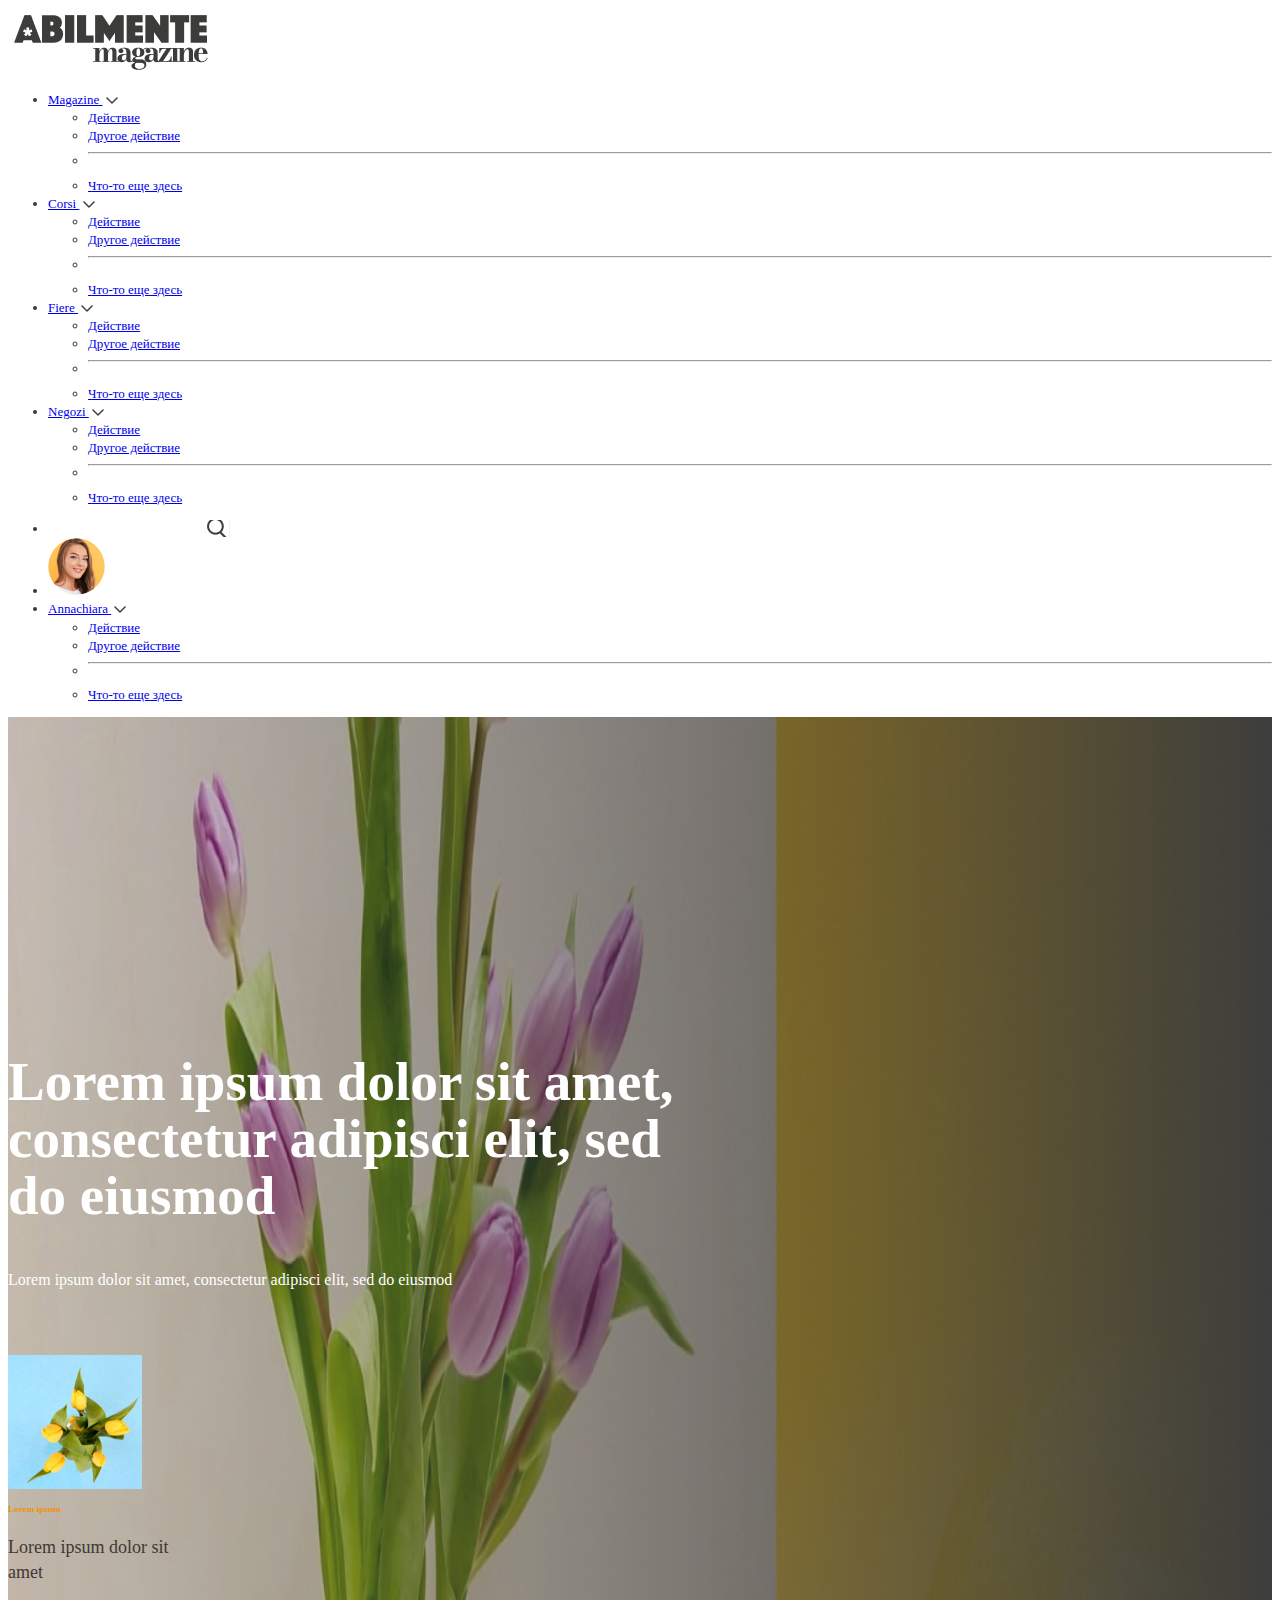
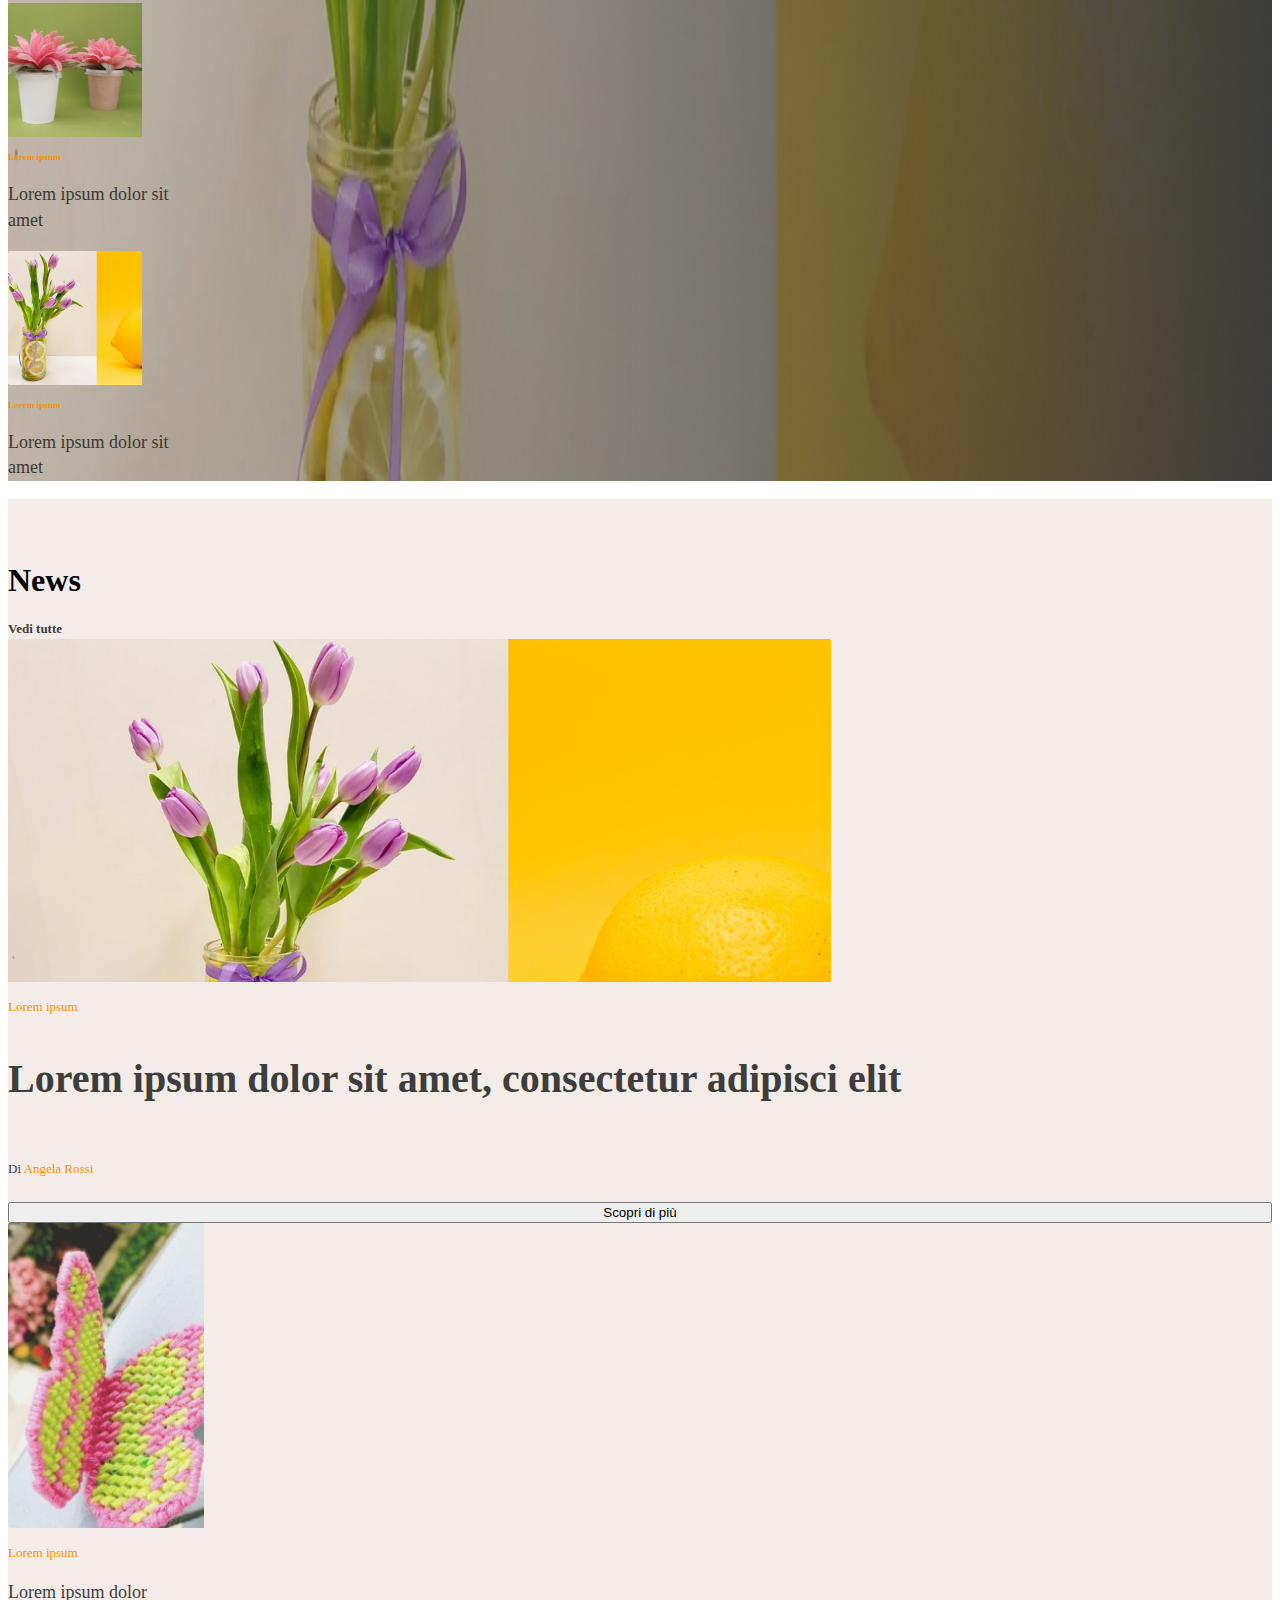
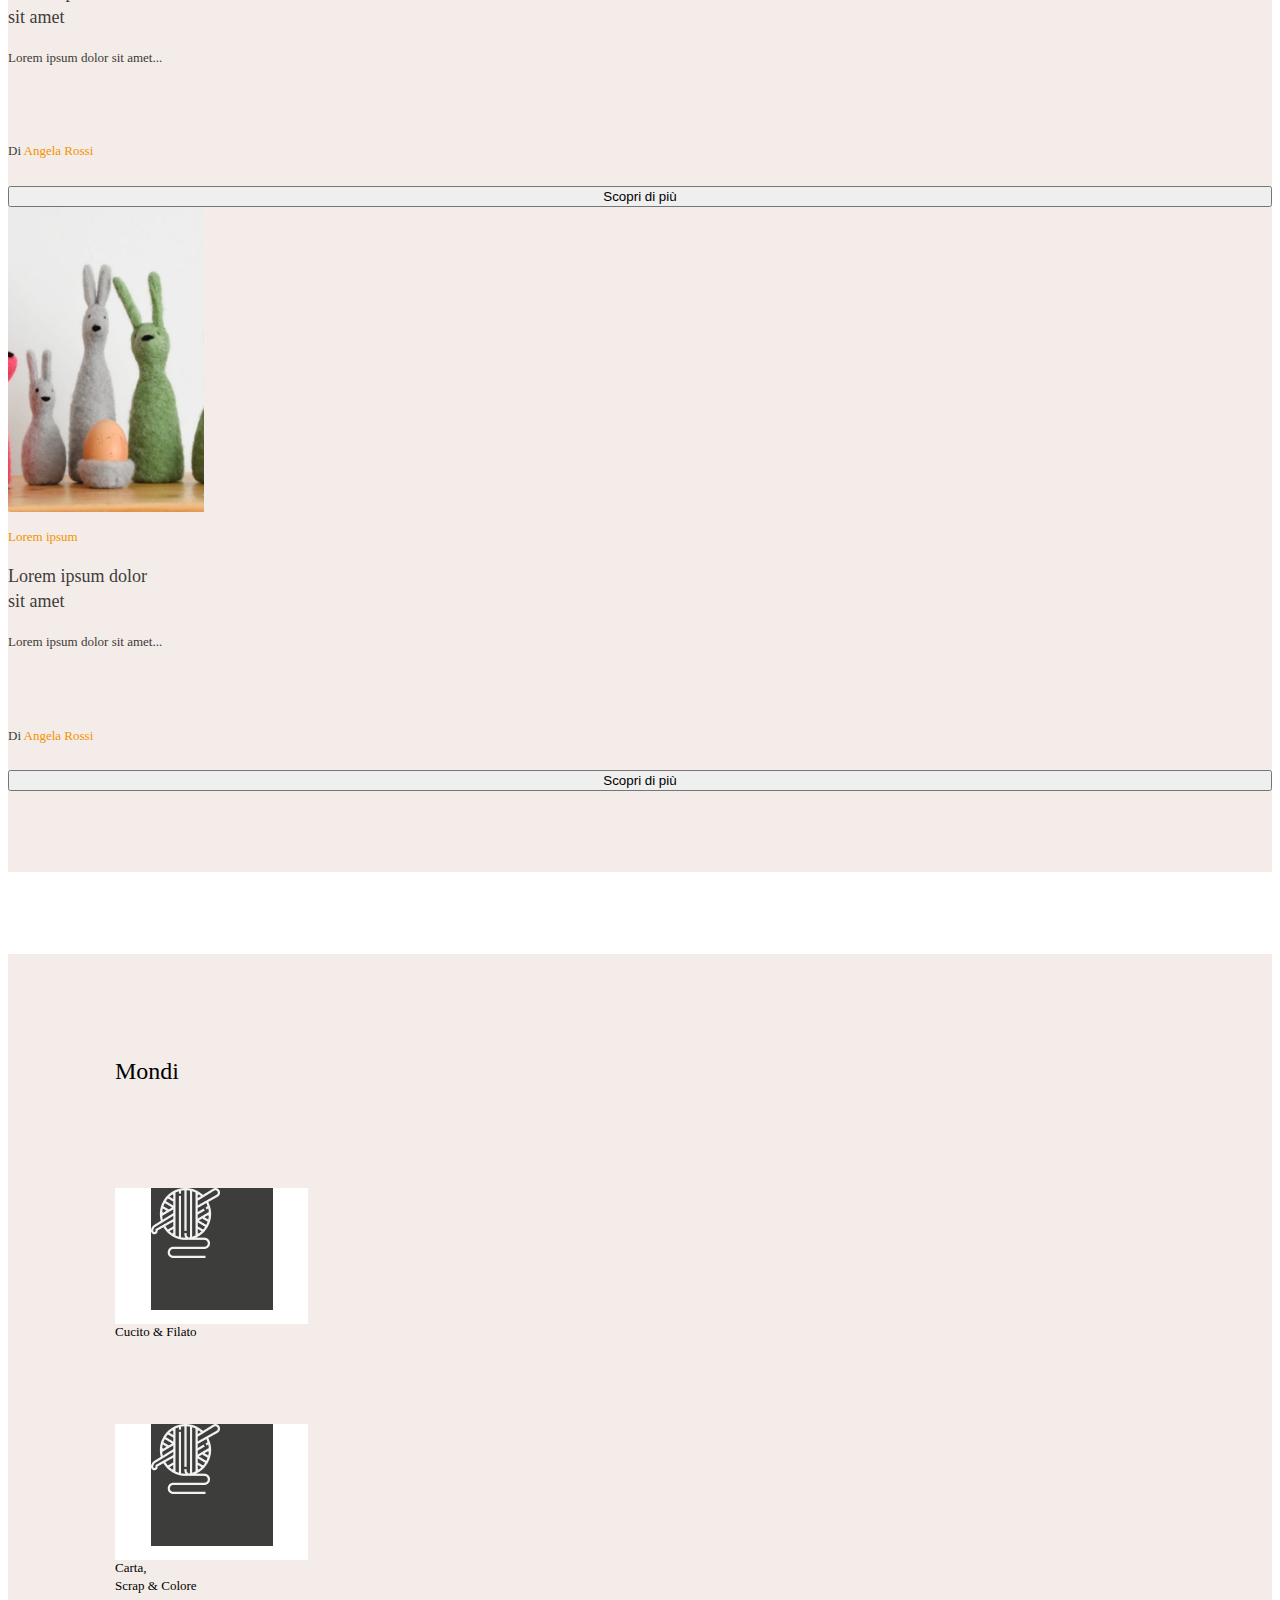
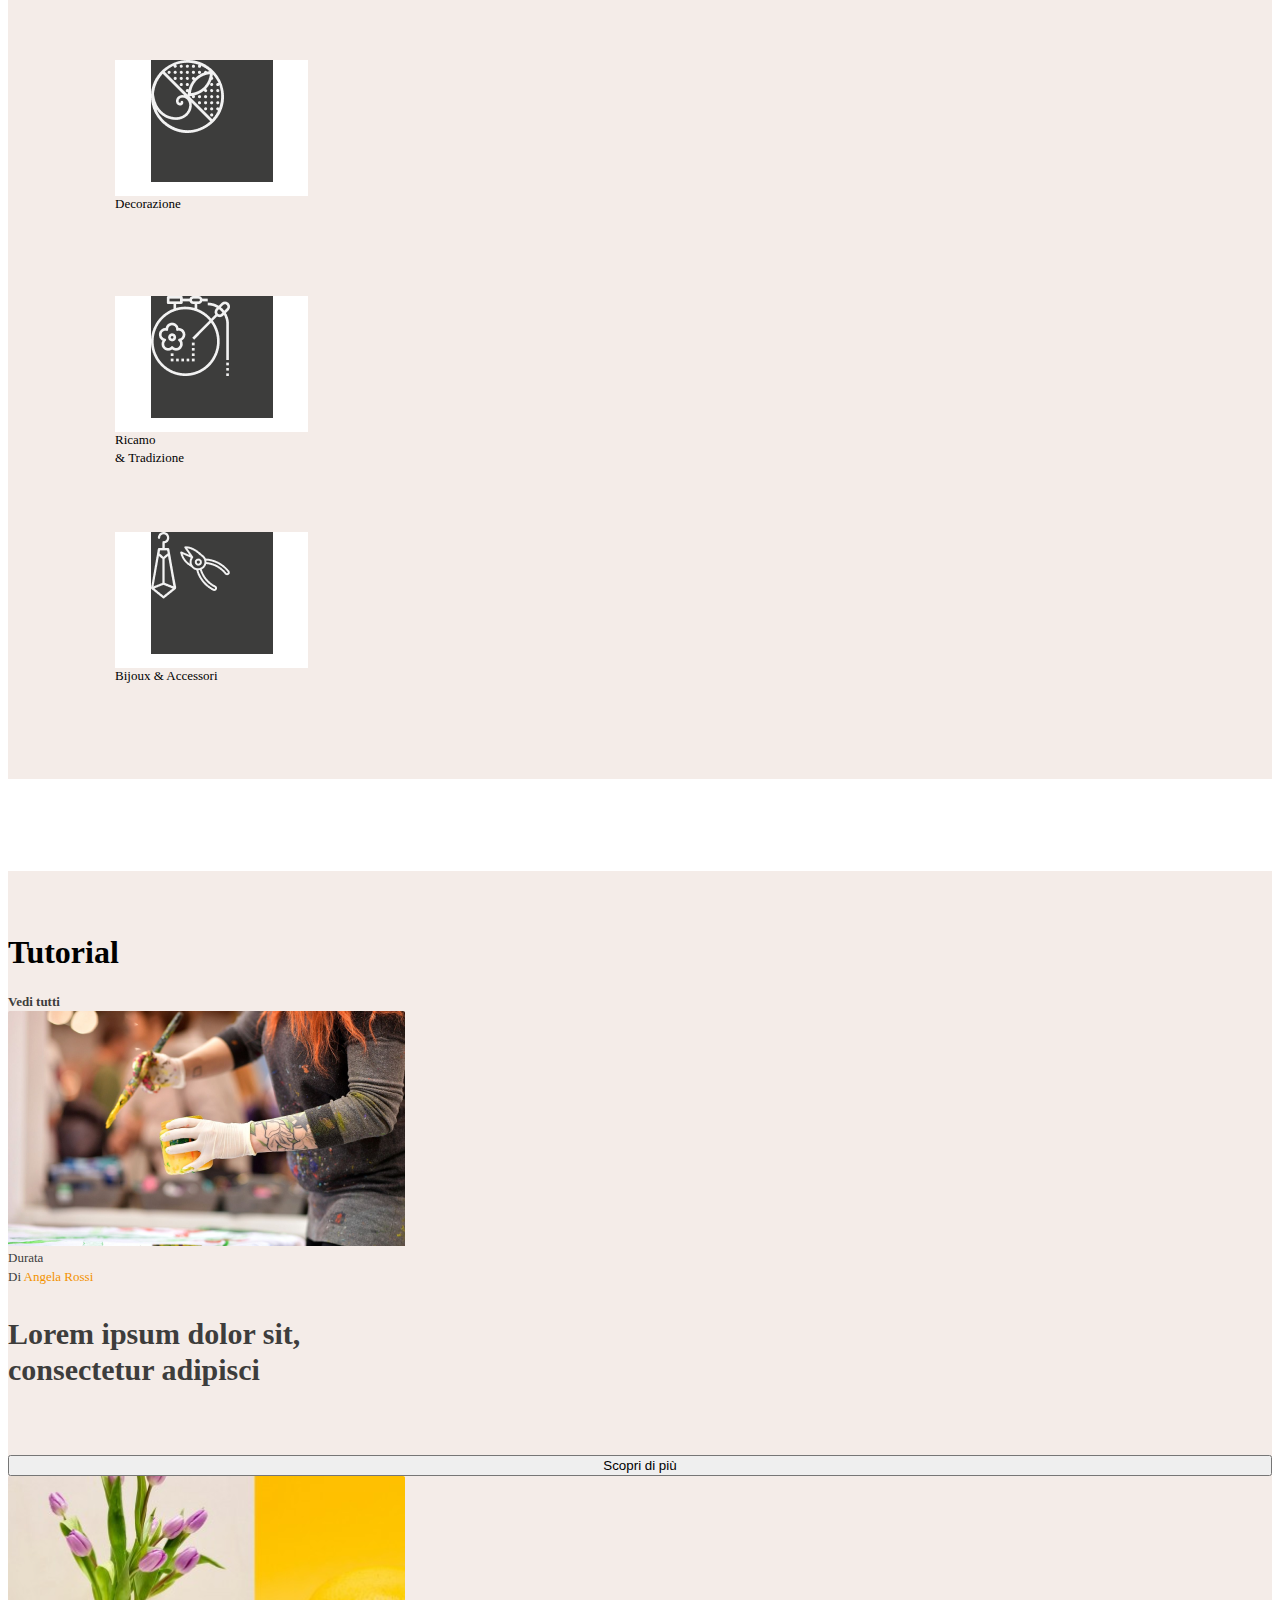
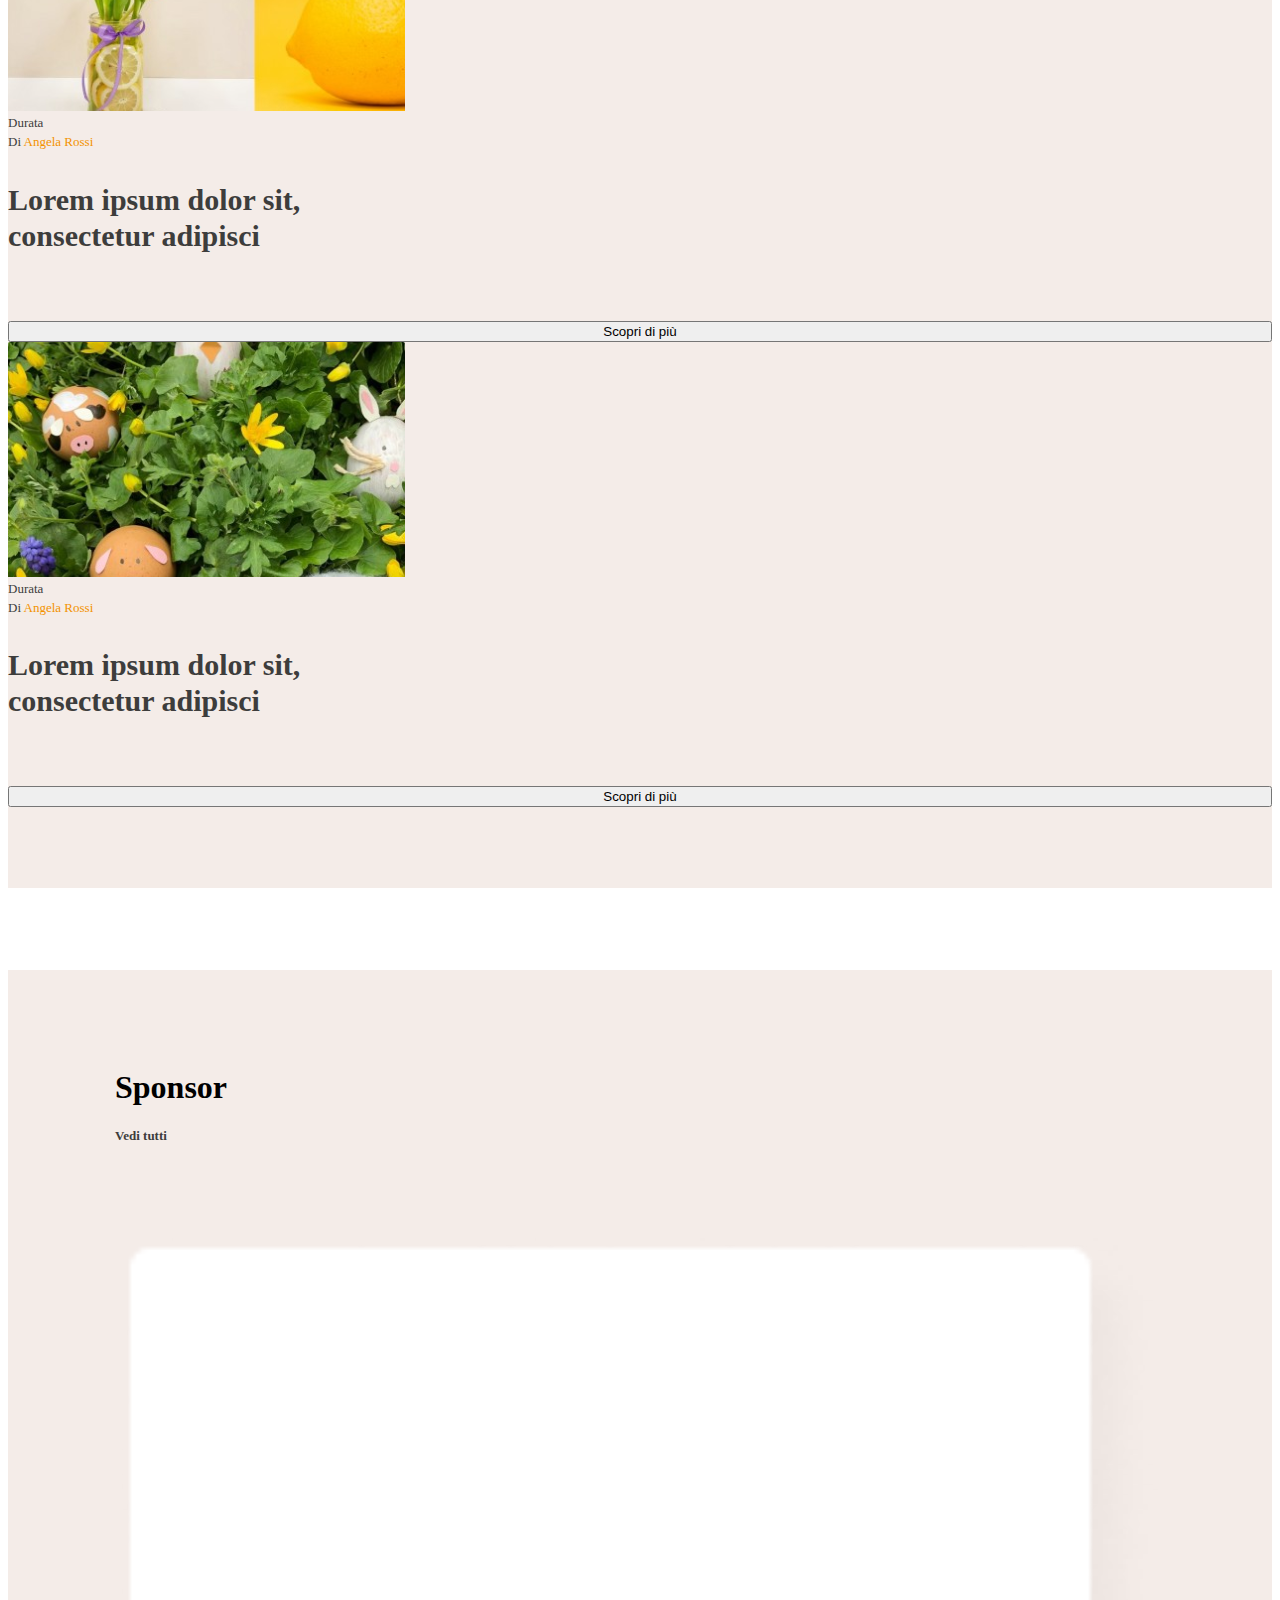
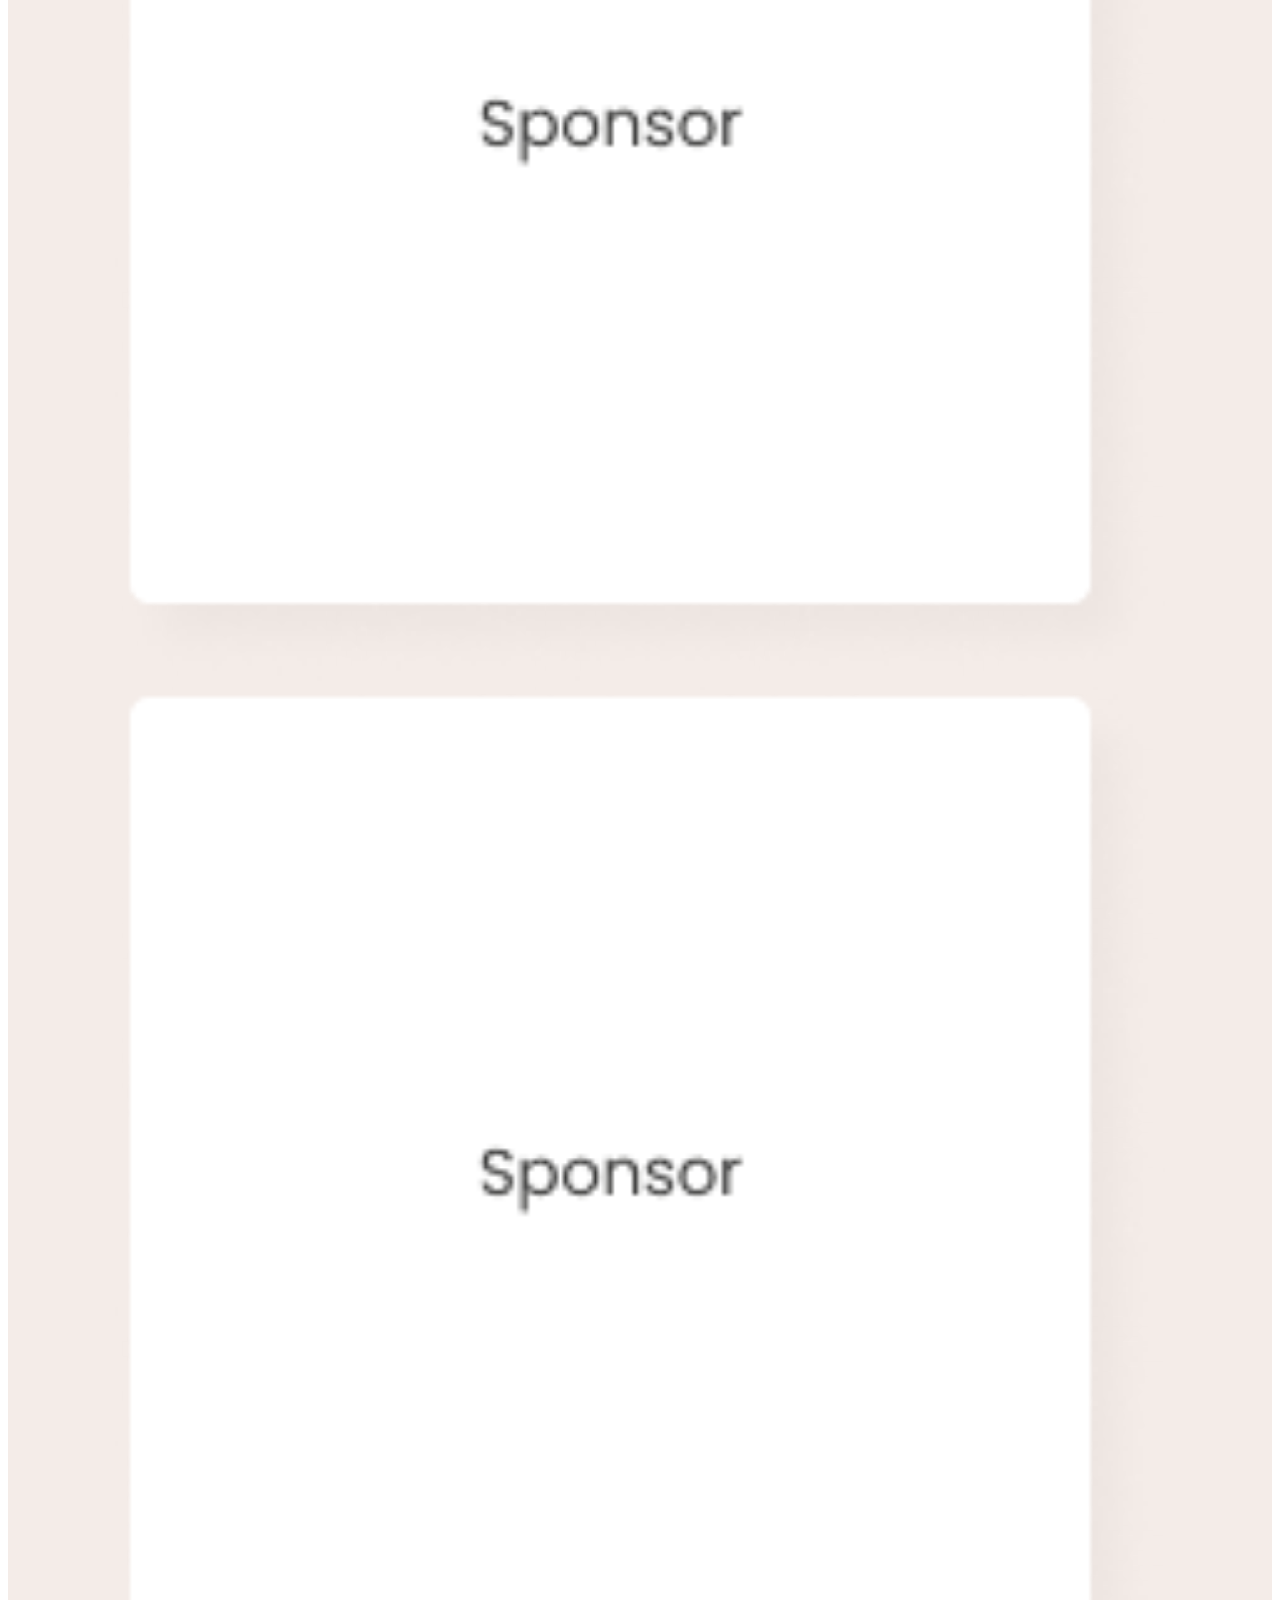
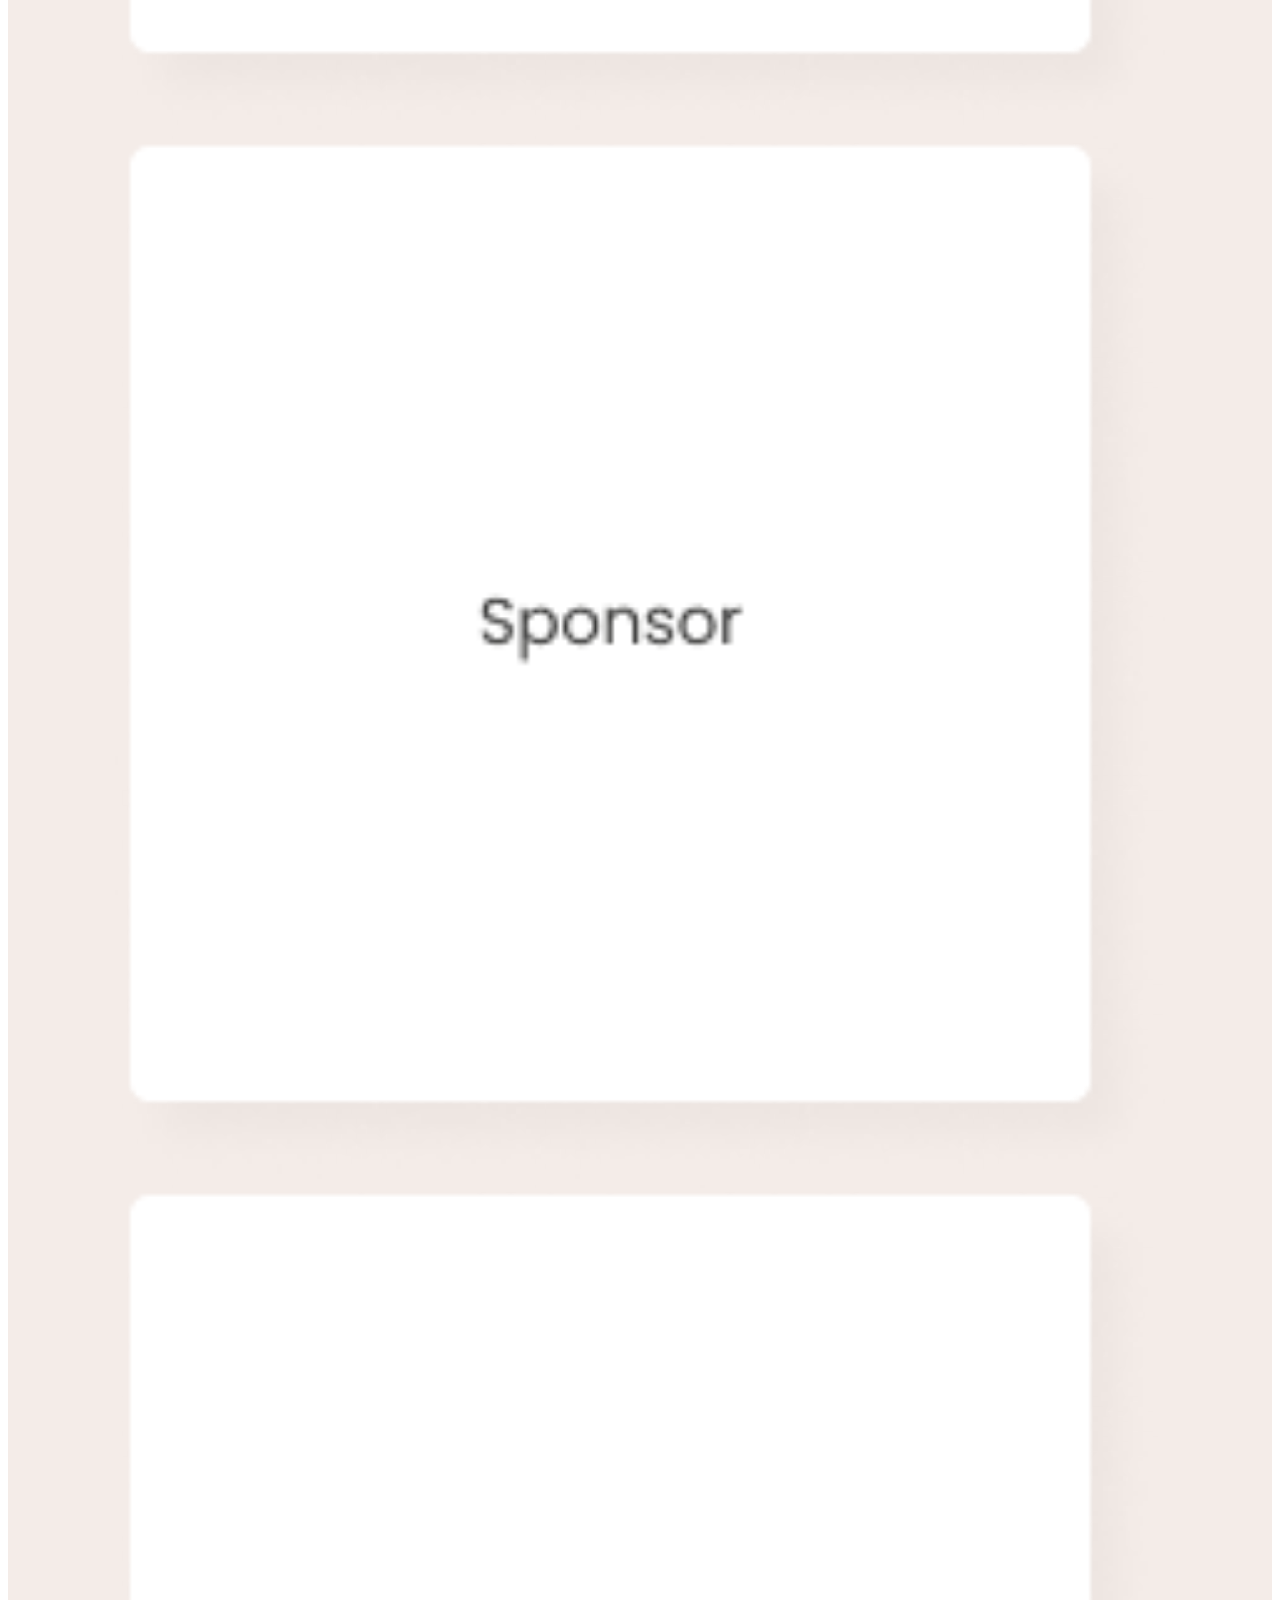
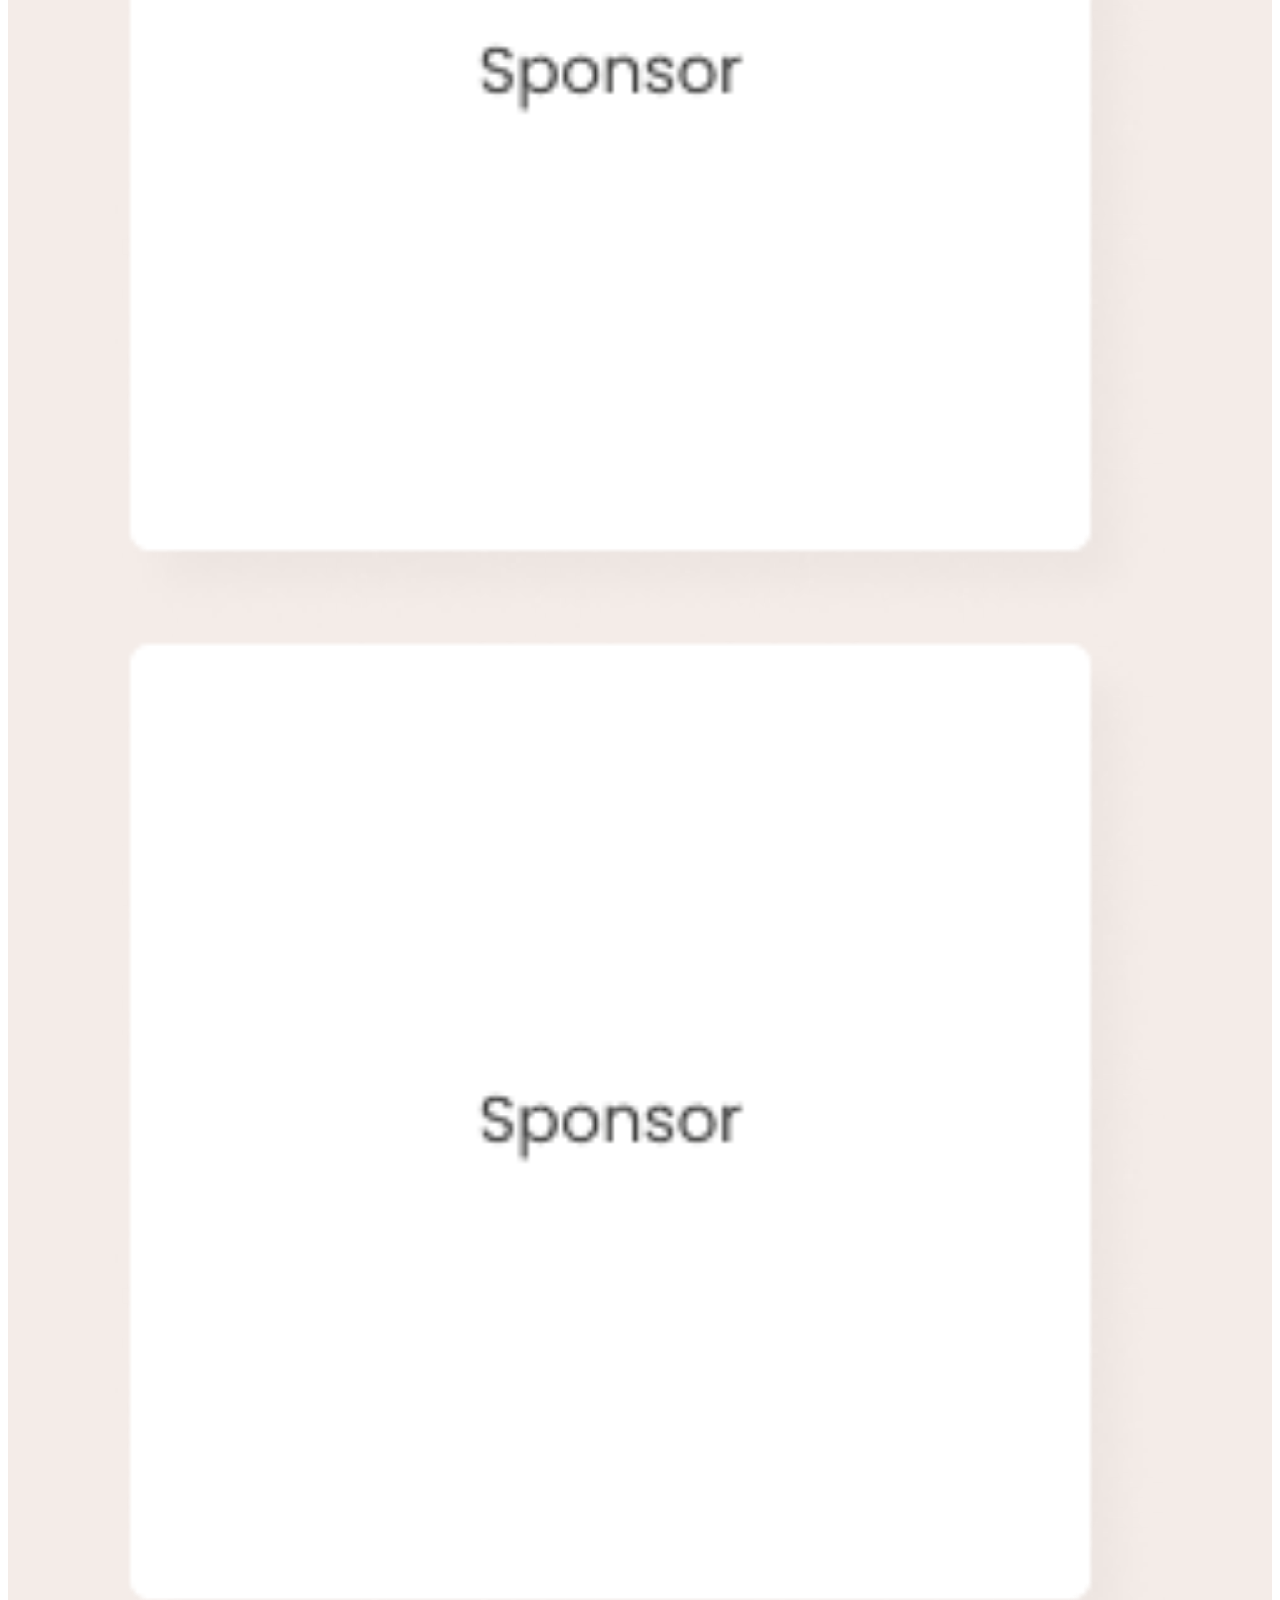
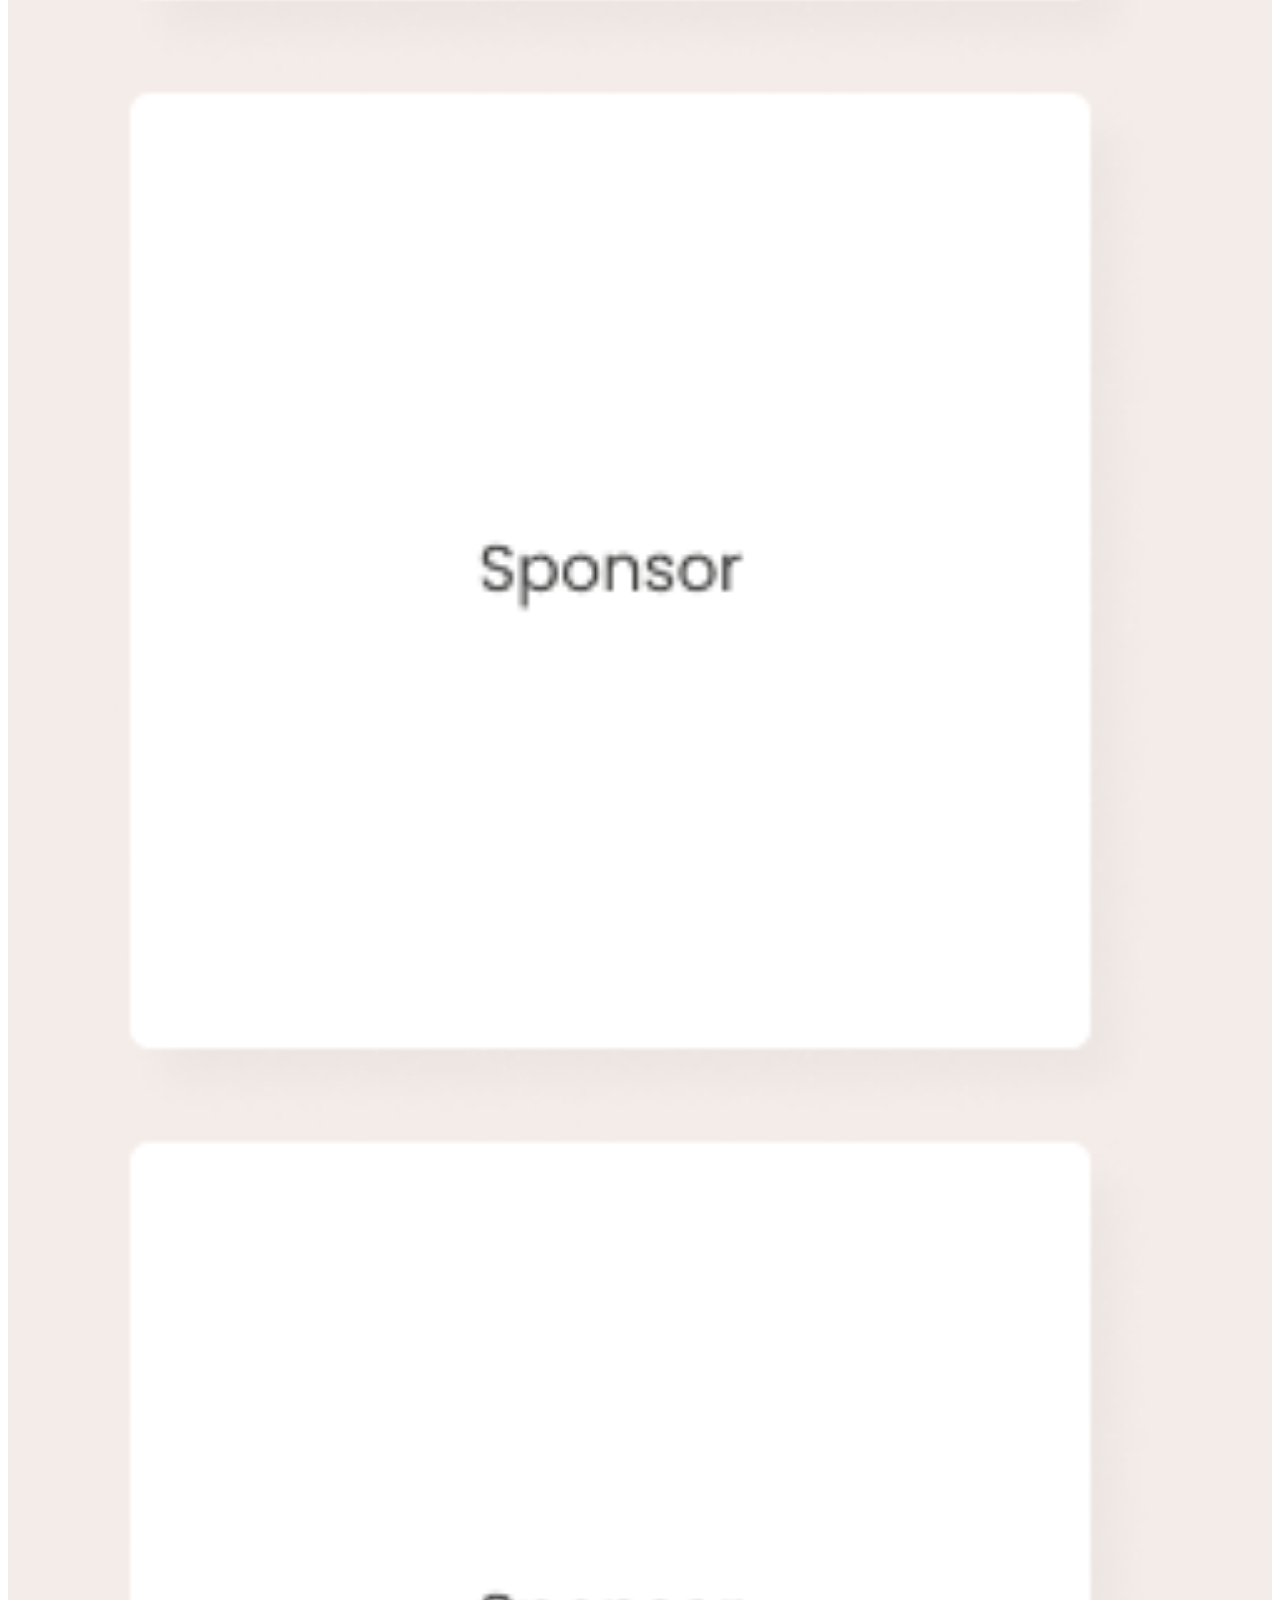
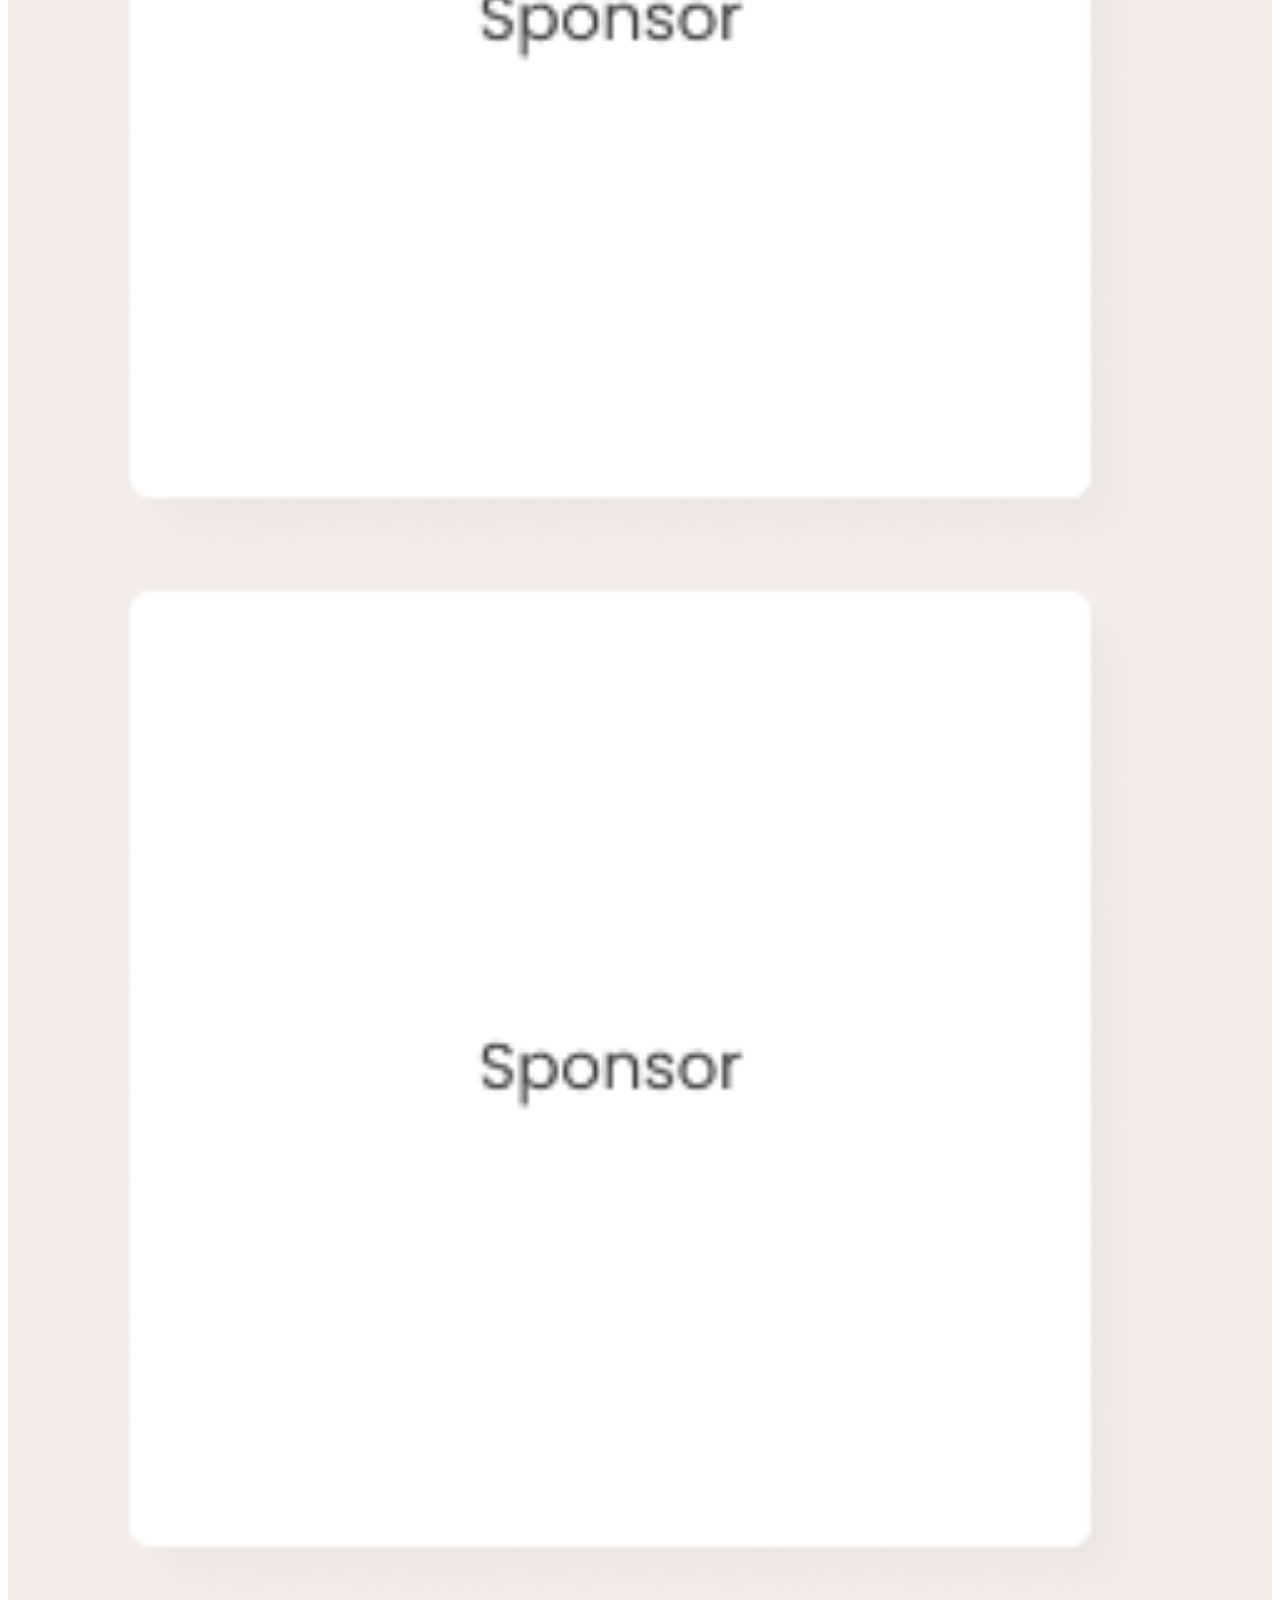
<file: index.html>
<!DOCTYPE html>
<html lang="en">
  <head>
    <meta charset="UTF-8" />
    <meta http-equiv="X-UA-Compatible" content="IE=edge" />
    <meta name="viewport" content="width=device-width, initial-scale=1.0" />
    <title>abilmente-magazine</title>
    <link
      href="https://cdn.jsdelivr.net/npm/bootstrap@5.2.2/dist/css/bootstrap.min.css"
      rel="stylesheet"
      integrity="sha384-Zenh87qX5JnK2Jl0vWa8Ck2rdkQ2Bzep5IDxbcnCeuOxjzrPF/et3URy9Bv1WTRi"
      crossorigin="anonymous"
    />

    <link rel="stylesheet" href="./css/style.css" />
  </head>
  <body>
    <header>
      <section class="container-fluid">
        <div class="row align-items-center">
          <div class="col-md-4 text-center">
            <a class="navbar-brand" href="#">
              <img src="./img/abilmente-magazine 1.png" alt="" />
            </a>
          </div>
          <div class="col-md-4">
            <ul class="navbar-nav me-auto mb-2 mb-lg-0 menu_header">
              <li class="nav-item dropdown">
                <a
                  class="nav-link dropdown-toggle"
                  href="#"
                  id="navbarDropdown"
                  role="button"
                  data-bs-toggle="dropdown"
                  aria-expanded="false"
                >
                  Magazine
                </a>
                <ul class="dropdown-menu" aria-labelledby="navbarDropdown">
                  <li><a class="dropdown-item" href="#">Действие</a></li>
                  <li><a class="dropdown-item" href="#">Другое действие</a></li>
                  <li><hr class="dropdown-divider" /></li>
                  <li>
                    <a class="dropdown-item" href="#">Что-то еще здесь</a>
                  </li>
                </ul>
              </li>
              <li class="nav-item dropdown">
                <a
                  class="nav-link dropdown-toggle"
                  href="#"
                  id="navbarDropdown"
                  role="button"
                  data-bs-toggle="dropdown"
                  aria-expanded="false"
                >
                  Corsi
                </a>
                <ul class="dropdown-menu" aria-labelledby="navbarDropdown">
                  <li><a class="dropdown-item" href="#">Действие</a></li>
                  <li><a class="dropdown-item" href="#">Другое действие</a></li>
                  <li><hr class="dropdown-divider" /></li>
                  <li>
                    <a class="dropdown-item" href="#">Что-то еще здесь</a>
                  </li>
                </ul>
              </li>
              <li class="nav-item dropdown">
                <a
                  class="nav-link dropdown-toggle"
                  href="#"
                  id="navbarDropdown"
                  role="button"
                  data-bs-toggle="dropdown"
                  aria-expanded="false"
                >
                  Fiere
                </a>
                <ul class="dropdown-menu" aria-labelledby="navbarDropdown">
                  <li><a class="dropdown-item" href="#">Действие</a></li>
                  <li><a class="dropdown-item" href="#">Другое действие</a></li>
                  <li><hr class="dropdown-divider" /></li>
                  <li>
                    <a class="dropdown-item" href="#">Что-то еще здесь</a>
                  </li>
                </ul>
              </li>
              <li class="nav-item dropdown">
                <a
                  class="nav-link dropdown-toggle"
                  href="#"
                  id="navbarDropdown"
                  role="button"
                  data-bs-toggle="dropdown"
                  aria-expanded="false"
                >
                  Negozi
                </a>
                <ul class="dropdown-menu" aria-labelledby="navbarDropdown">
                  <li><a class="dropdown-item" href="#">Действие</a></li>
                  <li><a class="dropdown-item" href="#">Другое действие</a></li>
                  <li><hr class="dropdown-divider" /></li>
                  <li>
                    <a class="dropdown-item" href="#">Что-то еще здесь</a>
                  </li>
                </ul>
              </li>
            </ul>
          </div>
          <div class="col-md-4">
            <ul class="navbar-nav me-auto mb-2 mb-lg-0 menu_header">
              <li class="nav-item dropdown">
                <form class="col-12 col-lg-auto mb-3 mb-lg-0 me-lg-3">
                  <input
                    type="search"
                    class="form-control inputi"
                    aria-label="Search"
                  />
                </form>
              </li>

              <li class="nav-item dropdown">
                <a href="#">
                  <img
                    src="./img/close-up-portrait-pretty-smiling-girl_171337-11418 1.png"
                    alt=""
                  />
                </a>
              </li>
              <li class="nav-item dropdown">
                <a
                  class="nav-link dropdown-toggle"
                  href="#"
                  id="navbarDropdown"
                  role="button"
                  data-bs-toggle="dropdown"
                  aria-expanded="false"
                >
                  Annachiara
                </a>
                <ul class="dropdown-menu" aria-labelledby="navbarDropdown">
                  <li><a class="dropdown-item" href="#">Действие</a></li>
                  <li><a class="dropdown-item" href="#">Другое действие</a></li>
                  <li><hr class="dropdown-divider" /></li>
                  <li>
                    <a class="dropdown-item" href="#">Что-то еще здесь</a>
                  </li>
                </ul>
              </li>
            </ul>
          </div>
        </div>
      </section>
    </header>
    <!--------вторая колонка---------------------------------------------->
    <section class="second_party">
      <div
        class="second_party-2bacground"
        style="
          background: url(./img/Rectangle\ 210.png) no-repeat center;
          background-size: 100% 100%;
        "
      >
        <div class="container container-sm">
          <div class="row">
            <div class="col-xl-8 clo-lg-7 second_party_first_col">
              <h1 class="second_party_first_col-h1">
                Lorem ipsum dolor sit amet, <br />
                consectetur adipisci elit, sed <br />
                do eiusmod
              </h1>
              <p class="big-flower">
                Lorem ipsum dolor sit amet, consectetur adipisci elit, sed do
                eiusmod
              </p>
            </div>
            <div
              class="col d-flex flex-column align-items-end justify-content-center align-items-sm-center"
            >
              <div class="col col-lg-12 col-md-12 mb-3 bg-white p-1 d-flex">
                <div class="col">
                  <img
                    src="./img/Rectangle 203.png"
                    class="img-fluid rounded-start"
                    alt="..."
                  />
                </div>
                <div class="col-md-8">
                  <div
                    class="card-body d-flex flex-column justify-content-between h-100 p-3"
                  >
                    <p
                      class="card-title"
                      style="
                        font-weight: 600;
                        font-size: 9px;
                        line-height: 160%;
                        letter-spacing: 0.01em;
                        color: #f39200;
                      "
                    >
                      Lorem ipsum
                    </p>
                    <p
                      class="card-text"
                      style="
                        font-weight: 500;
                        font-size: 18px;
                        line-height: 140%;

                        color: #3d3935;
                      "
                    >
                      Lorem ipsum dolor sit <br />
                      amet
                    </p>
                  </div>
                </div>
              </div>
              <div class="col col-lg-12 col-md-12 mb-3 bg-white p-1 d-flex">
                <div class="col">
                  <img
                    src="./img/Rectangle 203 (1).png"
                    class="img-fluid rounded-start"
                    alt="..."
                  />
                </div>
                <div class="col-md-8">
                  <div
                    class="card-body d-flex flex-column justify-content-between h-100 p-3"
                  >
                    <p
                      class="card-title"
                      style="
                        font-weight: 600;
                        font-size: 9px;
                        line-height: 160%;
                        letter-spacing: 0.01em;
                        color: #f39200;
                      "
                    >
                      Lorem ipsum
                    </p>
                    <p
                      class="card-text"
                      style="
                        font-weight: 500;
                        font-size: 18px;
                        line-height: 140%;

                        color: #3d3935;
                      "
                    >
                      Lorem ipsum dolor sit <br />
                      amet
                    </p>
                  </div>
                </div>
              </div>
              <div class="col col-lg-12 col-md-12 mb-3 bg-white p-1 d-flex">
                <div class="col">
                  <img
                    src="./img/Rectangle 203 (2).png"
                    class="img-fluid rounded-start"
                    alt="..."
                  />
                </div>
                <div class="col-md-8">
                  <div
                    class="card-body d-flex flex-column justify-content-between h-100 p-3"
                  >
                    <p
                      class="card-title"
                      style="
                        font-weight: 600;
                        font-size: 9px;
                        line-height: 160%;
                        letter-spacing: 0.01em;
                        color: #f39200;
                      "
                    >
                      Lorem ipsum
                    </p>
                    <p
                      class="card-text"
                      style="
                        font-weight: 500;
                        font-size: 18px;
                        line-height: 140%;

                        color: #3d3935;
                      "
                    >
                      Lorem ipsum dolor sit <br />
                      amet
                    </p>
                  </div>
                </div>
              </div>
            </div>
          </div>
        </div>
      </div>
    </section>
    <!--------------------------------------------третья колонка------------------------------------------------------------------------------------->
    <section
      class="third-party"
      style="
        background-color: rgba(244, 236, 232, 1);
        padding-top: 42px;
        padding-bottom: 81px;
      "
    >
      <div class="container-xl">
        <div class="d-flex justify-content-between align-items-center">
          <h1>News</h1>
          <div
            style="
              font-weight: 700;
              font-size: 13px;
              line-height: 140%;
              color: #3d3d3c;
            "
          >
            Vedi tutte
          </div>
        </div>
        <div class="border border-dark border-opacity-25"></div>
        <div class="row mt-4 flex-column flex-xl-row flex-lg-row">
          <div class="col col-xl-8 col-lg-7 text-center">
            <div class="card p-1">
              <img
                src="./img/diy-woman2-2021-09-24-03-38-11-utc.png"
                class="card-img-top"
                alt="..."
              />
              <div class="card-body">
                <p
                  class="card-title"
                  style="
                    font-weight: 500;
                    font-size: 13px;
                    line-height: 130.4%;
                    color: #f39200;
                  "
                >
                  Lorem ipsum
                </p>
                <p
                  class="card-text"
                  style="
                    font-weight: 700;
                    font-size: 40px;
                    line-height: 114.3%;
                    color: #3d3d3c;
                  "
                >
                  Lorem ipsum dolor sit amet, consectetur adipisci elit
                </p>
                <p
                  class="card-text"
                  style="
                    margin-top: 58px;
                    margin-bottom: 23px;
                    font-weight: 400;
                    font-size: 13px;
                    line-height: 150%;
                    color: #3d3d3c;
                  "
                >
                  Di
                  <span style="color: rgba(243, 146, 0, 1)">Angela Rossi</span>
                </p>
                <a href="#"
                  ><button
                    style="width: 100%"
                    type="button"
                    class="btn btn-outline-dark"
                  >
                    Scopri di più
                  </button></a
                >
              </div>
            </div>
          </div>
          <div class="col col-xl-4 col-lg-5">
            <div class="card mt-2 mt-lg-0">
              <div class="row">
                <div class="col-4 col-lg-6">
                  <img src="./img/бабочка.png" class="card-img m-1" alt="..." />
                </div>
                <div class="col-8 col-lg-6">
                  <div class="card-body text-start">
                    <p
                      class="card-title"
                      style="
                        font-weight: 500;
                        font-size: 13px;
                        line-height: 130.4%;
                        color: #f39200;
                      "
                    >
                      Lorem ipsum
                    </p>
                    <p class="card-text txt_chng">
                      Lorem ipsum dolor <br />
                      sit amet
                    </p>
                    <p
                      class="card-text"
                      style="
                        font-weight: 400;
                        font-size: 13px;
                        line-height: 150%;
                        color: #3d3935;
                      "
                    >
                      Lorem ipsum dolor sit amet...
                    </p>
                    <p class="card-text card_txt">
                      Di
                      <span style="color: rgba(243, 146, 0, 1)"
                        >Angela Rossi</span
                      >
                    </p>
                    <a href="#"
                      ><button
                        style="width: 100%"
                        type="button"
                        class="btn btn-outline-dark"
                      >
                        Scopri di più
                      </button></a
                    >
                  </div>
                </div>
              </div>
            </div>
            <div class="card mt-2">
              <div class="row">
                <div class="col-4 col-lg-6">
                  <img src="./img/зайцы.png" class="card-img m-1" alt="..." />
                </div>
                <div class="col-8 col-lg-6">
                  <div class="card-body text-start">
                    <p
                      class="card-title"
                      style="
                        font-weight: 500;
                        font-size: 13px;
                        line-height: 130.4%;
                        color: #f39200;
                      "
                    >
                      Lorem ipsum
                    </p>
                    <p class="card-text txt_chng">
                      Lorem ipsum dolor <br />
                      sit amet
                    </p>
                    <p
                      class="card-text"
                      style="
                        font-weight: 400;
                        font-size: 13px;
                        line-height: 150%;
                        color: #3d3935;
                      "
                    >
                      Lorem ipsum dolor sit amet...
                    </p>
                    <p class="card-text card_txt">
                      Di
                      <span style="color: rgba(243, 146, 0, 1)"
                        >Angela Rossi</span
                      >
                    </p>
                    <a href="#"
                      ><button
                        style="width: 100%"
                        type="button"
                        class="btn btn-outline-dark"
                      >
                        Scopri di più
                      </button></a
                    >
                  </div>
                </div>
              </div>
            </div>
          </div>
        </div>
      </div>
    </section>
    <!------------------4 секция--------------------------------------------------------------------------->
    <section style="padding: 82px 0 92px 0">
      <div
        class="container"
        style="
          background-color: rgba(244, 236, 232, 1);
          padding: 77px 107px 111px 107px;
        "
      >
        <h3 style="font-weight: 500; font-size: 24px; line-height: 136%">
          Mondi
        </h3>

        <div
          class="border border-dark border-opacity-25"
          style="margin-bottom: 93px"
        ></div>

        <div
          class="d-flex d-sm-flex text-center justify-content-between full-5col"
        >
          <div
            class="colomboco_3"
            style="width: 193px; height: 136px; background-color: white"
          >
            <div
              class="rounded-circle position-relative bottom-50"
              style="
                height: 122px;
                width: 122px;
                background-color: rgba(61, 61, 60, 1);
                margin: 0 auto;
              "
            >
              <img
                class="position-relative"
                style="top: 25px"
                src="./img/Vector1.png"
                alt=""
              />
            </div>
            <p
              class="position-relative"
              style="
                bottom: 38px;
                font-weight: 500;
                font-size: 13px;
                line-height: 140%;
              "
            >
              Cucito & Filato
            </p>
          </div>
          <div
            class="colomboco_3"
            style="width: 193px; height: 136px; background-color: white"
          >
            <div
              class="rounded-circle position-relative bottom-50"
              style="
                height: 122px;
                width: 122px;
                background-color: rgba(61, 61, 60, 1);
                margin: 0 auto;
              "
            >
              <img
                class="position-relative"
                style="top: 25px"
                src="./img/Vector1.png"
                alt=""
                src="./img/Frame 12.png"
                alt=""
              />
            </div>
            <p
              class="position-relative"
              style="
                bottom: 38px;
                font-weight: 500;
                font-size: 13px;
                line-height: 140%;
              "
            >
              Carta, <br />
              Scrap & Colore
            </p>
          </div>
          <div
            class="colomboco_3"
            style="width: 193px; height: 136px; background-color: white"
          >
            <div
              class="rounded-circle position-relative bottom-50"
              style="
                height: 122px;
                width: 122px;
                background-color: rgba(61, 61, 60, 1);
                margin: 0 auto;
              "
            >
              <img
                class="position-relative"
                style="top: 25px"
                src="./img/Group 98.png"
                alt=""
              />
            </div>
            <p
              class="position-relative"
              style="
                bottom: 38px;
                font-weight: 500;
                font-size: 13px;
                line-height: 140%;
              "
            >
              Decorazione
            </p>
          </div>

          <div
            class="colomboco_3"
            style="width: 193px; height: 136px; background-color: white"
          >
            <div
              class="rounded-circle position-relative bottom-50"
              style="
                height: 122px;
                width: 122px;
                background-color: rgba(61, 61, 60, 1);
                margin: 0 auto;
              "
            >
              <img
                class="position-relative"
                style="top: 25px"
                src="./img/Frame 8.png"
                alt=""
              />
            </div>
            <p
              class="position-relative"
              style="
                bottom: 38px;
                font-weight: 500;
                font-size: 13px;
                line-height: 140%;
              "
            >
              Ricamo <br />
              & Tradizione
            </p>
          </div>
          <div
            class="colomboco_3"
            style="width: 193px; height: 136px; background-color: white"
          >
            <div
              class="rounded-circle position-relative bottom-50"
              style="
                height: 122px;
                width: 122px;
                background-color: rgba(61, 61, 60, 1);
                margin: 0 auto;
              "
            >
              <img
                class="position-relative"
                style="top: 25px"
                src="./img/Group 97.png"
                alt=""
              />
            </div>
            <p
              class="position-relative"
              style="
                bottom: 38px;
                font-weight: 500;
                font-size: 13px;
                line-height: 140%;
              "
            >
              Bijoux & Accessori
            </p>
          </div>
        </div>
      </div>
    </section>
    <!------------------5 секция--------------------------------------------------------------------------->
    <section
      class="third-party"
      style="
        background-color: rgba(244, 236, 232, 1);
        padding-top: 42px;
        padding-bottom: 81px;
      "
    >
      <div class="container">
        <div class="d-flex justify-content-between align-items-center">
          <h1>Tutorial</h1>
          <div
            style="
              font-weight: 700;
              font-size: 13px;
              line-height: 140%;
              color: #3d3d3c;
            "
          >
            Vedi tutti
          </div>
        </div>
        <div class="border border-dark border-opacity-25"></div>

        <div class="d-flex mt-4 text-center colombo-3">
          <div class="col-3.9 me-5 colombo-3-1">
            <div class="card p-1">
              <img src="./img/ddsds.png" class="card-img-top" alt="..." />
              <div class="card-body">
                <div class="d-flex justify-content-between">
                  <div
                    style="
                      font-weight: 500;
                      font-size: 13px;
                      line-height: 130.4%;
                      color: #3d3d3c;
                    "
                  >
                    Durata
                  </div>
                  <div
                    class="card-text"
                    style="
                      margin-bottom: 25px;
                      font-weight: 400;
                      font-size: 13px;
                      line-height: 150%;
                      color: #3d3d3c;
                    "
                  >
                    Di
                    <span style="color: rgba(243, 146, 0, 1)"
                      >Angela Rossi</span
                    >
                  </div>
                </div>
                <p
                  class="card-text"
                  style="
                    font-weight: 700;
                    font-size: 30px;
                    line-height: 120.5%;
                    color: #3d3d3c;
                    margin-bottom: 67px;
                  "
                >
                  Lorem ipsum dolor sit, <br />
                  consectetur adipisci
                </p>

                <a href="#"
                  ><button
                    style="width: 100%"
                    type="button"
                    class="btn btn-outline-dark"
                  >
                    Scopri di più
                  </button></a
                >
              </div>
            </div>
          </div>
          <div class="col-3.9 me-5 colombo-3-1">
            <div class="card p-1">
              <img src="./img/dnjhjq.png" class="card-img-top" alt="..." />
              <div class="card-body">
                <div class="d-flex justify-content-between">
                  <div
                    style="
                      font-weight: 500;
                      font-size: 13px;
                      line-height: 130.4%;
                      color: #3d3d3c;
                    "
                  >
                    Durata
                  </div>
                  <div
                    class="card-text"
                    style="
                      margin-bottom: 25px;
                      font-weight: 400;
                      font-size: 13px;
                      line-height: 150%;
                      color: #3d3d3c;
                    "
                  >
                    Di
                    <span style="color: rgba(243, 146, 0, 1)"
                      >Angela Rossi</span
                    >
                  </div>
                </div>
                <p
                  class="card-text"
                  style="
                    font-weight: 700;
                    font-size: 30px;
                    line-height: 120.5%;
                    color: #3d3d3c;
                    margin-bottom: 67px;
                  "
                >
                  Lorem ipsum dolor sit, <br />
                  consectetur adipisci
                </p>

                <a href="#"
                  ><button
                    style="width: 100%"
                    type="button"
                    class="btn btn-outline-dark"
                  >
                    Scopri di più
                  </button></a
                >
              </div>
            </div>
          </div>
          <div class="col-3.9 colombo-3-1">
            <div class="card p-1">
              <img src="./img/pif.png" class="card-img-top" alt="..." />
              <div class="card-body">
                <div class="d-flex justify-content-between">
                  <div
                    style="
                      font-weight: 500;
                      font-size: 13px;
                      line-height: 130.4%;
                      color: #3d3d3c;
                    "
                  >
                    Durata
                  </div>
                  <div
                    class="card-text"
                    style="
                      margin-bottom: 25px;
                      font-weight: 400;
                      font-size: 13px;
                      line-height: 150%;
                      color: #3d3d3c;
                    "
                  >
                    Di
                    <span style="color: rgba(243, 146, 0, 1)"
                      >Angela Rossi</span
                    >
                  </div>
                </div>
                <p
                  class="card-text"
                  style="
                    font-weight: 700;
                    font-size: 30px;
                    line-height: 120.5%;
                    color: #3d3d3c;
                    margin-bottom: 67px;
                  "
                >
                  Lorem ipsum dolor sit, <br />
                  consectetur adipisci
                </p>

                <a href="#"
                  ><button
                    style="width: 100%"
                    type="button"
                    class="btn btn-outline-dark"
                  >
                    Scopri di più
                  </button></a
                >
              </div>
            </div>
          </div>
        </div>
      </div>
    </section>
    <!------------------6 секция--------------------------------------------------------------------------->
    <section style="padding: 82px 0 92px 0">
      <div
        class="container"
        style="
          background-color: rgba(244, 236, 232, 1);
          padding: 77px 107px 111px 107px;
        "
      >
        <div class="d-flex justify-content-between align-items-center">
          <h1>Sponsor</h1>
          <div
            style="
              font-weight: 700;
              font-size: 13px;
              line-height: 140%;
              color: #3d3d3c;
            "
          >
            Vedi tutti
          </div>
        </div>

        <div
          class="border border-dark border-opacity-25"
          style="margin-bottom: 93px"
        ></div>
        <div
          id="carouselExampleControls"
          class="carousel slide"
          data-bs-ride="carousel"
        >
          <div class="carousel-inner">
            <div class="carousel-item active">
              <div class="row justify-content-center">
                <div class="col-xl-2 col-9 col-md-5 col-sm-4">
                  <img
                    style="width: 100%; height: 100%"
                    src="./img/Group 101.png"
                    alt=""
                  />
                </div>

                <div class="col-xl-2 col-9 col-md-5 col-sm-4">
                  <img
                    style="width: 100%; height: 100%"
                    src="./img/Group 101.png"
                    alt=""
                  />
                </div>
                <div class="col-xl-2 col-9 col-md-5 col-sm-4">
                  <img
                    style="width: 100%; height: 100%"
                    src="./img/Group 101.png"
                    alt=""
                  />
                </div>
                <div class="col-xl-2 col-9 col-md-5 col-sm-4">
                  <img
                    style="width: 100%; height: 100%"
                    src="./img/Group 101.png"
                    alt=""
                  />
                </div>
                <div class="col-xl-2 col-9 col-md-5 col-sm-4">
                  <img
                    style="width: 100%; height: 100%"
                    src="./img/Group 101.png"
                    alt=""
                  />
                </div>
              </div>
            </div>
            <div class="carousel-item">
              <div class="row justify-content-center">
                <div class="col-xl-2 col-9 col-md-5 col-sm-4">
                  <img
                    style="width: 100%; height: 100%"
                    src="./img/Group 101.png"
                    alt=""
                  />
                </div>

                <div class="col-xl-2 col-9 col-md-5 col-sm-4">
                  <img
                    style="width: 100%; height: 100%"
                    src="./img/Group 101.png"
                    alt=""
                  />
                </div>
                <div class="col-xl-2 col-9 col-md-5 col-sm-4">
                  <img
                    style="width: 100%; height: 100%"
                    src="./img/Group 101.png"
                    alt=""
                  />
                </div>
                <div class="col-xl-2 col-9 col-md-5 col-sm-4">
                  <img
                    style="width: 100%; height: 100%"
                    src="./img/Group 101.png"
                    alt=""
                  />
                </div>
                <div class="col-xl-2 col-9 col-md-5 col-sm-4">
                  <img
                    style="width: 100%; height: 100%"
                    src="./img/Group 101.png"
                    alt=""
                  />
                </div>
              </div>
            </div>
          </div>
          <button
            class="carousel-control-prev"
            type="button"
            data-bs-target="#carouselExampleControls"
            data-bs-slide="prev"
          >
            <span class="carousel-control-prev-icon" aria-hidden="true"> </span>
            <span class="visually-hidden">Предыдущий</span>
          </button>
          <button
            class="carousel-control-next"
            type="button"
            data-bs-target="#carouselExampleControls"
            data-bs-slide="next"
          >
            <span class="carousel-control-next-icon" aria-hidden="true"></span>
            <span class="visually-hidden">Следующий</span>
          </button>
        </div>
      </div>
    </section>
    <!------------------7 секция--------------------------------------------------------------------------->
    <section style="background-color: rgba(244, 236, 232, 1); padding: 80px 0">
      <div class="container">
        <div class="row buk">
          <div
            class="col-6 buk_1"
            style="background-color: white; padding: 80px 0 89px 83px"
          >
            <h1 style="font-weight: 700; font-size: 60px; line-height: 103.5%">
              Vieni a trovarci <br />
              in fiera!
            </h1>
            <p style="font-weight: 500; font-size: 24px; line-height: 136%">
              Abilmente è la fiera che proprio non <br />
              puoi perderti interamente dedicata <br />
              alla manualità creativa!
            </p>
            <p style="font-weight: 400; font-size: 13px; line-height: 150%">
              Che tu ci conosca già oppure no, qui abbiamo un bel po' di cose
              che <br />
              potrebbero davvero mandarti fuori di testa
            </p>
          </div>
          <div class="col-6 buk_1">
            <div class="row row-cols-1">
              <div
                class="col"
                style="
                  background-color: rgba(5, 158, 178, 1);
                  padding: 49px 0 57px 43px;
                "
              >
                <div class="row g-0 row-row">
                  <div class="col-md-4">
                    <img
                      class="cub_white"
                      src="./img/белый кв.png"
                      class=""
                      alt="..."
                    />
                  </div>
                  <div class="col-md-8 coloboko-8">
                    <div
                      class="card-body d-flex flex-column justify-content-between h-100"
                    >
                      <p
                        class="card-title"
                        style="
                          font-weight: 700;
                          font-size: 40px;
                          line-height: 114.3%;
                          color: #ffffff;
                        "
                      >
                        Roma
                      </p>
                      <p
                        class="card-text"
                        style="
                          font-weight: 500;
                          font-size: 24px;
                          line-height: 136%;
                          color: #ffffff;
                        "
                      >
                        Dal 23 al 26 settembre 2021
                      </p>
                      <button
                        type="button"
                        class="btn btn-outline-light butonka w-50"
                      >
                        Scopri di più
                      </button>
                    </div>
                  </div>
                </div>
              </div>
              <div
                class="col"
                style="
                  background-color: rgba(243, 146, 0, 1);
                  padding: 49px 0 57px 43px;
                "
              >
                <div class="row g-0 row-row">
                  <div class="col-md-4">
                    <img src="./img/белый кв.png" class="" alt="..." />
                  </div>
                  <div class="col-md-8 coloboko-8">
                    <div
                      class="card-body d-flex flex-column justify-content-between h-100"
                    >
                      <p
                        class="card-title"
                        style="
                          font-weight: 700;
                          font-size: 40px;
                          line-height: 114.3%;
                          color: #ffffff;
                        "
                      >
                        Vicenza
                      </p>
                      <p
                        class="card-text"
                        style="
                          font-weight: 500;
                          font-size: 24px;
                          line-height: 136%;
                          color: #ffffff;
                        "
                      >
                        Dal 14 al 17 ottobre 2021
                      </p>
                      <button type="button" class="btn btn-outline-light w-50">
                        Scopri di più
                      </button>
                    </div>
                  </div>
                </div>
              </div>
            </div>
          </div>
        </div>
      </div>
    </section>
    <!------------------------------8 секция--------------------------------------------------------------------->
    <section style="padding: 80px 0 86px 0">
      <div class="container" style="background-color: rgba(244, 236, 232, 1)">
        <div class="row row-cols-2">
          <div class="col bibi bibi1">
            <h1
              style="
                font-weight: 700;
                font-size: 50px;
                line-height: 103.5%;
                color: #3d3d3c;
              "
            >
              La nostra scintillante <br />
              newsletter!
            </h1>
            <h3
              style="
                font-weight: 500;
                font-size: 24px;
                line-height: 136%;
                color: #3d3d3c;
                margin-top: 70px;
              "
            >
              Novità di fiera in anteprima, creative da <br />
              seguire, tutorial freschissimi, promozioni e <br />
              codici sconto per le tue spese folli online. <br />
              Wonder Woman sarà fiera di te!
            </h3>
          </div>
          <div class="col bibi" style="padding: 87px 0 79px 56px">
            <form class="d-flex flex-column">
              <div class="mb-3">
                <label
                  style="font-weight: 500; font-size: 13px; line-height: 130.4%"
                  for="exampleInputPassword1"
                  class="form-label"
                  >Nome</label
                >
                <input
                  style="
                    width: 67%;
                    background-color: rgba(244, 236, 232, 1);
                    border-color: rgba(61, 61, 60, 1);
                  "
                  type="text"
                  class="form-control"
                  id="exampleInputPassword1"
                />
              </div>
              <div class="mb-3">
                <label
                  style="font-weight: 500; font-size: 13px; line-height: 130.4%"
                  for="exampleInputEmail1"
                  class="form-label"
                  >E-mail</label
                >
                <input
                  style="
                    width: 67%;
                    background-color: rgba(244, 236, 232, 1);
                    border-color: rgba(61, 61, 60, 1);
                  "
                  type="email"
                  class="form-control"
                  id="exampleInputEmail1"
                />
              </div>
              <p
                style="
                  font-size: 9px;
                  line-height: 160%;
                  color: #3d3d3c;
                  margin-top: 47px;
                "
              >
                Letta l'informativa comunicatami, dichiaro la seguente volontà
                circa il <br />
                trattamento dati per autonome finalità di marketing diretto da
                parte di <br />
                terzi partner di IEG (finalità 4 dell'informativa)
              </p>
              <div class="form-check-inline">
                <div class="form-check form-check-inline">
                  <input
                    style="
                      background-color: rgba(244, 236, 232, 1);
                      border-color: rgba(61, 61, 60, 1);
                    "
                    class="form-check-input"
                    type="radio"
                    name="inlineRadioOptions"
                    id="inlineRadio1"
                    value="option1"
                  />
                  <label
                    style="font-size: 9px; line-height: 160%; color: #3d3d3c"
                    class="form-check-label"
                    for="inlineRadio1"
                    >Acconsento</label
                  >
                </div>
                <div class="form-check form-check-inline">
                  <input
                    style="
                      background-color: rgba(244, 236, 232, 1);
                      border-color: rgba(61, 61, 60, 1);
                    "
                    class="form-check-input"
                    type="radio"
                    name="inlineRadioOptions"
                    id="inlineRadio2"
                    value="option2"
                  />
                  <label
                    style="font-size: 9px; line-height: 160%; color: #3d3d3c"
                    class="form-check-label"
                    for="inlineRadio2"
                    >Non Acconsento</label
                  >
                </div>
              </div>
              <button
                style="width: 190px; margin-top: 33px"
                type="button"
                class="btn btn-outline-dark"
              >
                Scopri di più
              </button>
            </form>
          </div>
        </div>
      </div>
    </section>
    <!------------------------------9 секция--------------------------------------------------------------------->
    <section style="background-color: #f4ece8">
      <div class="container" style="padding-top: 24px; padding-bottom: 87px">
        <div class="row six_6">
          <div class="col-3 d-flex align-items-center">
            <a class="navbar-brand" href="#">
              <img
                class="img-fluid"
                src="./img/abilmente-magazine 1.png"
                alt=""
              />
            </a>
          </div>
          <div class="col-8 row-cols-1">
            <div class="col d-flex justify-content-end">
              <a href="#"><img src="./img/pipito.png" alt="" /></a
              ><a class="ms-3" href="#"><img src="./img/fb.png" alt="" /></a
              ><a class="ms-3" href="#"><img src="./img/insta.png" alt="" /></a
              ><a class="ms-3" href="#"><img src="./img/tube.png" alt="" /></a>
            </div>
            <div class="col">
              <div class="border border-dark mt-3 mb-5"></div>
            </div>
          </div>
        </div>
        <div class="row">
          <div class="col-2 col-md-2 mb-3 nine_ul">
            <h5>Magazine</h5>
            <ul class="nav flex-column">
              <li class="nav-item mb-2">
                <a href="#" class="nav-link p-0 text-dark fw-semibold">News</a>
              </li>
              <li class="nav-item mb-2">
                <a href="#" class="nav-link p-0 text-dark fw-semibold"
                  >Tutorial</a
                >
              </li>
              <li class="nav-item mb-2">
                <a href="#" class="nav-link p-0 text-dark fw-semibold"
                  >Blogger</a
                >
              </li>
            </ul>
          </div>
          <div class="col-2 col-md-2 mb-3 nine_ul">
            <h5>Mondi</h5>
            <ul class="nav flex-column">
              <li class="nav-item mb-2">
                <a href="#" class="nav-link p-0 text-dark fw-semibold"
                  >Cucito & Filato
                </a>
              </li>
              <li class="nav-item mb-2">
                <a href="#" class="nav-link p-0 text-dark fw-semibold"
                  >Carta Scrap & Colore</a
                >
              </li>
              <li class="nav-item mb-2">
                <a href="#" class="nav-link p-0 text-dark fw-semibold"
                  >Decorazione</a
                >
              </li>
              <li class="nav-item mb-2">
                <a href="#" class="nav-link p-0 text-dark fw-semibold"
                  >Bijoux & Accessori</a
                >
              </li>
              <li class="nav-item mb-2">
                <a href="#" class="nav-link p-0 text-dark fw-semibold"
                  >Ricamo & Tradizione</a
                >
              </li>
            </ul>
          </div>
          <div class="col-2 col-md-2 mb-3 nine_ul">
            <h5>Corsi</h5>
            <ul class="nav flex-column">
              <li class="nav-item mb-2">
                <a href="#" class="nav-link p-0 text-dark fw-semibold"
                  >Corsi nella tua città</a
                >
              </li>
            </ul>
          </div>
          <div class="col-2 col-md-2 mb-3 nine_ul">
            <h5>Fiera</h5>
            <ul class="nav flex-column">
              <li class="nav-item mb-2">
                <a href="#" class="nav-link p-0 text-dark fw-semibold"
                  >Vicenza
                </a>
              </li>
              <li class="nav-item mb-2">
                <a href="#" class="nav-link p-0 text-dark fw-semibold">Roma</a>
              </li>
              <li class="nav-item mb-2">
                <a href="#" class="nav-link p-0 text-dark fw-semibold"
                  >Milano</a
                >
              </li>
              <li class="nav-item mb-2">
                <a href="#" class="nav-link p-0 text-dark fw-semibold"
                  >Visita in sicurezza</a
                >
              </li>
            </ul>
          </div>
          <div class="col-2 col-md-2 mb-3 nine_ul">
            <h5>Utili</h5>
            <ul class="nav flex-column">
              <li class="nav-item mb-2">
                <a href="#" class="nav-link p-0 text-dark fw-semibold"
                  >Newsletter</a
                >
              </li>
              <li class="nav-item mb-2">
                <a href="#" class="nav-link p-0 text-dark fw-semibold"
                  >Privacy policy</a
                >
              </li>
              <li class="nav-item mb-2">
                <a href="#" class="nav-link p-0 text-dark fw-semibold"
                  >Cookies policy</a
                >
              </li>
              <li class="nav-item mb-2">
                <a href="#" class="nav-link p-0 text-dark fw-semibold"
                  >Terms and conditions</a
                >
              </li>
              <li class="nav-item mb-2">
                <a href="#" class="nav-link p-0 text-dark fw-semibold"
                  >Area Download</a
                >
              </li>
            </ul>
          </div>
          <div class="col-2 col-md-2 mb-3 nine_ul">
            <h5>Negozi</h5>
            <ul class="nav flex-column">
              <li class="nav-item mb-2">
                <a href="#" class="nav-link p-0 text-dark fw-semibold"
                  >Negozi nella tua città</a
                >
              </li>
              <li class="nav-item mb-2">
                <a href="#" class="nav-link p-0 text-dark fw-semibold"
                  >Negozi online</a
                >
              </li>
            </ul>
          </div>
        </div>
        <div class="col">
          <div class="border border-dark mt-5 mb-5"></div>
        </div>
        <div class="row">
          <div class="col-4 nine">
            <p
              style="
                font-weight: 500;
                font-size: 24px;
                line-height: 136%;
                color: #3d3d3c;
              "
            >
              La nostra scintillante <br />
              Newsletter!
            </p>
            <p style="font-size: 13px; line-height: 150%; color: #3d3d3c">
              Novità di fiera in anteprima, creative da seguire, tutorial <br />
              freschissimi, promozioni e codici sconto per le tue spese folli
              <br />
              online. Wonder Woman sarà fiera di te!
            </p>
          </div>
          <div class="col-4 nine">
            <form class="d-flex flex-column">
              <div class="mb-3">
                <label
                  style="font-weight: 500; font-size: 13px; line-height: 130.4%"
                  for="exampleInputPassword1"
                  class="form-label"
                  >Nome</label
                >
                <input
                  style="
                    width: 100%;
                    background-color: rgba(244, 236, 232, 1);
                    border-color: rgba(61, 61, 60, 1);
                  "
                  type="text"
                  class="form-control"
                  id="exampleInputPassword1"
                />
              </div>
              <div class="mb-3">
                <label
                  style="font-weight: 500; font-size: 13px; line-height: 130.4%"
                  for="exampleInputEmail1"
                  class="form-label"
                  >E-mail</label
                >
                <input
                  style="
                    width: 100%;
                    background-color: rgba(244, 236, 232, 1);
                    border-color: rgba(61, 61, 60, 1);
                  "
                  type="email"
                  class="form-control"
                  id="exampleInputEmail1"
                />
              </div>
            </form>
          </div>
          <div class="col-4 d-flex justify-content-end nine">
            <form class="d-flex flex-column">
              <p style="font-size: 9px; line-height: 160%; color: #3d3d3c">
                Letta l'informativa comunicatami, dichiaro la seguente volontà
                circa il <br />
                trattamento dati per autonome finalità di marketing diretto da
                parte di <br />
                terzi partner di IEG (finalità 4 dell'informativa)
              </p>
              <div class="form-check-inline">
                <div class="form-check form-check-inline">
                  <input
                    style="
                      background-color: rgba(244, 236, 232, 1);
                      border-color: rgba(61, 61, 60, 1);
                    "
                    class="form-check-input"
                    type="radio"
                    name="inlineRadioOptions"
                    id="inlineRadio1"
                    value="option1"
                  />
                  <label
                    style="font-size: 9px; line-height: 160%; color: #3d3d3c"
                    class="form-check-label"
                    for="inlineRadio1"
                    >Acconsento</label
                  >
                </div>
                <div class="form-check form-check-inline">
                  <input
                    style="
                      background-color: rgba(244, 236, 232, 1);
                      border-color: rgba(61, 61, 60, 1);
                    "
                    class="form-check-input"
                    type="radio"
                    name="inlineRadioOptions"
                    id="inlineRadio2"
                    value="option2"
                  />
                  <label
                    style="font-size: 9px; line-height: 160%; color: #3d3d3c"
                    class="form-check-label"
                    for="inlineRadio2"
                    >Non Acconsento</label
                  >
                </div>
              </div>
              <button
                style="width: 190px; margin-top: 33px"
                type="button"
                class="btn btn-outline-dark"
              >
                Scopri di più
              </button>
            </form>
          </div>
        </div>
      </div>
    </section>
    <!------------------10 секция--------------------------------------------------------------------------->
    <section>
      <div class="container" style="padding-top: 25px; padding-bottom: 41px">
        <div class="row colombo-3">
          <div class="col-2">
            <p style="font-weight: 500; font-size: 13px; line-height: 130.4%">
              Organizzato da:
            </p>
            <a href="#"><img src="./img/image 2.png" alt="" /></a>
          </div>
          <div
            class="col-10 d-flex justify-content-end align-items-center nine"
          >
            <a class="me-5" href="#">
              <img class="nine" src="./img/image 6.png" alt="" /> </a
            ><a class="me-3" href="#"
              ><img class="nine" src="./img/image 4.png" alt="" /></a
            ><a href="#"><img class="nine" src="./img/image 5.png" alt="" /></a>
          </div>
        </div>
      </div>
    </section>
    <section style="background-color: rgba(242, 242, 242, 1); padding: 20px 0">
      <div class="container text-center">
        <div style="font-size: 13px; line-height: 140%; color: #3d3935">
          © ITALIAN EXHIBITION GROUP SpA© All rights reserved - Via Emilia 155,
          47921 Rimini - CF/PI 00139440408 - Registro Imprese: Rimini P.I e n.
          Reg. Imprese 00139440408 - Capitale Sociale € 52.214.897 i.v.
        </div>
      </div>
    </section>
    <div class="container">
      <nav aria-label="Пример навигации по страницам">
        <ul class="pagination justify-content-center">
          <li class="page-item">
            <a class="page-link" href="#">Предыдущая</a>
          </li>
          <li class="page-item">
            <a class="page-link" href="/index.html">1</a>
          </li>
          <li class="page-item">
            <a
              class="page-link"
              href="https://koshkinx.github.io/abilmente-magazine/index1.html"
              >2</a
            >
          </li>
          <li class="page-item">
            <a
              class="page-link"
              href="https://koshkinx.github.io/abilmente-magazine/index2.html"
              >3</a
            >
          </li>
          <li class="page-item">
            <a
              class="page-link"
              href="https://koshkinx.github.io/abilmente-magazine/index1.html"
              >Следующая</a
            >
          </li>
        </ul>
      </nav>
    </div>

    <script
      src="https://cdn.jsdelivr.net/npm/@popperjs/core@2.11.6/dist/umd/popper.min.js"
      integrity="sha384-oBqDVmMz9ATKxIep9tiCxS/Z9fNfEXiDAYTujMAeBAsjFuCZSmKbSSUnQlmh/jp3"
      crossorigin="anonymous"
    ></script>
    <script
      src="https://cdn.jsdelivr.net/npm/bootstrap@5.2.2/dist/js/bootstrap.min.js"
      integrity="sha384-IDwe1+LCz02ROU9k972gdyvl+AESN10+x7tBKgc9I5HFtuNz0wWnPclzo6p9vxnk"
      crossorigin="anonymous"
    ></script>
  </body>
</html>
</file>
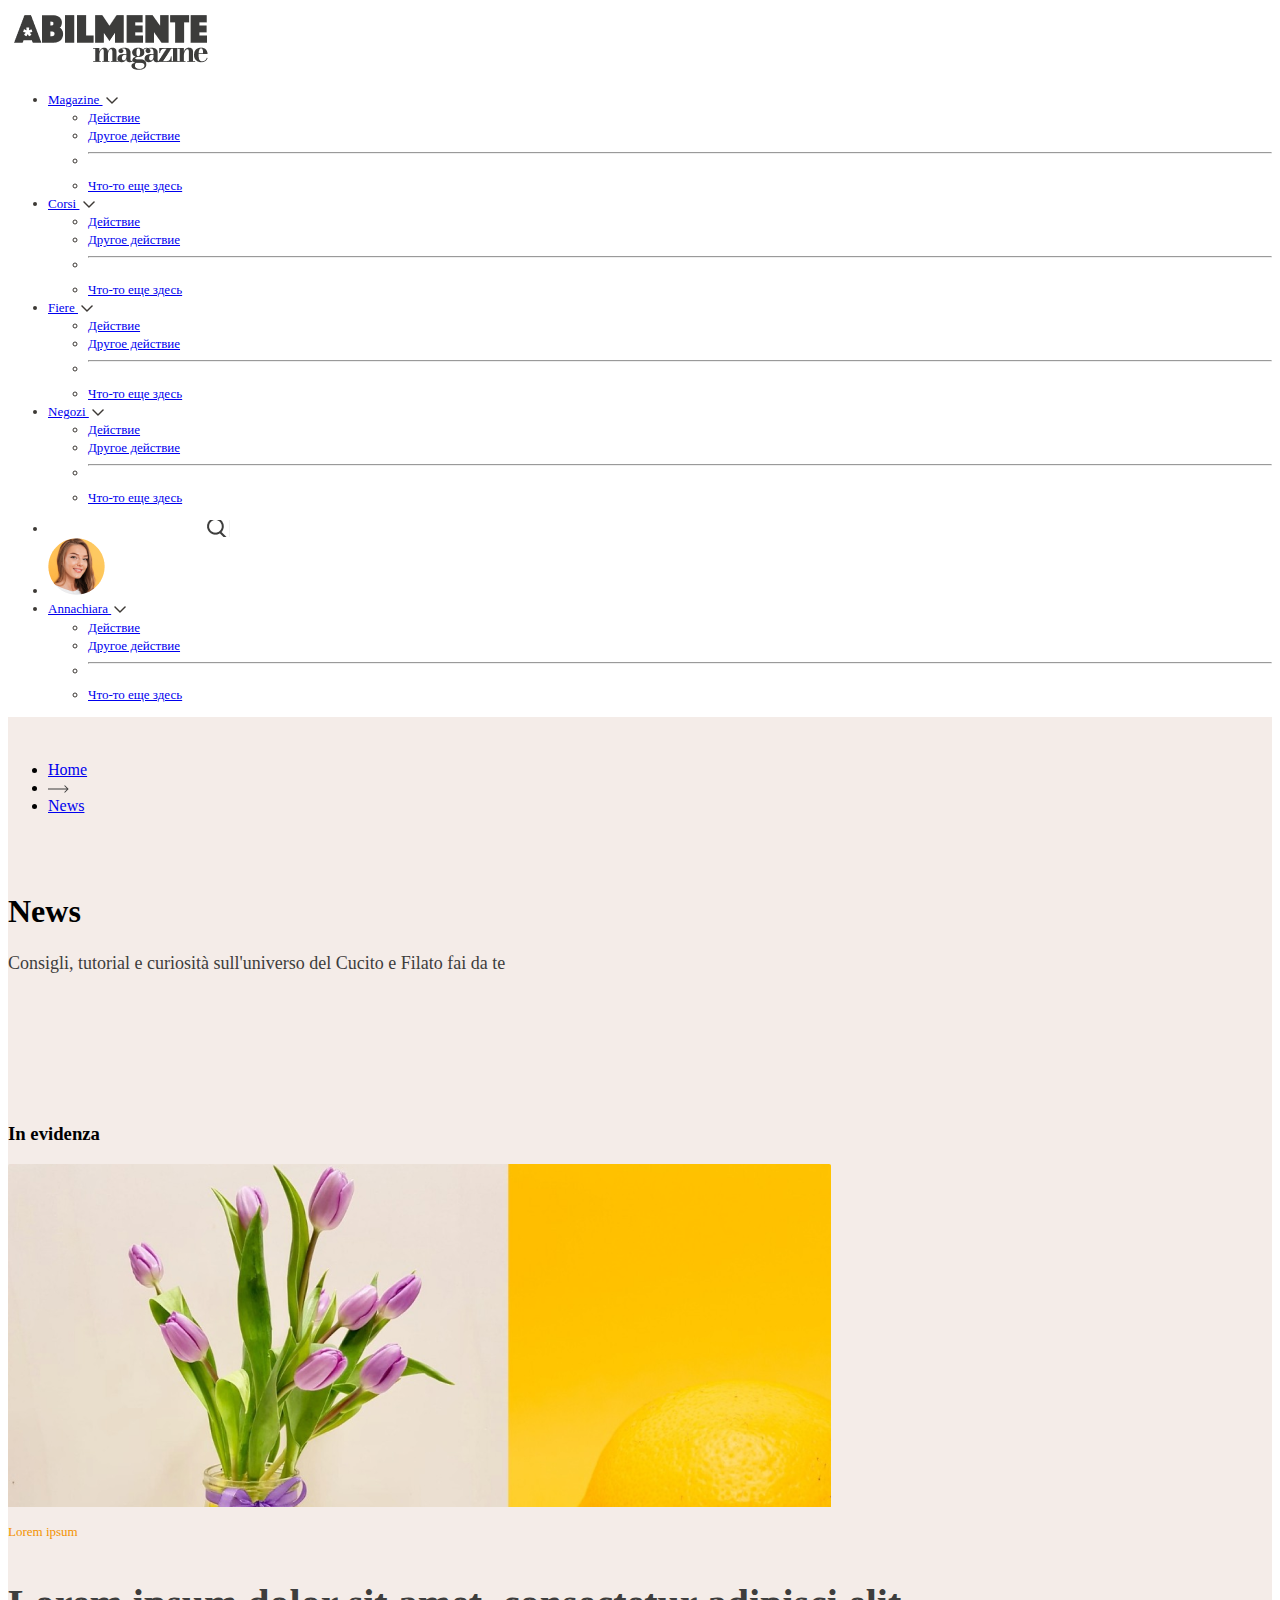
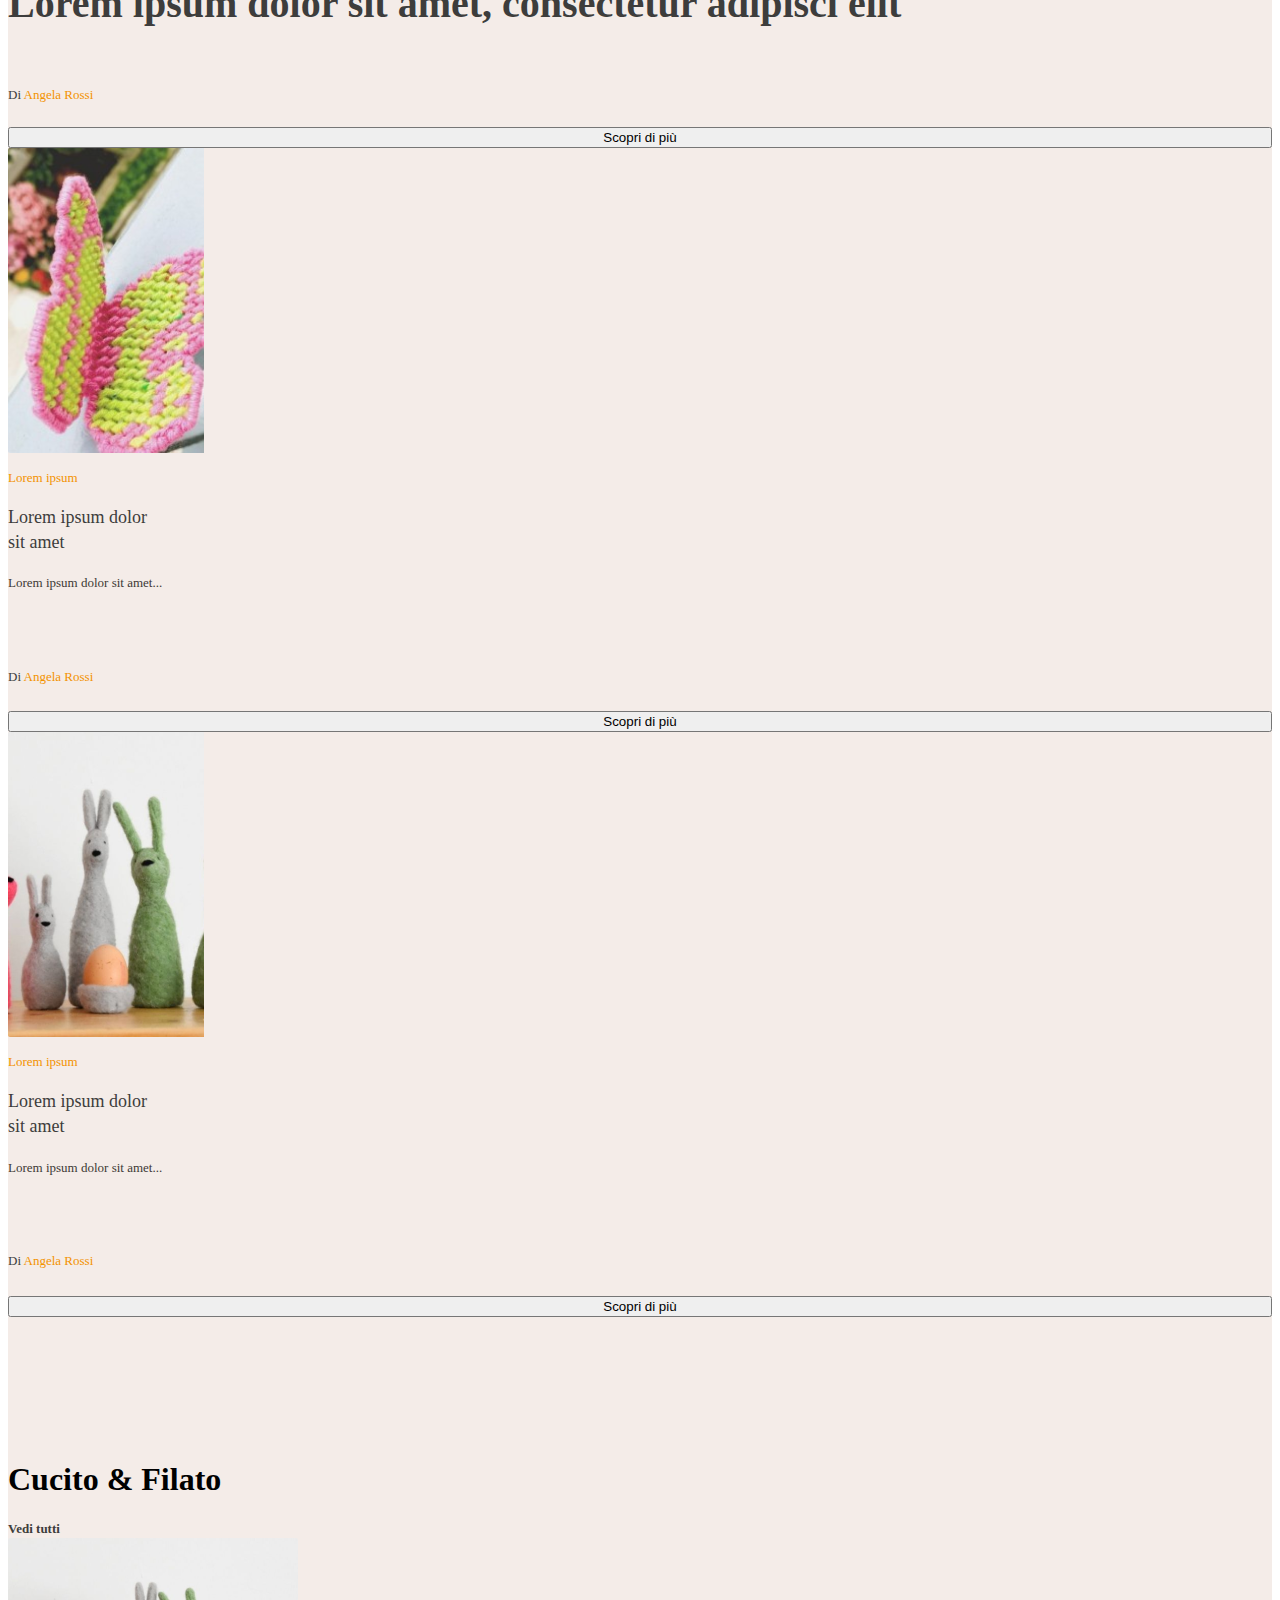
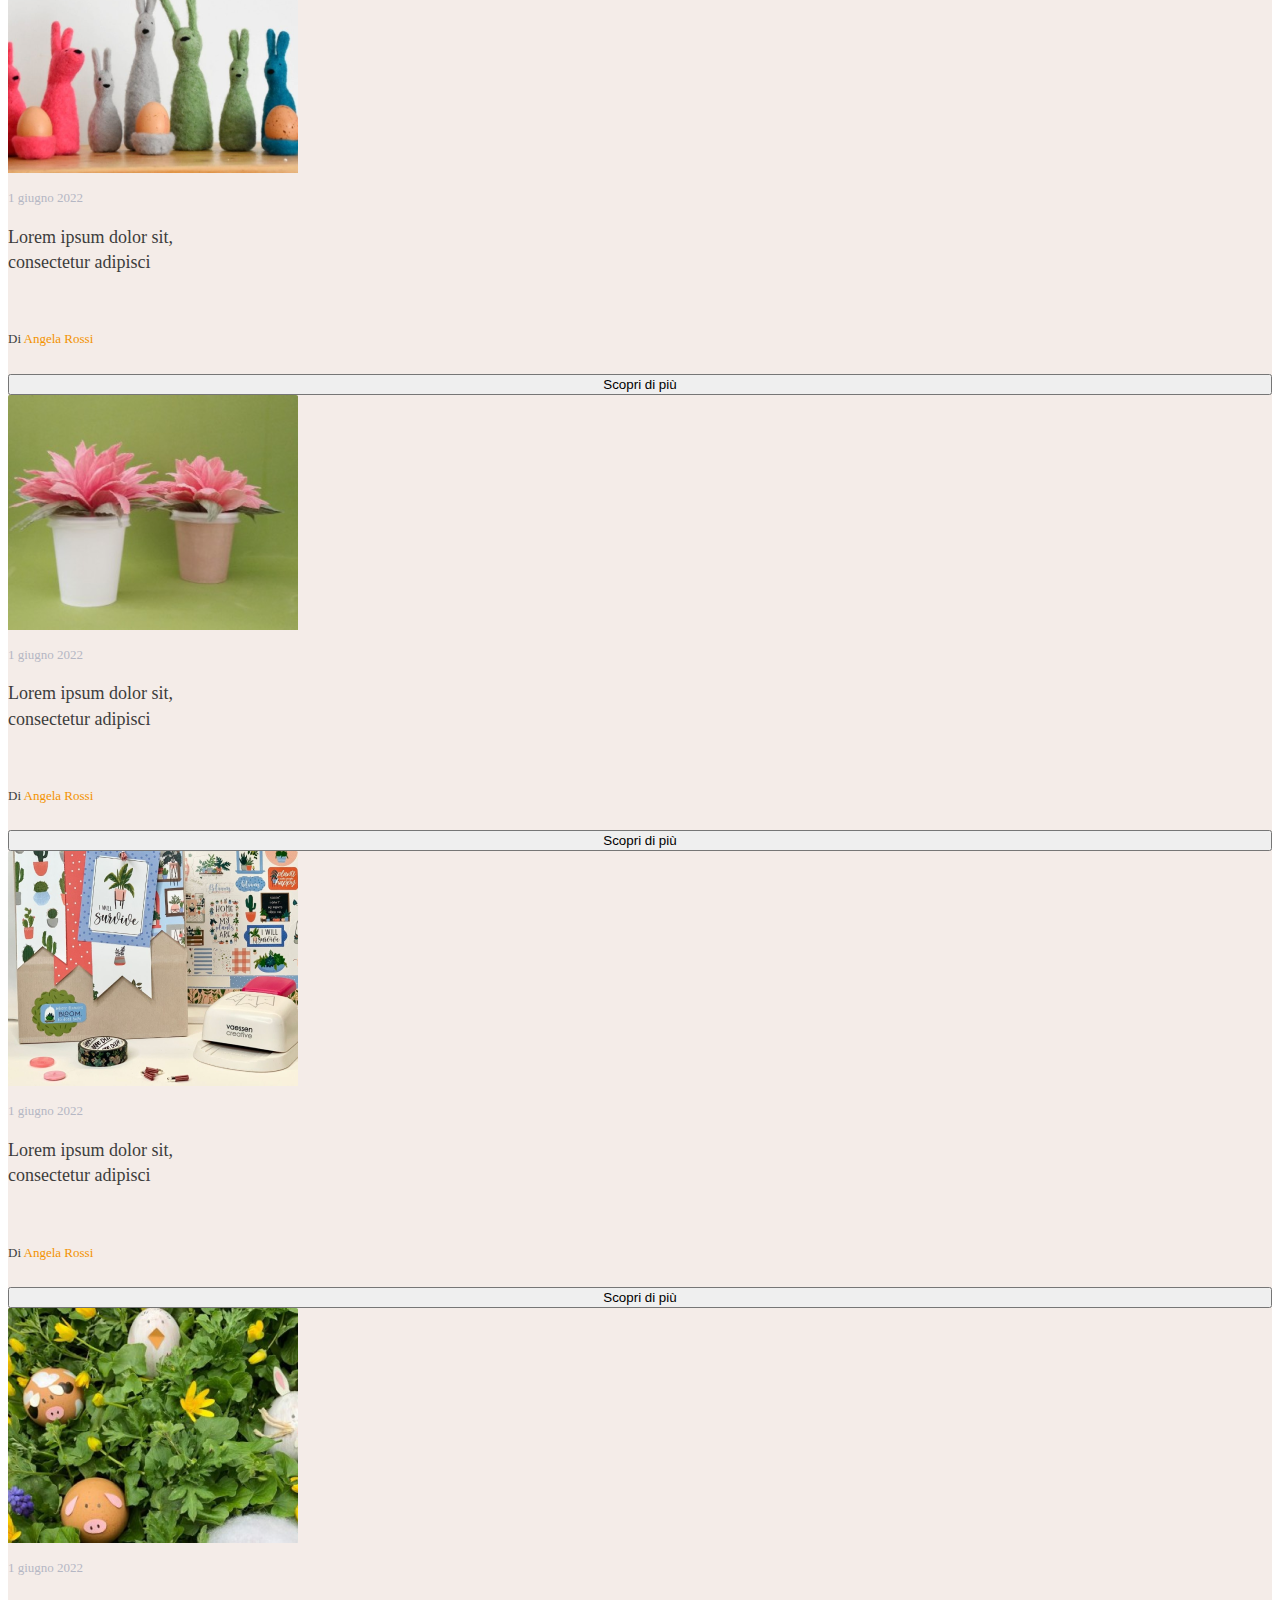
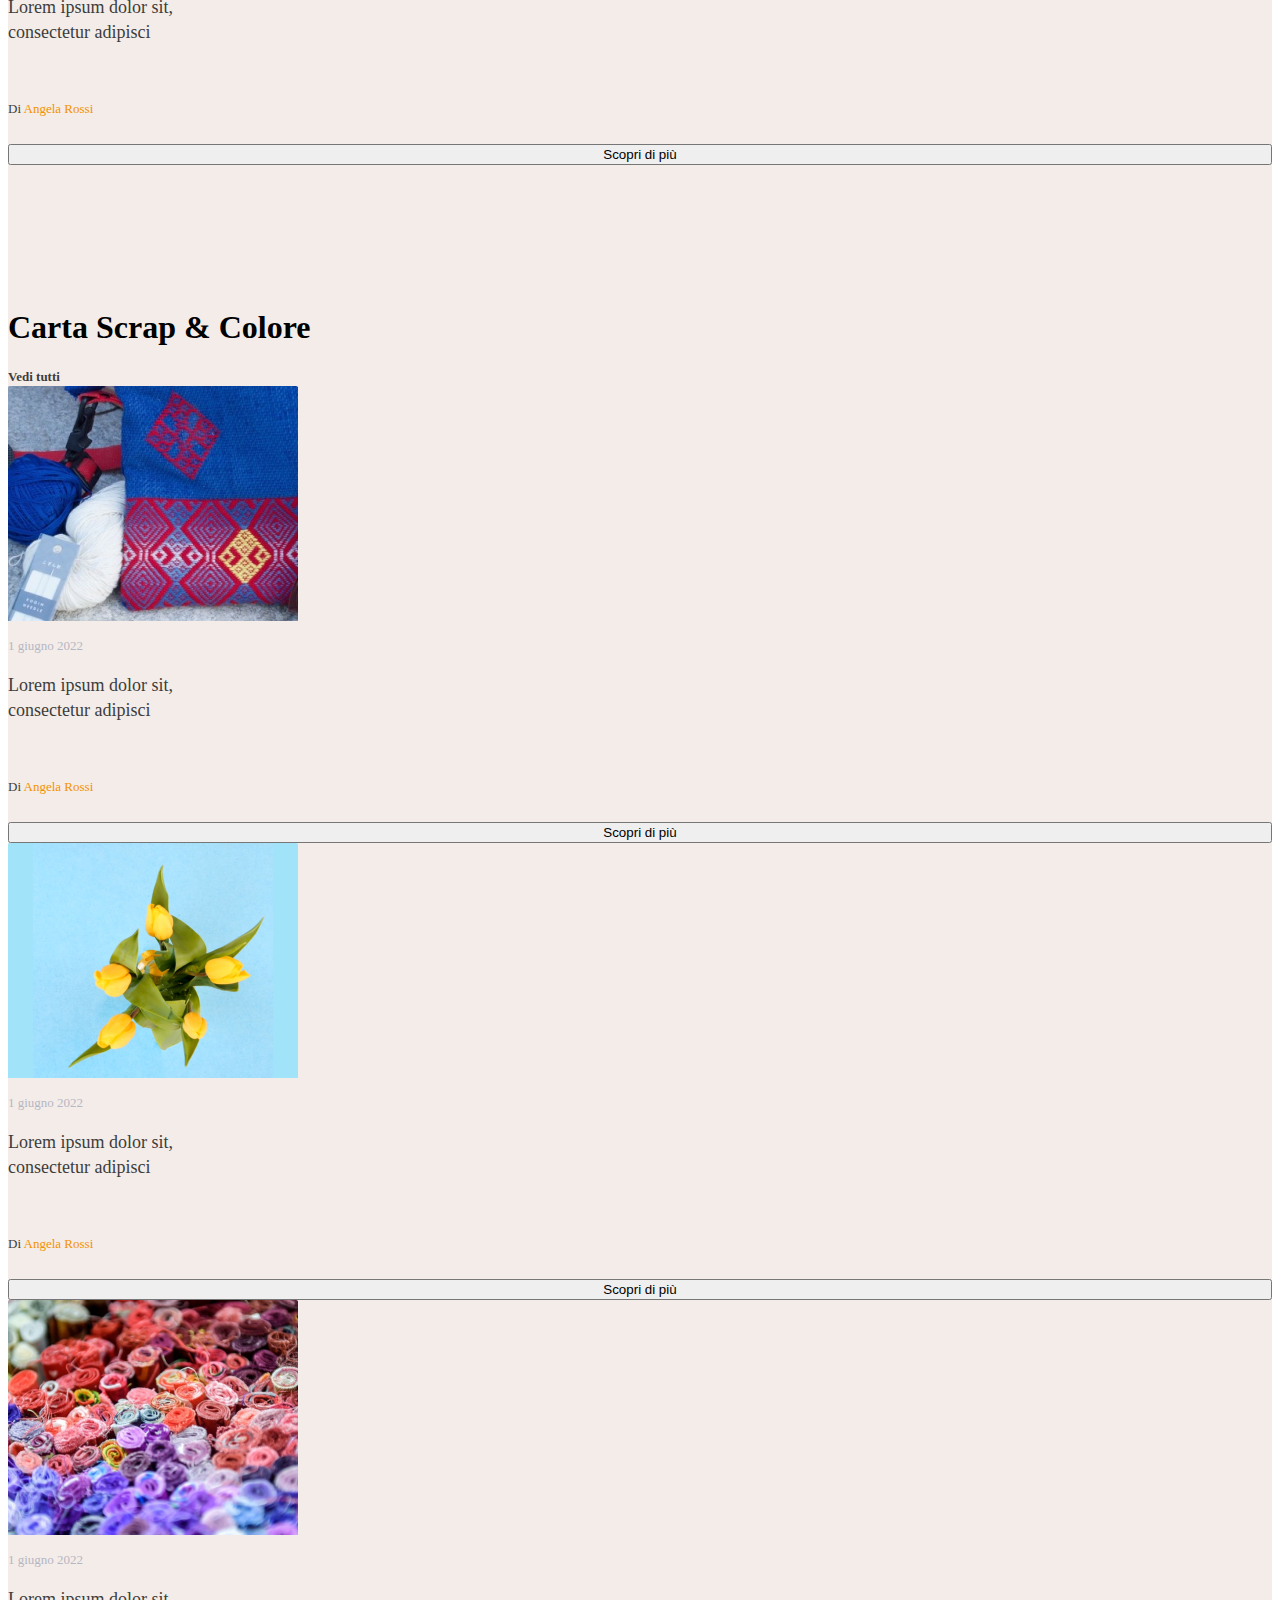
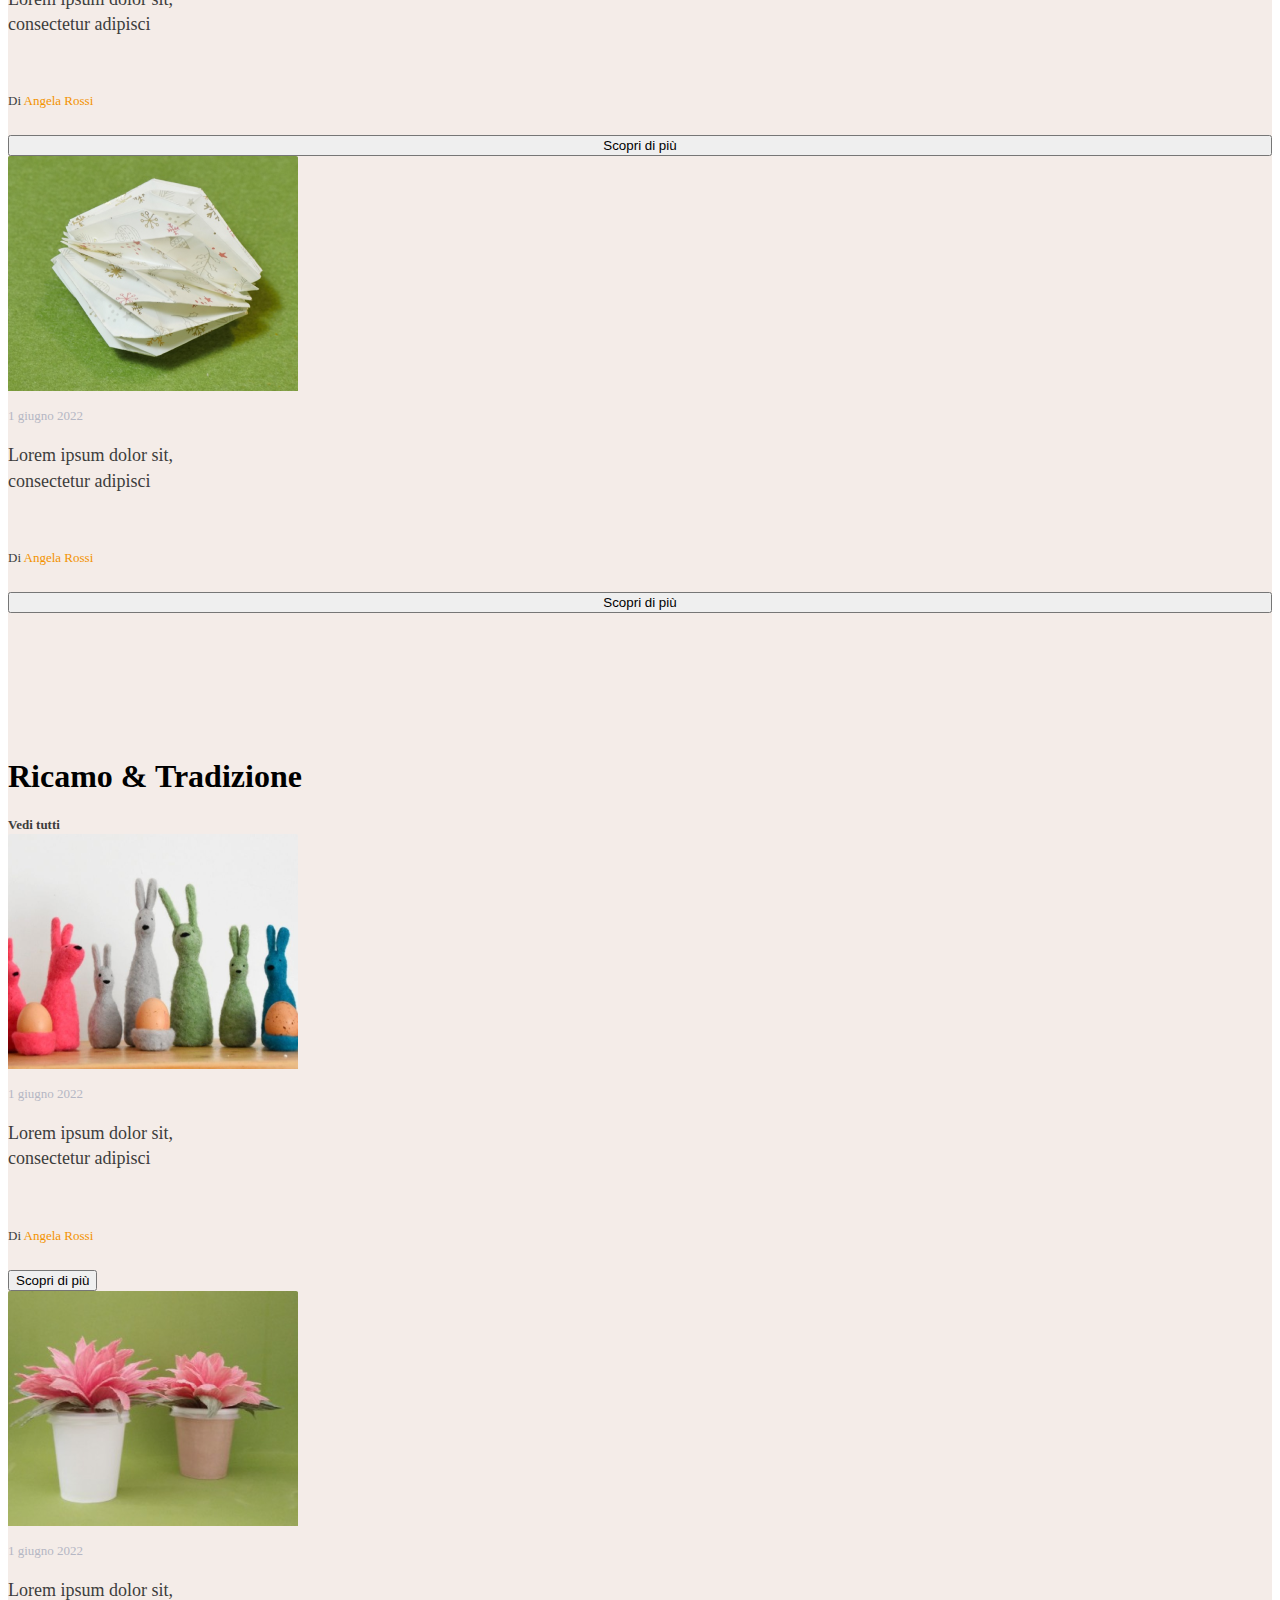
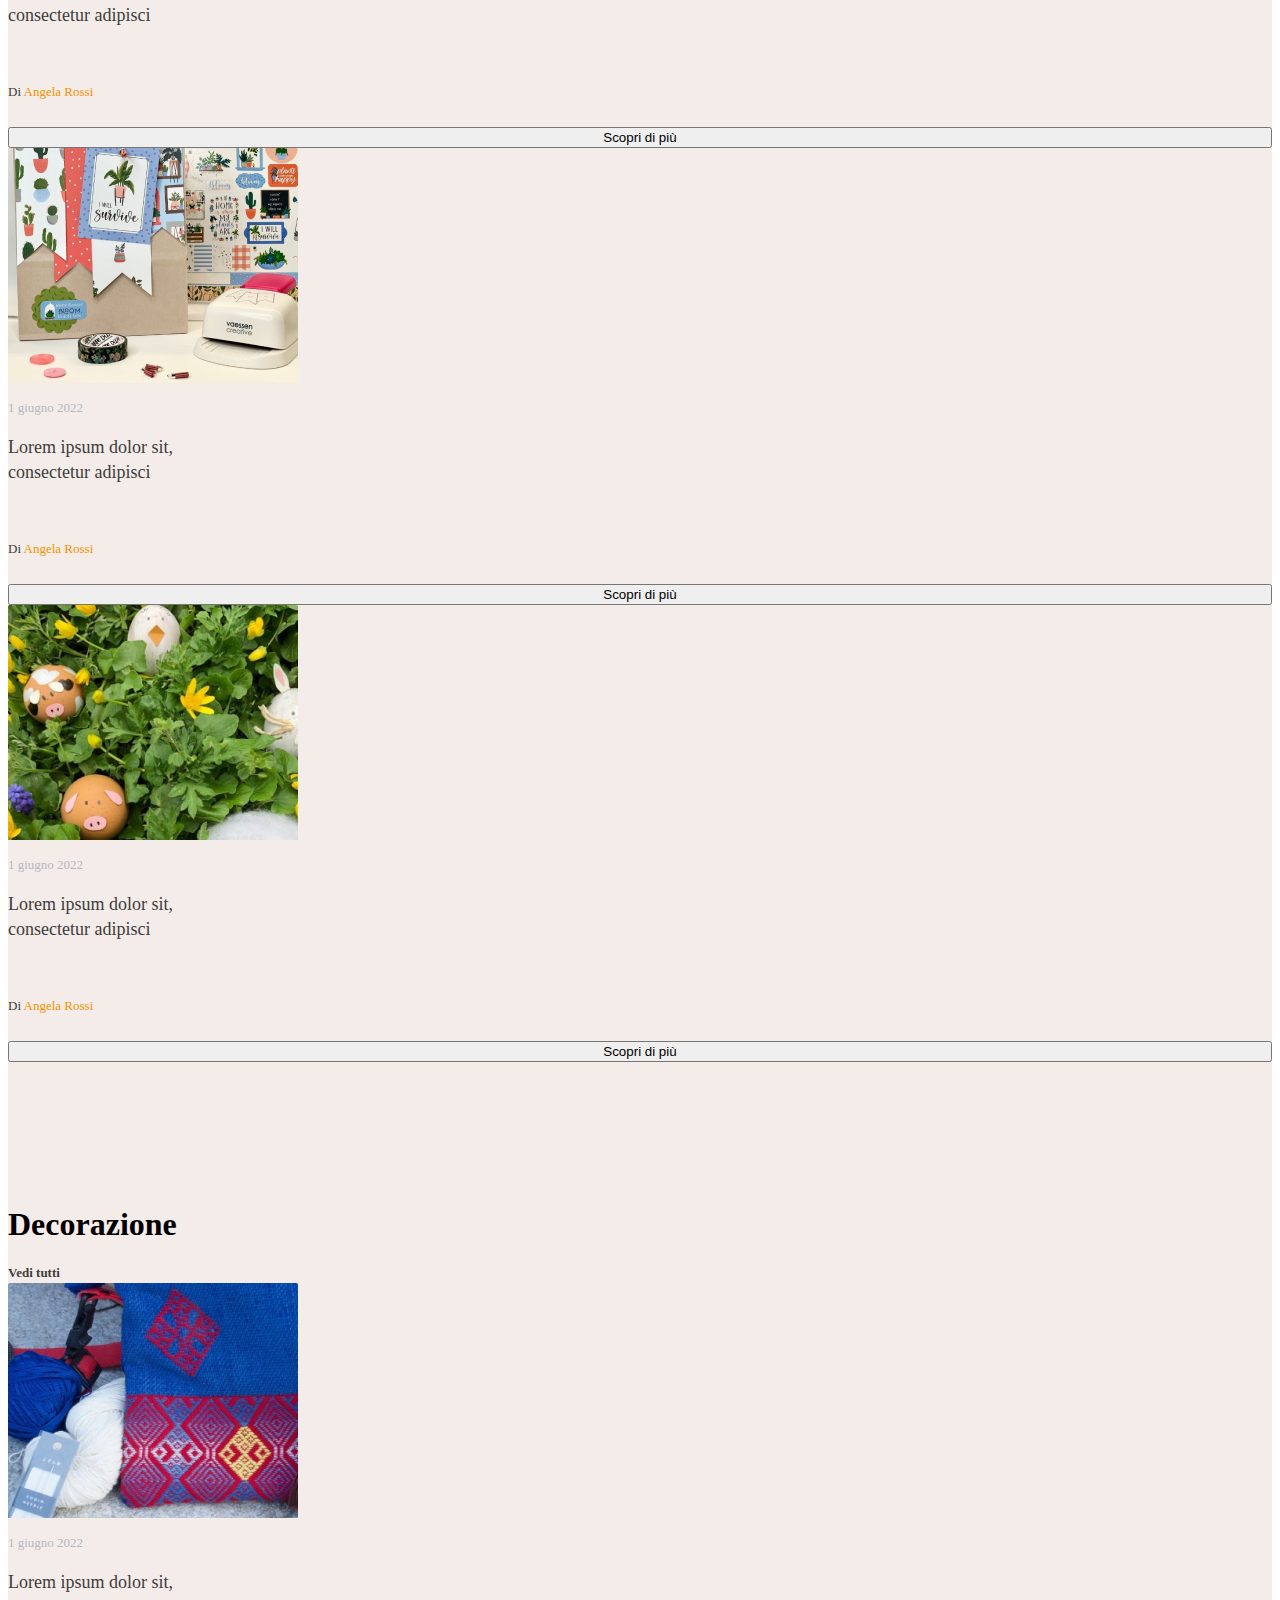
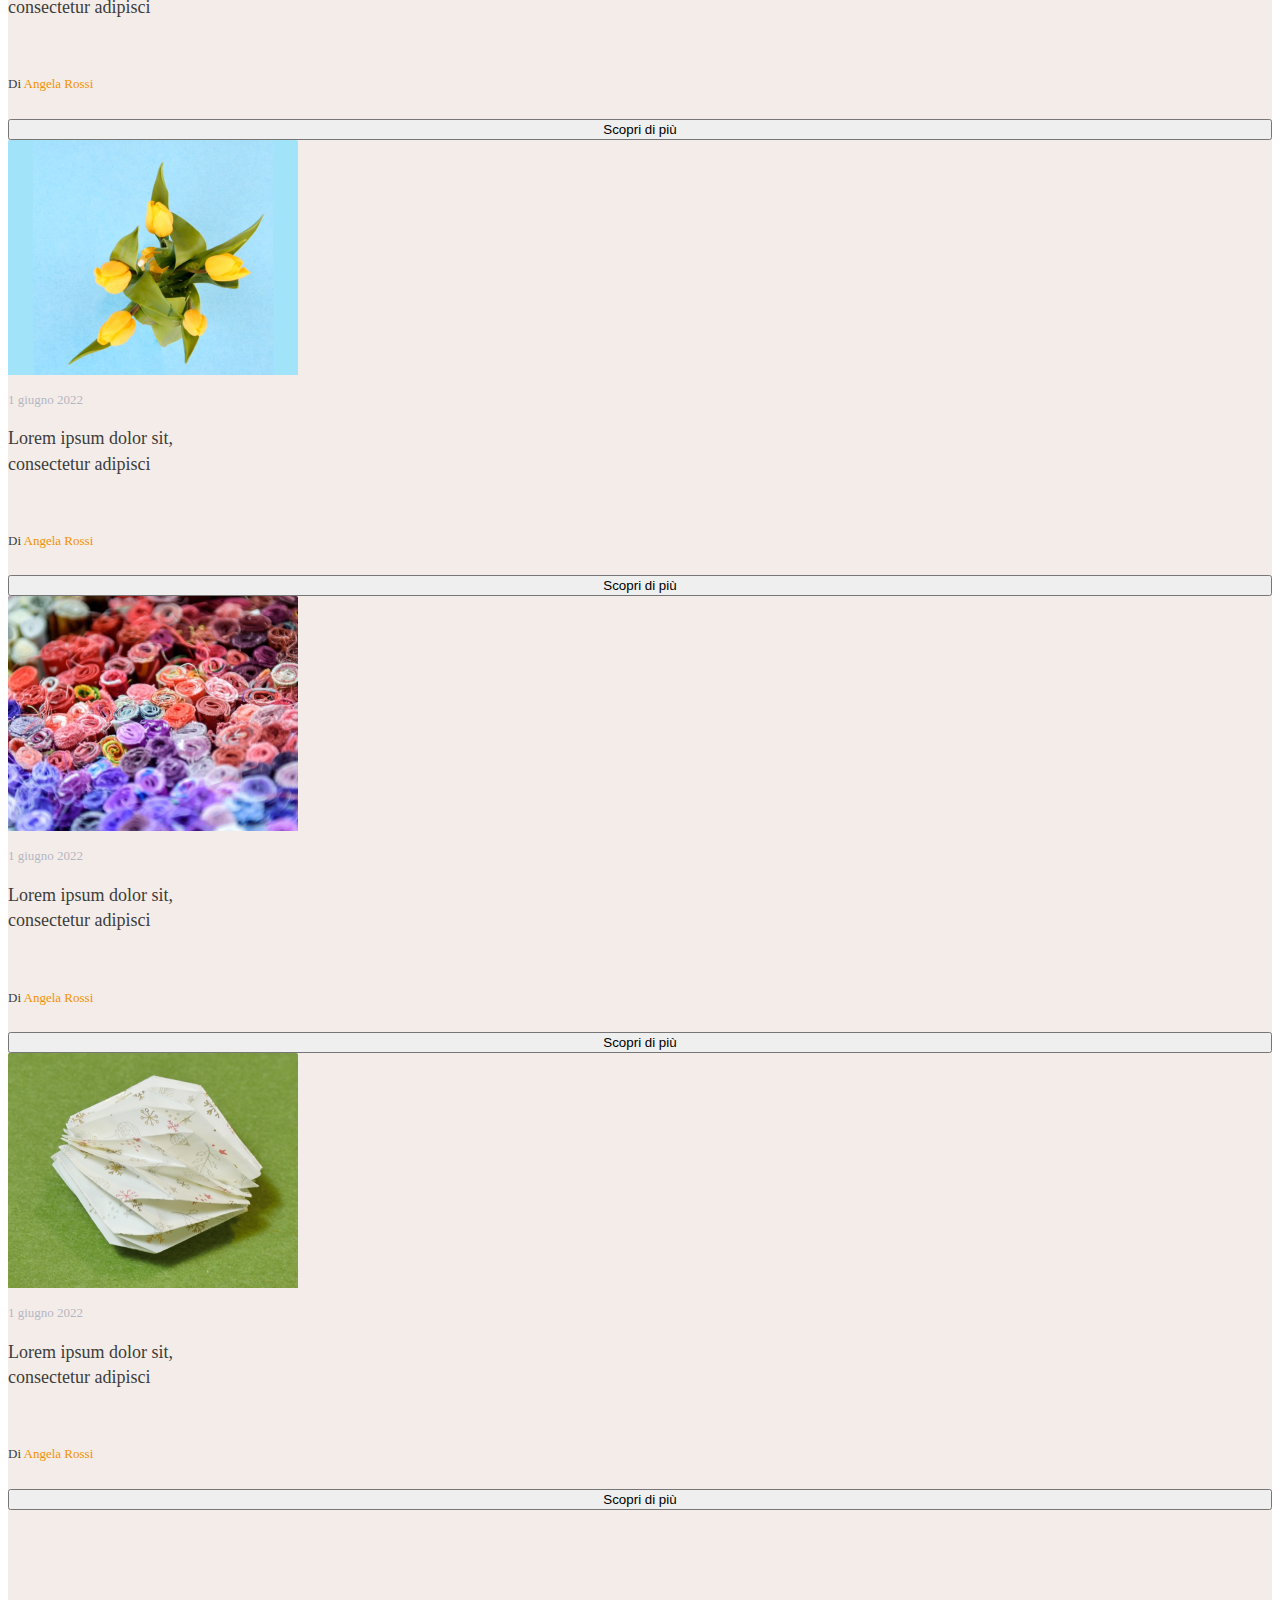
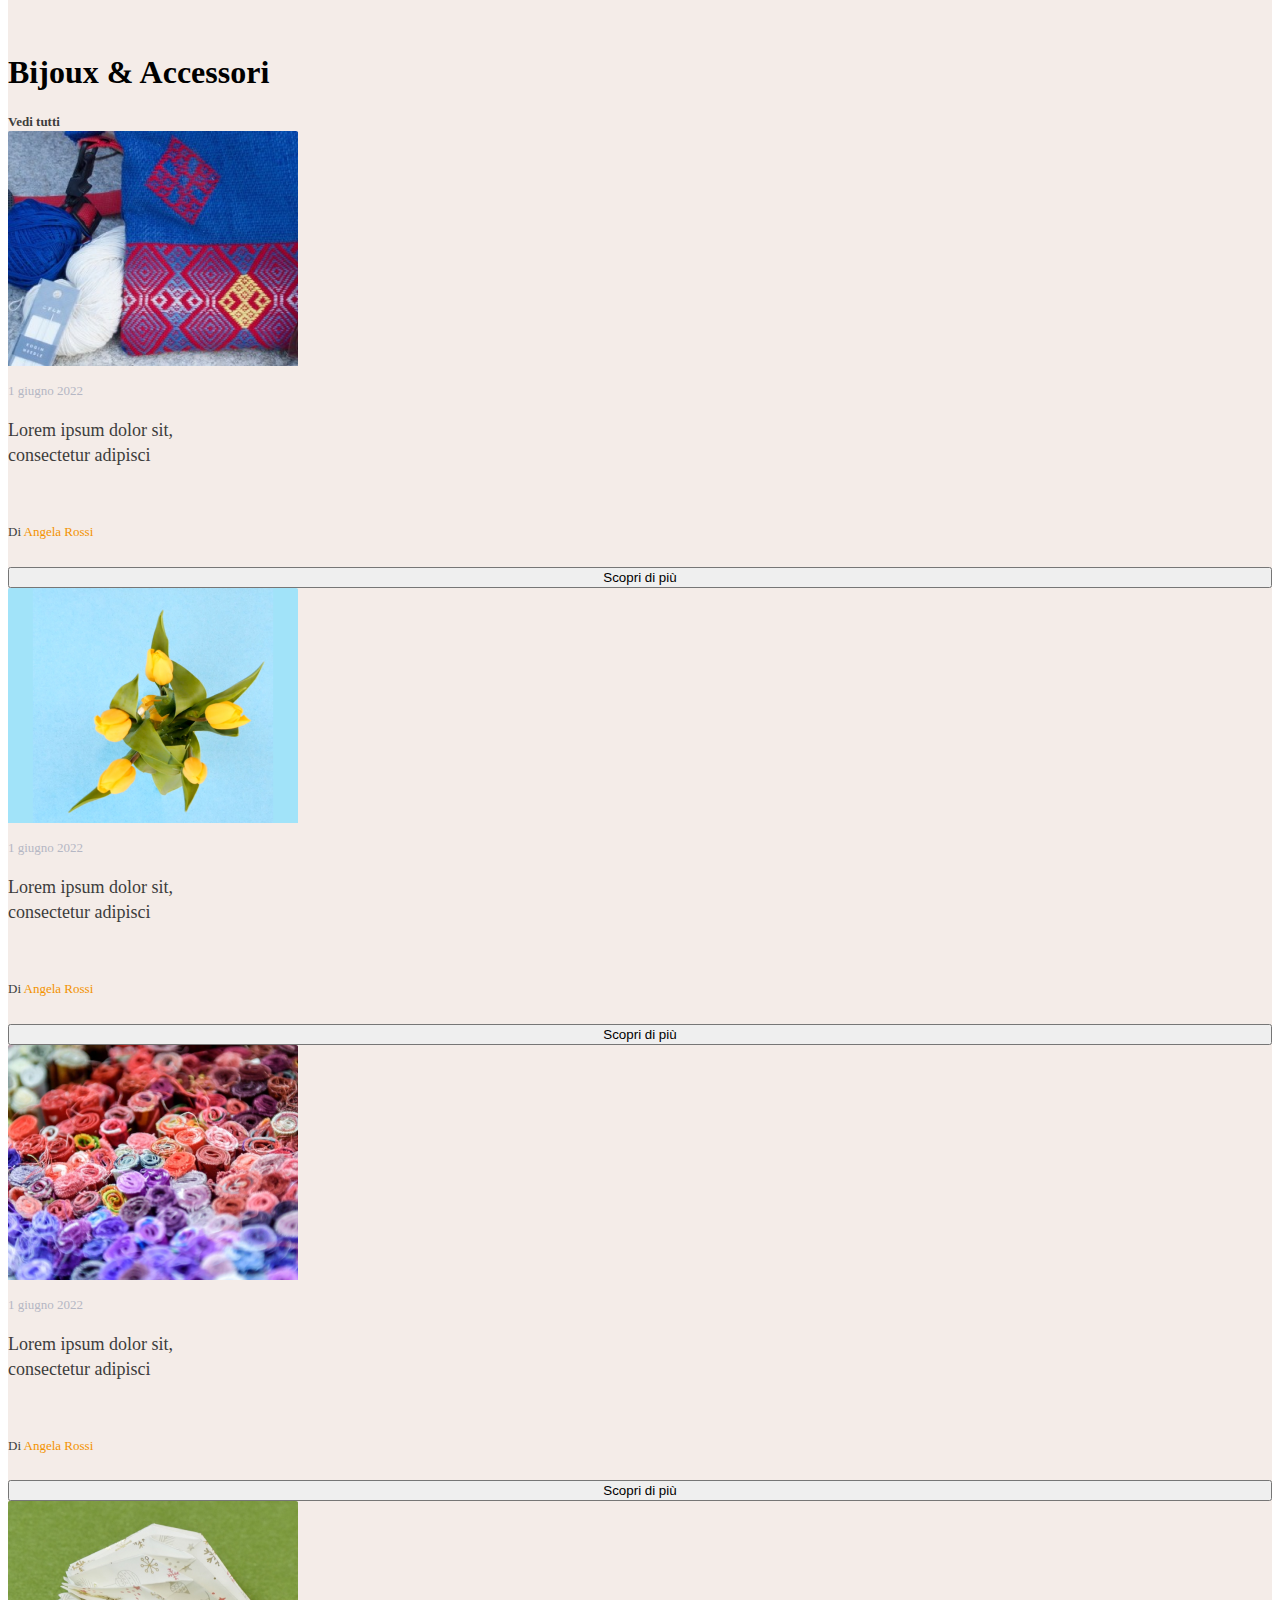
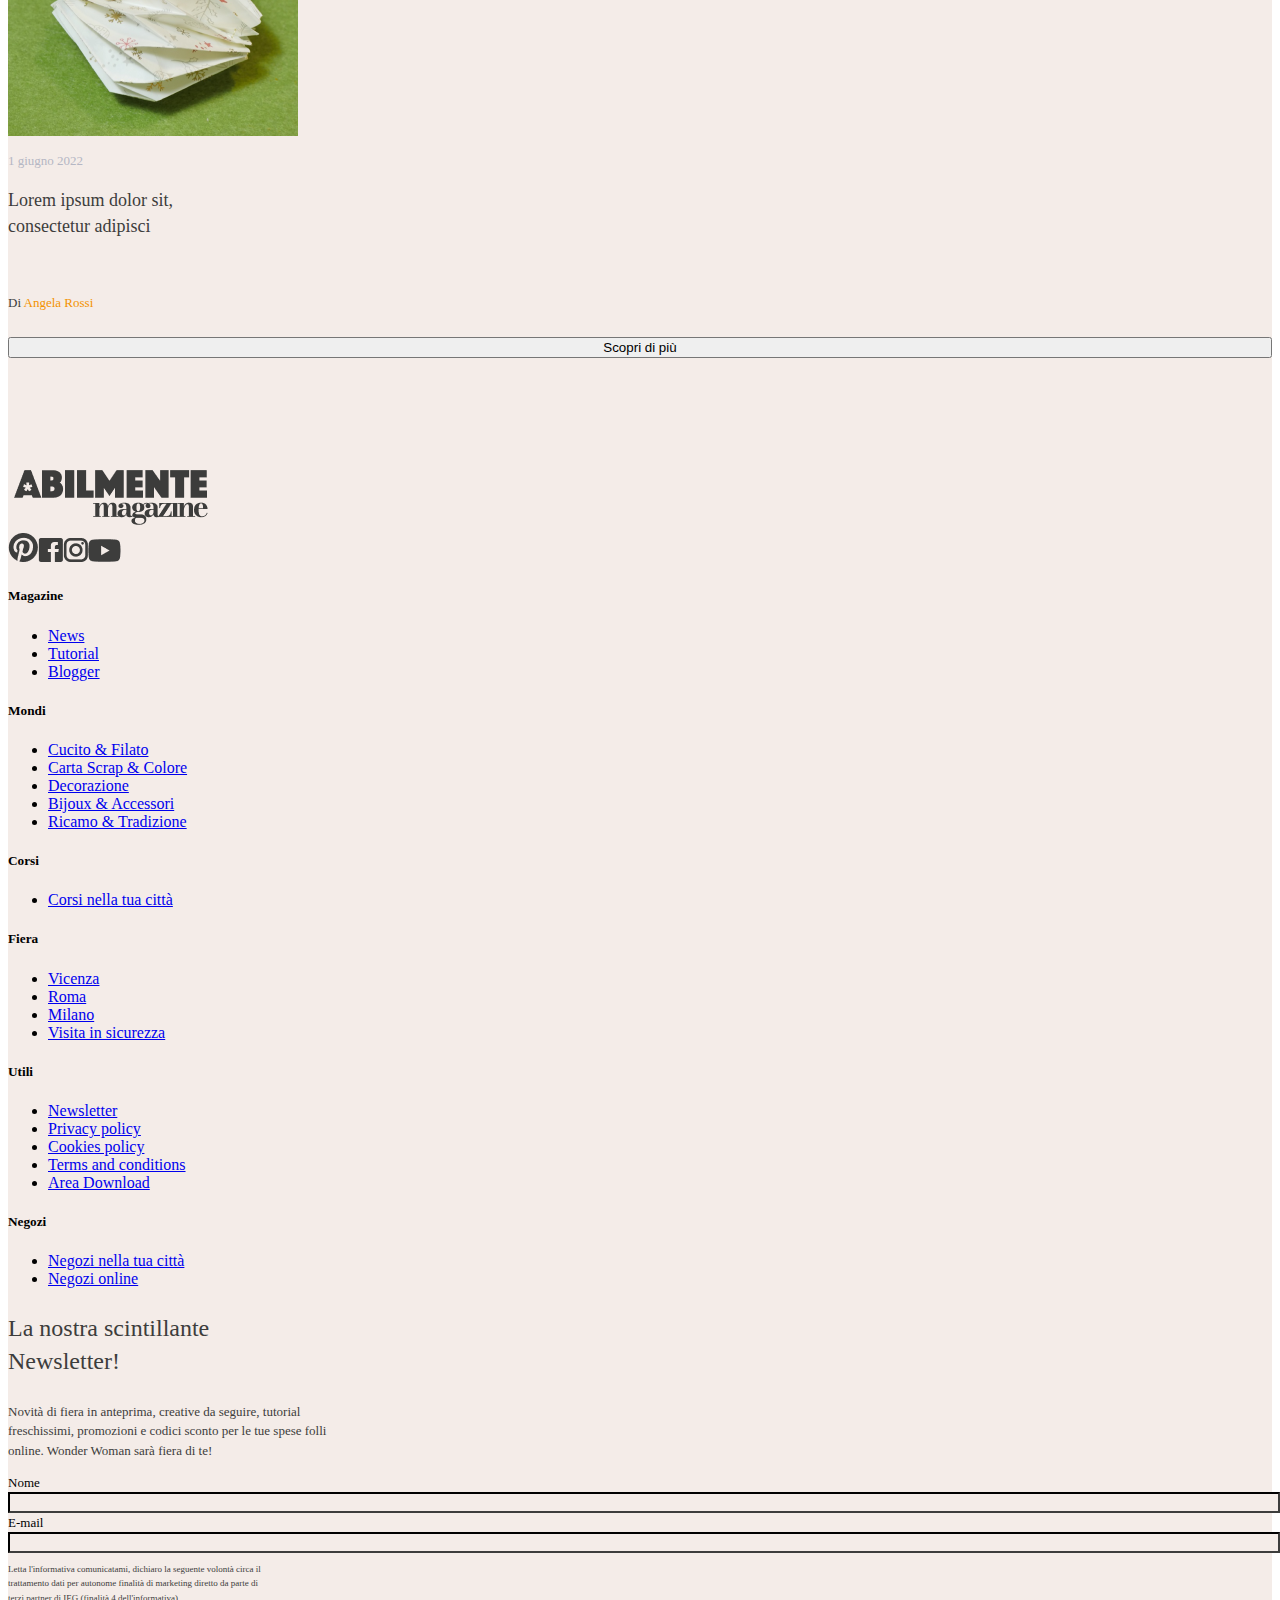
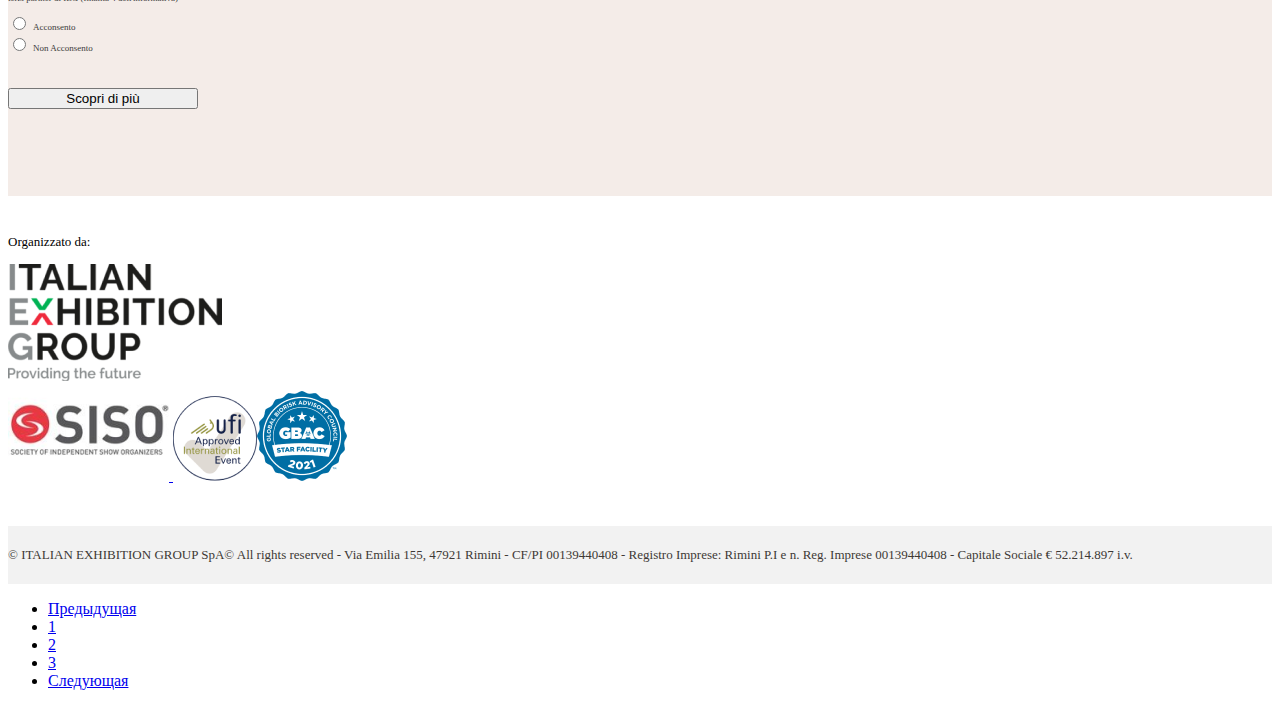
<file: index1.html>
<!DOCTYPE html>
<html lang="en">
  <head>
    <meta charset="UTF-8" />
    <meta http-equiv="X-UA-Compatible" content="IE=edge" />
    <meta name="viewport" content="width=device-width, initial-scale=1.0" />
    <title>abilmente-magazine</title>
    <link
      href="https://cdn.jsdelivr.net/npm/bootstrap@5.2.2/dist/css/bootstrap.min.css"
      rel="stylesheet"
      integrity="sha384-Zenh87qX5JnK2Jl0vWa8Ck2rdkQ2Bzep5IDxbcnCeuOxjzrPF/et3URy9Bv1WTRi"
      crossorigin="anonymous"
    />

    <link rel="stylesheet" href="./css/style.css" />
  </head>
  <body>
    <header>
      <section class="container-fluid">
        <div class="row align-items-center">
          <div class="col-md-4 text-center">
            <a class="navbar-brand" href="#">
              <img src="./img/abilmente-magazine 1.png" alt="" />
            </a>
          </div>
          <div class="col-md-4">
            <ul class="navbar-nav me-auto mb-2 mb-lg-0 menu_header">
              <li class="nav-item dropdown">
                <a
                  class="nav-link dropdown-toggle"
                  href="#"
                  id="navbarDropdown"
                  role="button"
                  data-bs-toggle="dropdown"
                  aria-expanded="false"
                >
                  Magazine
                </a>
                <ul class="dropdown-menu" aria-labelledby="navbarDropdown">
                  <li><a class="dropdown-item" href="#">Действие</a></li>
                  <li><a class="dropdown-item" href="#">Другое действие</a></li>
                  <li><hr class="dropdown-divider" /></li>
                  <li>
                    <a class="dropdown-item" href="#">Что-то еще здесь</a>
                  </li>
                </ul>
              </li>
              <li class="nav-item dropdown">
                <a
                  class="nav-link dropdown-toggle"
                  href="#"
                  id="navbarDropdown"
                  role="button"
                  data-bs-toggle="dropdown"
                  aria-expanded="false"
                >
                  Corsi
                </a>
                <ul class="dropdown-menu" aria-labelledby="navbarDropdown">
                  <li><a class="dropdown-item" href="#">Действие</a></li>
                  <li><a class="dropdown-item" href="#">Другое действие</a></li>
                  <li><hr class="dropdown-divider" /></li>
                  <li>
                    <a class="dropdown-item" href="#">Что-то еще здесь</a>
                  </li>
                </ul>
              </li>
              <li class="nav-item dropdown">
                <a
                  class="nav-link dropdown-toggle"
                  href="#"
                  id="navbarDropdown"
                  role="button"
                  data-bs-toggle="dropdown"
                  aria-expanded="false"
                >
                  Fiere
                </a>
                <ul class="dropdown-menu" aria-labelledby="navbarDropdown">
                  <li><a class="dropdown-item" href="#">Действие</a></li>
                  <li><a class="dropdown-item" href="#">Другое действие</a></li>
                  <li><hr class="dropdown-divider" /></li>
                  <li>
                    <a class="dropdown-item" href="#">Что-то еще здесь</a>
                  </li>
                </ul>
              </li>
              <li class="nav-item dropdown">
                <a
                  class="nav-link dropdown-toggle"
                  href="#"
                  id="navbarDropdown"
                  role="button"
                  data-bs-toggle="dropdown"
                  aria-expanded="false"
                >
                  Negozi
                </a>
                <ul class="dropdown-menu" aria-labelledby="navbarDropdown">
                  <li><a class="dropdown-item" href="#">Действие</a></li>
                  <li><a class="dropdown-item" href="#">Другое действие</a></li>
                  <li><hr class="dropdown-divider" /></li>
                  <li>
                    <a class="dropdown-item" href="#">Что-то еще здесь</a>
                  </li>
                </ul>
              </li>
            </ul>
          </div>
          <div class="col-md-4">
            <ul class="navbar-nav me-auto mb-2 mb-lg-0 menu_header">
              <li class="nav-item dropdown">
                <form class="col-12 col-lg-auto mb-3 mb-lg-0 me-lg-3">
                  <input
                    type="search"
                    class="form-control inputi"
                    aria-label="Search"
                  />
                </form>
              </li>

              <li class="nav-item dropdown">
                <a href="#">
                  <img
                    src="./img/close-up-portrait-pretty-smiling-girl_171337-11418 1.png"
                    alt=""
                  />
                </a>
              </li>
              <li class="nav-item dropdown">
                <a
                  class="nav-link dropdown-toggle"
                  href="#"
                  id="navbarDropdown"
                  role="button"
                  data-bs-toggle="dropdown"
                  aria-expanded="false"
                >
                  Annachiara
                </a>
                <ul class="dropdown-menu" aria-labelledby="navbarDropdown">
                  <li><a class="dropdown-item" href="#">Действие</a></li>
                  <li><a class="dropdown-item" href="#">Другое действие</a></li>
                  <li><hr class="dropdown-divider" /></li>
                  <li>
                    <a class="dropdown-item" href="#">Что-то еще здесь</a>
                  </li>
                </ul>
              </li>
            </ul>
          </div>
        </div>
      </section>
    </header>
    <!--------вторая колонка---------------------------------------------->
    <section style="background: #f4ece8; padding: 28px 0">
      <div class="container">
        <ul class="nav mb-4">
          <li class="nav-item">
            <a class="nav-link active text-dark" aria-current="page" href="#"
              >Home</a
            >
          </li>
          <li class="nav-item">
            <a class="nav-link" href="#">
              <img src="./img/Arrow 1.png" alt="" />
            </a>
          </li>
          <li class="nav-item">
            <a class="nav-link text-dark" href="#">News</a>
          </li>
        </ul>
        <div class="text-center bg-white" style="padding: 40px 0">
          <h1>News</h1>
          <p
            style="
              font-weight: 500;
              font-size: 18px;
              line-height: 140%;
              color: #3d3d3c;
            "
          >
            Consigli, tutorial e curiosità sull'universo del Cucito e Filato fai
            da te
          </p>
        </div>
      </div>
    </section>
    <!--------3 колонка---------------------------------------------->
    <section
      class="third-party"
      style="
        background-color: rgba(244, 236, 232, 1);
        padding-top: 42px;
        padding-bottom: 81px;
      "
    >
      <div class="container-xl">
        <div class="d-flex justify-content-between align-items-center">
          <h3>In evidenza</h3>
        </div>
        <div class="border border-dark border-opacity-25"></div>
        <div class="row mt-4 flex-column flex-xl-row flex-lg-row">
          <div class="col col-xl-8 col-lg-7 text-center">
            <div class="card p-1">
              <img
                src="./img/diy-woman2-2021-09-24-03-38-11-utc.png"
                class="card-img-top"
                alt="..."
              />
              <div class="card-body">
                <p
                  class="card-title"
                  style="
                    font-weight: 500;
                    font-size: 13px;
                    line-height: 130.4%;
                    color: #f39200;
                  "
                >
                  Lorem ipsum
                </p>
                <p
                  class="card-text"
                  style="
                    font-weight: 700;
                    font-size: 40px;
                    line-height: 114.3%;
                    color: #3d3d3c;
                  "
                >
                  Lorem ipsum dolor sit amet, consectetur adipisci elit
                </p>
                <p
                  class="card-text"
                  style="
                    margin-top: 58px;
                    margin-bottom: 23px;
                    font-weight: 400;
                    font-size: 13px;
                    line-height: 150%;
                    color: #3d3d3c;
                  "
                >
                  Di
                  <span style="color: rgba(243, 146, 0, 1)">Angela Rossi</span>
                </p>
                <a href="#"
                  ><button
                    style="width: 100%"
                    type="button"
                    class="btn btn-outline-dark"
                  >
                    Scopri di più
                  </button></a
                >
              </div>
            </div>
          </div>
          <div class="col col-xl-4 col-lg-5">
            <div class="card mt-2 mt-lg-0">
              <div class="row">
                <div class="col-4 col-lg-6">
                  <img src="./img/бабочка.png" class="card-img m-1" alt="..." />
                </div>
                <div class="col-8 col-lg-6">
                  <div class="card-body text-start">
                    <p
                      class="card-title"
                      style="
                        font-weight: 500;
                        font-size: 13px;
                        line-height: 130.4%;
                        color: #f39200;
                      "
                    >
                      Lorem ipsum
                    </p>
                    <p class="card-text txt_chng">
                      Lorem ipsum dolor <br />
                      sit amet
                    </p>
                    <p
                      class="card-text"
                      style="
                        font-weight: 400;
                        font-size: 13px;
                        line-height: 150%;
                        color: #3d3935;
                      "
                    >
                      Lorem ipsum dolor sit amet...
                    </p>
                    <p class="card-text card_txt">
                      Di
                      <span style="color: rgba(243, 146, 0, 1)"
                        >Angela Rossi</span
                      >
                    </p>
                    <a href="#"
                      ><button
                        style="width: 100%"
                        type="button"
                        class="btn btn-outline-dark"
                      >
                        Scopri di più
                      </button></a
                    >
                  </div>
                </div>
              </div>
            </div>
            <div class="card mt-2">
              <div class="row">
                <div class="col-4 col-lg-6">
                  <img src="./img/зайцы.png" class="card-img m-1" alt="..." />
                </div>
                <div class="col-8 col-lg-6">
                  <div class="card-body text-start">
                    <p
                      class="card-title"
                      style="
                        font-weight: 500;
                        font-size: 13px;
                        line-height: 130.4%;
                        color: #f39200;
                      "
                    >
                      Lorem ipsum
                    </p>
                    <p class="card-text txt_chng">
                      Lorem ipsum dolor <br />
                      sit amet
                    </p>
                    <p
                      class="card-text"
                      style="
                        font-weight: 400;
                        font-size: 13px;
                        line-height: 150%;
                        color: #3d3935;
                      "
                    >
                      Lorem ipsum dolor sit amet...
                    </p>
                    <p class="card-text card_txt">
                      Di
                      <span style="color: rgba(243, 146, 0, 1)"
                        >Angela Rossi</span
                      >
                    </p>
                    <a href="#"
                      ><button
                        style="width: 100%"
                        type="button"
                        class="btn btn-outline-dark"
                      >
                        Scopri di più
                      </button></a
                    >
                  </div>
                </div>
              </div>
            </div>
          </div>
        </div>
      </div>
    </section>
    <!----------------------------4 колонка------------------------------------------------------------------------------->
    <section
      class="third-party"
      style="
        background-color: rgba(244, 236, 232, 1);
        padding-top: 42px;
        padding-bottom: 81px;
      "
    >
      <div class="container">
        <div class="d-flex justify-content-between align-items-center">
          <h1>Cucito & Filato</h1>
          <div
            style="
              font-weight: 700;
              font-size: 13px;
              line-height: 140%;
              color: #3d3d3c;
            "
          >
            Vedi tutti
          </div>
        </div>
        <div class="border border-dark border-opacity-25"></div>

        <div class="d-flex mt-4 text-center colombo-3">
          <div class="col me-5 colombo-3-1">
            <div class="card p-1">
              <img src="./img/зайцымного.png" class="card-img-top" alt="..." />
              <div class="card-body text-start">
                <p
                  class="card-title"
                  style="
                    font-weight: 500;
                    font-size: 13px;
                    line-height: 130.4%;
                    color: #b5b7c4;
                  "
                >
                  1 giugno 2022
                </p>
                <p
                  class="card-text fw-bold"
                  style="
                    ont-weight: 500;
                    font-size: 18px;
                    line-height: 140%;
                    color: #3d3d3c;
                  "
                >
                  Lorem ipsum dolor sit, <br />
                  consectetur adipisci
                </p>

                <p
                  class="card-text"
                  style="
                    margin-top: 54px;
                    margin-bottom: 25px;
                    font-weight: 400;
                    font-size: 13px;
                    line-height: 150%;
                    color: #3d3d3c;
                  "
                >
                  Di
                  <span style="color: rgba(243, 146, 0, 1)">Angela Rossi</span>
                </p>
                <a href="#"
                  ><button
                    style="width: 100%"
                    type="button"
                    class="btn btn-outline-dark"
                  >
                    Scopri di più
                  </button></a
                >
              </div>
            </div>
          </div>
          <div class="col me-5 colombo-3-1">
            <div class="card p-1">
              <img src="./img/цвятки.png" class="card-img-top" alt="..." />
              <div class="card-body text-start">
                <p
                  class="card-title"
                  style="
                    font-weight: 500;
                    font-size: 13px;
                    line-height: 130.4%;
                    color: #b5b7c4;
                  "
                >
                  1 giugno 2022
                </p>
                <p
                  class="card-text fw-bold"
                  style="
                    ont-weight: 500;
                    font-size: 18px;
                    line-height: 140%;
                    color: #3d3d3c;
                  "
                >
                  Lorem ipsum dolor sit, <br />
                  consectetur adipisci
                </p>

                <p
                  class="card-text"
                  style="
                    margin-top: 54px;
                    margin-bottom: 25px;
                    font-weight: 400;
                    font-size: 13px;
                    line-height: 150%;
                    color: #3d3d3c;
                  "
                >
                  Di
                  <span style="color: rgba(243, 146, 0, 1)">Angela Rossi</span>
                </p>
                <a href="#"
                  ><button
                    style="width: 100%"
                    type="button"
                    class="btn btn-outline-dark"
                  >
                    Scopri di più
                  </button></a
                >
              </div>
            </div>
          </div>
          <div class="col me-5 colombo-3-1">
            <div class="card p-1">
              <img src="./img/офися.png" class="card-img-top" alt="..." />
              <div class="card-body text-start">
                <p
                  class="card-title"
                  style="
                    font-weight: 500;
                    font-size: 13px;
                    line-height: 130.4%;
                    color: #b5b7c4;
                  "
                >
                  1 giugno 2022
                </p>
                <p
                  class="card-text fw-bold"
                  style="
                    ont-weight: 500;
                    font-size: 18px;
                    line-height: 140%;
                    color: #3d3d3c;
                  "
                >
                  Lorem ipsum dolor sit, <br />
                  consectetur adipisci
                </p>

                <p
                  class="card-text"
                  style="
                    margin-top: 54px;
                    margin-bottom: 25px;
                    font-weight: 400;
                    font-size: 13px;
                    line-height: 150%;
                    color: #3d3d3c;
                  "
                >
                  Di
                  <span style="color: rgba(243, 146, 0, 1)">Angela Rossi</span>
                </p>
                <a href="#"
                  ><button
                    style="width: 100%"
                    type="button"
                    class="btn btn-outline-dark"
                  >
                    Scopri di più
                  </button></a
                >
              </div>
            </div>
          </div>
          <div class="col colombo-3-1">
            <div class="card p-1">
              <img src="./img/свины.png" class="card-img-top" alt="..." />
              <div class="card-body text-start">
                <p
                  class="card-title"
                  style="
                    font-weight: 500;
                    font-size: 13px;
                    line-height: 130.4%;
                    color: #b5b7c4;
                  "
                >
                  1 giugno 2022
                </p>
                <p
                  class="card-text fw-bold"
                  style="
                    ont-weight: 500;
                    font-size: 18px;
                    line-height: 140%;
                    color: #3d3d3c;
                  "
                >
                  Lorem ipsum dolor sit, <br />
                  consectetur adipisci
                </p>

                <p
                  class="card-text"
                  style="
                    margin-top: 54px;
                    margin-bottom: 25px;
                    font-weight: 400;
                    font-size: 13px;
                    line-height: 150%;
                    color: #3d3d3c;
                  "
                >
                  Di
                  <span style="color: rgba(243, 146, 0, 1)">Angela Rossi</span>
                </p>
                <a href="#"
                  ><button
                    style="width: 100%"
                    type="button"
                    class="btn btn-outline-dark"
                  >
                    Scopri di più
                  </button></a
                >
              </div>
            </div>
          </div>
        </div>
      </div>
    </section>
    <!-------------------------5 колонка---------------------------------------------------------------------->
    <section
      class="third-party"
      style="
        background-color: rgba(244, 236, 232, 1);
        padding-top: 42px;
        padding-bottom: 81px;
      "
    >
      <div class="container">
        <div class="d-flex justify-content-between align-items-center">
          <h1>Carta Scrap & Colore</h1>
          <div
            style="
              font-weight: 700;
              font-size: 13px;
              line-height: 140%;
              color: #3d3d3c;
            "
          >
            Vedi tutti
          </div>
        </div>
        <div class="border border-dark border-opacity-25"></div>

        <div class="d-flex mt-4 text-center colombo-3">
          <div class="col me-5 colombo-3-1">
            <div class="card p-1">
              <img src="./img/ковры.png" class="card-img-top" alt="..." />
              <div class="card-body text-start">
                <p
                  class="card-title"
                  style="
                    font-weight: 500;
                    font-size: 13px;
                    line-height: 130.4%;
                    color: #b5b7c4;
                  "
                >
                  1 giugno 2022
                </p>
                <p
                  class="card-text fw-bold"
                  style="
                    ont-weight: 500;
                    font-size: 18px;
                    line-height: 140%;
                    color: #3d3d3c;
                  "
                >
                  Lorem ipsum dolor sit, <br />
                  consectetur adipisci
                </p>

                <p
                  class="card-text"
                  style="
                    margin-top: 54px;
                    margin-bottom: 25px;
                    font-weight: 400;
                    font-size: 13px;
                    line-height: 150%;
                    color: #3d3d3c;
                  "
                >
                  Di
                  <span style="color: rgba(243, 146, 0, 1)">Angela Rossi</span>
                </p>
                <a href="#"
                  ><button
                    style="width: 100%"
                    type="button"
                    class="btn btn-outline-dark"
                  >
                    Scopri di più
                  </button></a
                >
              </div>
            </div>
          </div>
          <div class="col me-5 colombo-3-1">
            <div class="card p-1">
              <img src="./img/тюльпаны.png" class="card-img-top" alt="..." />
              <div class="card-body text-start">
                <p
                  class="card-title"
                  style="
                    font-weight: 500;
                    font-size: 13px;
                    line-height: 130.4%;
                    color: #b5b7c4;
                  "
                >
                  1 giugno 2022
                </p>
                <p
                  class="card-text fw-bold"
                  style="
                    ont-weight: 500;
                    font-size: 18px;
                    line-height: 140%;
                    color: #3d3d3c;
                  "
                >
                  Lorem ipsum dolor sit, <br />
                  consectetur adipisci
                </p>

                <p
                  class="card-text"
                  style="
                    margin-top: 54px;
                    margin-bottom: 25px;
                    font-weight: 400;
                    font-size: 13px;
                    line-height: 150%;
                    color: #3d3d3c;
                  "
                >
                  Di
                  <span style="color: rgba(243, 146, 0, 1)">Angela Rossi</span>
                </p>
                <a href="#"
                  ><button
                    style="width: 100%"
                    type="button"
                    class="btn btn-outline-dark"
                  >
                    Scopri di più
                  </button></a
                >
              </div>
            </div>
          </div>
          <div class="col me-5 colombo-3-1">
            <div class="card p-1">
              <img
                src="./img/полецвяткове.png"
                class="card-img-top"
                alt="..."
              />
              <div class="card-body text-start">
                <p
                  class="card-title"
                  style="
                    font-weight: 500;
                    font-size: 13px;
                    line-height: 130.4%;
                    color: #b5b7c4;
                  "
                >
                  1 giugno 2022
                </p>
                <p
                  class="card-text fw-bold"
                  style="
                    ont-weight: 500;
                    font-size: 18px;
                    line-height: 140%;
                    color: #3d3d3c;
                  "
                >
                  Lorem ipsum dolor sit, <br />
                  consectetur adipisci
                </p>

                <p
                  class="card-text"
                  style="
                    margin-top: 54px;
                    margin-bottom: 25px;
                    font-weight: 400;
                    font-size: 13px;
                    line-height: 150%;
                    color: #3d3d3c;
                  "
                >
                  Di
                  <span style="color: rgba(243, 146, 0, 1)">Angela Rossi</span>
                </p>
                <a href="#"
                  ><button
                    style="width: 100%"
                    type="button"
                    class="btn btn-outline-dark"
                  >
                    Scopri di più
                  </button></a
                >
              </div>
            </div>
          </div>
          <div class="col colombo-3-1">
            <div class="card p-1">
              <img src="./img/оригами.png" class="card-img-top" alt="..." />
              <div class="card-body text-start">
                <p
                  class="card-title"
                  style="
                    font-weight: 500;
                    font-size: 13px;
                    line-height: 130.4%;
                    color: #b5b7c4;
                  "
                >
                  1 giugno 2022
                </p>
                <p
                  class="card-text fw-bold"
                  style="
                    ont-weight: 500;
                    font-size: 18px;
                    line-height: 140%;
                    color: #3d3d3c;
                  "
                >
                  Lorem ipsum dolor sit, <br />
                  consectetur adipisci
                </p>

                <p
                  class="card-text"
                  style="
                    margin-top: 54px;
                    margin-bottom: 25px;
                    font-weight: 400;
                    font-size: 13px;
                    line-height: 150%;
                    color: #3d3d3c;
                  "
                >
                  Di
                  <span style="color: rgba(243, 146, 0, 1)">Angela Rossi</span>
                </p>
                <a href="#"
                  ><button
                    style="width: 100%"
                    type="button"
                    class="btn btn-outline-dark"
                  >
                    Scopri di più
                  </button></a
                >
              </div>
            </div>
          </div>
        </div>
      </div>
    </section>
    <!----------------------------6 колонка------------------------------------------------------------------------------->
    <section
      class="third-party"
      style="
        background-color: rgba(244, 236, 232, 1);
        padding-top: 42px;
        padding-bottom: 81px;
      "
    >
      <div class="container">
        <div class="d-flex justify-content-between align-items-center">
          <h1>Ricamo & Tradizione</h1>
          <div
            style="
              font-weight: 700;
              font-size: 13px;
              line-height: 140%;
              color: #3d3d3c;
            "
          >
            Vedi tutti
          </div>
        </div>
        <div class="border border-dark border-opacity-25"></div>

        <div class="d-flex mt-4 text-center colombo-3">
          <div class="col me-5 colombo-3-1">
            <div class="card p-1">
              <img src="./img/зайцымного.png" class="card-img-top" alt="..." />
              <div class="card-body text-start">
                <p
                  class="card-title"
                  style="
                    font-weight: 500;
                    font-size: 13px;
                    line-height: 130.4%;
                    color: #b5b7c4;
                  "
                >
                  1 giugno 2022
                </p>
                <p
                  class="card-text fw-bold"
                  style="
                    ont-weight: 500;
                    font-size: 18px;
                    line-height: 140%;
                    color: #3d3d3c;
                  "
                >
                  Lorem ipsum dolor sit, <br />
                  consectetur adipisci
                </p>

                <p
                  class="card-text"
                  style="
                    margin-top: 54px;
                    margin-bottom: 25px;
                    font-weight: 400;
                    font-size: 13px;
                    line-height: 150%;
                    color: #3d3d3c;
                  "
                >
                  Di
                  <span style="color: rgba(243, 146, 0, 1)">Angela Rossi</span>
                </p>
                <a href="#"
                  ><button type="button" class="btn btn-outline-dark w-100">
                    Scopri di più
                  </button></a
                >
              </div>
            </div>
          </div>
          <div class="col me-5 colombo-3-1">
            <div class="card p-1">
              <img src="./img/цвятки.png" class="card-img-top" alt="..." />
              <div class="card-body text-start">
                <p
                  class="card-title"
                  style="
                    font-weight: 500;
                    font-size: 13px;
                    line-height: 130.4%;
                    color: #b5b7c4;
                  "
                >
                  1 giugno 2022
                </p>
                <p
                  class="card-text fw-bold"
                  style="
                    ont-weight: 500;
                    font-size: 18px;
                    line-height: 140%;
                    color: #3d3d3c;
                  "
                >
                  Lorem ipsum dolor sit, <br />
                  consectetur adipisci
                </p>

                <p
                  class="card-text"
                  style="
                    margin-top: 54px;
                    margin-bottom: 25px;
                    font-weight: 400;
                    font-size: 13px;
                    line-height: 150%;
                    color: #3d3d3c;
                  "
                >
                  Di
                  <span style="color: rgba(243, 146, 0, 1)">Angela Rossi</span>
                </p>
                <a href="#"
                  ><button
                    style="width: 100%"
                    type="button"
                    class="btn btn-outline-dark"
                  >
                    Scopri di più
                  </button></a
                >
              </div>
            </div>
          </div>
          <div class="col me-5 colombo-3-1">
            <div class="card p-1">
              <img src="./img/офися.png" class="card-img-top" alt="..." />
              <div class="card-body text-start">
                <p
                  class="card-title"
                  style="
                    font-weight: 500;
                    font-size: 13px;
                    line-height: 130.4%;
                    color: #b5b7c4;
                  "
                >
                  1 giugno 2022
                </p>
                <p
                  class="card-text fw-bold"
                  style="
                    ont-weight: 500;
                    font-size: 18px;
                    line-height: 140%;
                    color: #3d3d3c;
                  "
                >
                  Lorem ipsum dolor sit, <br />
                  consectetur adipisci
                </p>

                <p
                  class="card-text"
                  style="
                    margin-top: 54px;
                    margin-bottom: 25px;
                    font-weight: 400;
                    font-size: 13px;
                    line-height: 150%;
                    color: #3d3d3c;
                  "
                >
                  Di
                  <span style="color: rgba(243, 146, 0, 1)">Angela Rossi</span>
                </p>
                <a href="#"
                  ><button
                    style="width: 100%"
                    type="button"
                    class="btn btn-outline-dark"
                  >
                    Scopri di più
                  </button></a
                >
              </div>
            </div>
          </div>
          <div class="col colombo-3-1">
            <div class="card p-1">
              <img src="./img/свины.png" class="card-img-top" alt="..." />
              <div class="card-body text-start">
                <p
                  class="card-title"
                  style="
                    font-weight: 500;
                    font-size: 13px;
                    line-height: 130.4%;
                    color: #b5b7c4;
                  "
                >
                  1 giugno 2022
                </p>
                <p
                  class="card-text fw-bold"
                  style="
                    ont-weight: 500;
                    font-size: 18px;
                    line-height: 140%;
                    color: #3d3d3c;
                  "
                >
                  Lorem ipsum dolor sit, <br />
                  consectetur adipisci
                </p>

                <p
                  class="card-text"
                  style="
                    margin-top: 54px;
                    margin-bottom: 25px;
                    font-weight: 400;
                    font-size: 13px;
                    line-height: 150%;
                    color: #3d3d3c;
                  "
                >
                  Di
                  <span style="color: rgba(243, 146, 0, 1)">Angela Rossi</span>
                </p>
                <a href="#"
                  ><button
                    style="width: 100%"
                    type="button"
                    class="btn btn-outline-dark"
                  >
                    Scopri di più
                  </button></a
                >
              </div>
            </div>
          </div>
        </div>
      </div>
    </section>
    <!-------------------------7 колонка---------------------------------------------------------------------->
    <section
      class="third-party"
      style="
        background-color: rgba(244, 236, 232, 1);
        padding-top: 42px;
        padding-bottom: 81px;
      "
    >
      <div class="container">
        <div class="d-flex justify-content-between align-items-center">
          <h1>Decorazione</h1>
          <div
            style="
              font-weight: 700;
              font-size: 13px;
              line-height: 140%;
              color: #3d3d3c;
            "
          >
            Vedi tutti
          </div>
        </div>
        <div class="border border-dark border-opacity-25"></div>

        <div class="d-flex mt-4 text-center colombo-3">
          <div class="col me-5 colombo-3-1">
            <div class="card p-1">
              <img src="./img/ковры.png" class="card-img-top" alt="..." />
              <div class="card-body text-start">
                <p
                  class="card-title"
                  style="
                    font-weight: 500;
                    font-size: 13px;
                    line-height: 130.4%;
                    color: #b5b7c4;
                  "
                >
                  1 giugno 2022
                </p>
                <p
                  class="card-text fw-bold"
                  style="
                    ont-weight: 500;
                    font-size: 18px;
                    line-height: 140%;
                    color: #3d3d3c;
                  "
                >
                  Lorem ipsum dolor sit, <br />
                  consectetur adipisci
                </p>

                <p
                  class="card-text"
                  style="
                    margin-top: 54px;
                    margin-bottom: 25px;
                    font-weight: 400;
                    font-size: 13px;
                    line-height: 150%;
                    color: #3d3d3c;
                  "
                >
                  Di
                  <span style="color: rgba(243, 146, 0, 1)">Angela Rossi</span>
                </p>
                <a href="#"
                  ><button
                    style="width: 100%"
                    type="button"
                    class="btn btn-outline-dark"
                  >
                    Scopri di più
                  </button></a
                >
              </div>
            </div>
          </div>
          <div class="col me-5 colombo-3-1">
            <div class="card p-1">
              <img src="./img/тюльпаны.png" class="card-img-top" alt="..." />
              <div class="card-body text-start">
                <p
                  class="card-title"
                  style="
                    font-weight: 500;
                    font-size: 13px;
                    line-height: 130.4%;
                    color: #b5b7c4;
                  "
                >
                  1 giugno 2022
                </p>
                <p
                  class="card-text fw-bold"
                  style="
                    ont-weight: 500;
                    font-size: 18px;
                    line-height: 140%;
                    color: #3d3d3c;
                  "
                >
                  Lorem ipsum dolor sit, <br />
                  consectetur adipisci
                </p>

                <p
                  class="card-text"
                  style="
                    margin-top: 54px;
                    margin-bottom: 25px;
                    font-weight: 400;
                    font-size: 13px;
                    line-height: 150%;
                    color: #3d3d3c;
                  "
                >
                  Di
                  <span style="color: rgba(243, 146, 0, 1)">Angela Rossi</span>
                </p>
                <a href="#"
                  ><button
                    style="width: 100%"
                    type="button"
                    class="btn btn-outline-dark"
                  >
                    Scopri di più
                  </button></a
                >
              </div>
            </div>
          </div>
          <div class="col me-5 colombo-3-1">
            <div class="card p-1">
              <img
                src="./img/полецвяткове.png"
                class="card-img-top"
                alt="..."
              />
              <div class="card-body text-start">
                <p
                  class="card-title"
                  style="
                    font-weight: 500;
                    font-size: 13px;
                    line-height: 130.4%;
                    color: #b5b7c4;
                  "
                >
                  1 giugno 2022
                </p>
                <p
                  class="card-text fw-bold"
                  style="
                    ont-weight: 500;
                    font-size: 18px;
                    line-height: 140%;
                    color: #3d3d3c;
                  "
                >
                  Lorem ipsum dolor sit, <br />
                  consectetur adipisci
                </p>

                <p
                  class="card-text"
                  style="
                    margin-top: 54px;
                    margin-bottom: 25px;
                    font-weight: 400;
                    font-size: 13px;
                    line-height: 150%;
                    color: #3d3d3c;
                  "
                >
                  Di
                  <span style="color: rgba(243, 146, 0, 1)">Angela Rossi</span>
                </p>
                <a href="#"
                  ><button
                    style="width: 100%"
                    type="button"
                    class="btn btn-outline-dark"
                  >
                    Scopri di più
                  </button></a
                >
              </div>
            </div>
          </div>
          <div class="col colombo-3-1">
            <div class="card p-1">
              <img src="./img/оригами.png" class="card-img-top" alt="..." />
              <div class="card-body text-start">
                <p
                  class="card-title"
                  style="
                    font-weight: 500;
                    font-size: 13px;
                    line-height: 130.4%;
                    color: #b5b7c4;
                  "
                >
                  1 giugno 2022
                </p>
                <p
                  class="card-text fw-bold"
                  style="
                    ont-weight: 500;
                    font-size: 18px;
                    line-height: 140%;
                    color: #3d3d3c;
                  "
                >
                  Lorem ipsum dolor sit, <br />
                  consectetur adipisci
                </p>

                <p
                  class="card-text"
                  style="
                    margin-top: 54px;
                    margin-bottom: 25px;
                    font-weight: 400;
                    font-size: 13px;
                    line-height: 150%;
                    color: #3d3d3c;
                  "
                >
                  Di
                  <span style="color: rgba(243, 146, 0, 1)">Angela Rossi</span>
                </p>
                <a href="#"
                  ><button
                    style="width: 100%"
                    type="button"
                    class="btn btn-outline-dark"
                  >
                    Scopri di più
                  </button></a
                >
              </div>
            </div>
          </div>
        </div>
      </div>
    </section>
    <!-------------------------8 колонка---------------------------------------------------------------------->
    <section
      class="third-party"
      style="
        background-color: rgba(244, 236, 232, 1);
        padding-top: 42px;
        padding-bottom: 81px;
      "
    >
      <div class="container">
        <div class="d-flex justify-content-between align-items-center">
          <h1>Bijoux & Accessori</h1>
          <div
            style="
              font-weight: 700;
              font-size: 13px;
              line-height: 140%;
              color: #3d3d3c;
            "
          >
            Vedi tutti
          </div>
        </div>
        <div class="border border-dark border-opacity-25"></div>

        <div class="d-flex mt-4 text-center colombo-3">
          <div class="col me-5 colombo-3-1">
            <div class="card p-1">
              <img src="./img/ковры.png" class="card-img-top" alt="..." />
              <div class="card-body text-start">
                <p
                  class="card-title"
                  style="
                    font-weight: 500;
                    font-size: 13px;
                    line-height: 130.4%;
                    color: #b5b7c4;
                  "
                >
                  1 giugno 2022
                </p>
                <p
                  class="card-text fw-bold"
                  style="
                    ont-weight: 500;
                    font-size: 18px;
                    line-height: 140%;
                    color: #3d3d3c;
                  "
                >
                  Lorem ipsum dolor sit, <br />
                  consectetur adipisci
                </p>

                <p
                  class="card-text"
                  style="
                    margin-top: 54px;
                    margin-bottom: 25px;
                    font-weight: 400;
                    font-size: 13px;
                    line-height: 150%;
                    color: #3d3d3c;
                  "
                >
                  Di
                  <span style="color: rgba(243, 146, 0, 1)">Angela Rossi</span>
                </p>
                <a href="#"
                  ><button
                    style="width: 100%"
                    type="button"
                    class="btn btn-outline-dark"
                  >
                    Scopri di più
                  </button></a
                >
              </div>
            </div>
          </div>
          <div class="col me-5 colombo-3-1">
            <div class="card p-1">
              <img src="./img/тюльпаны.png" class="card-img-top" alt="..." />
              <div class="card-body text-start">
                <p
                  class="card-title"
                  style="
                    font-weight: 500;
                    font-size: 13px;
                    line-height: 130.4%;
                    color: #b5b7c4;
                  "
                >
                  1 giugno 2022
                </p>
                <p
                  class="card-text fw-bold"
                  style="
                    ont-weight: 500;
                    font-size: 18px;
                    line-height: 140%;
                    color: #3d3d3c;
                  "
                >
                  Lorem ipsum dolor sit, <br />
                  consectetur adipisci
                </p>

                <p
                  class="card-text"
                  style="
                    margin-top: 54px;
                    margin-bottom: 25px;
                    font-weight: 400;
                    font-size: 13px;
                    line-height: 150%;
                    color: #3d3d3c;
                  "
                >
                  Di
                  <span style="color: rgba(243, 146, 0, 1)">Angela Rossi</span>
                </p>
                <a href="#"
                  ><button
                    style="width: 100%"
                    type="button"
                    class="btn btn-outline-dark"
                  >
                    Scopri di più
                  </button></a
                >
              </div>
            </div>
          </div>
          <div class="col me-5 colombo-3-1">
            <div class="card p-1">
              <img
                src="./img/полецвяткове.png"
                class="card-img-top"
                alt="..."
              />
              <div class="card-body text-start">
                <p
                  class="card-title"
                  style="
                    font-weight: 500;
                    font-size: 13px;
                    line-height: 130.4%;
                    color: #b5b7c4;
                  "
                >
                  1 giugno 2022
                </p>
                <p
                  class="card-text fw-bold"
                  style="
                    ont-weight: 500;
                    font-size: 18px;
                    line-height: 140%;
                    color: #3d3d3c;
                  "
                >
                  Lorem ipsum dolor sit, <br />
                  consectetur adipisci
                </p>

                <p
                  class="card-text"
                  style="
                    margin-top: 54px;
                    margin-bottom: 25px;
                    font-weight: 400;
                    font-size: 13px;
                    line-height: 150%;
                    color: #3d3d3c;
                  "
                >
                  Di
                  <span style="color: rgba(243, 146, 0, 1)">Angela Rossi</span>
                </p>
                <a href="#"
                  ><button
                    style="width: 100%"
                    type="button"
                    class="btn btn-outline-dark"
                  >
                    Scopri di più
                  </button></a
                >
              </div>
            </div>
          </div>
          <div class="col colombo-3-1">
            <div class="card p-1">
              <img src="./img/оригами.png" class="card-img-top" alt="..." />
              <div class="card-body text-start">
                <p
                  class="card-title"
                  style="
                    font-weight: 500;
                    font-size: 13px;
                    line-height: 130.4%;
                    color: #b5b7c4;
                  "
                >
                  1 giugno 2022
                </p>
                <p
                  class="card-text fw-bold"
                  style="
                    ont-weight: 500;
                    font-size: 18px;
                    line-height: 140%;
                    color: #3d3d3c;
                  "
                >
                  Lorem ipsum dolor sit, <br />
                  consectetur adipisci
                </p>

                <p
                  class="card-text"
                  style="
                    margin-top: 54px;
                    margin-bottom: 25px;
                    font-weight: 400;
                    font-size: 13px;
                    line-height: 150%;
                    color: #3d3d3c;
                  "
                >
                  Di
                  <span style="color: rgba(243, 146, 0, 1)">Angela Rossi</span>
                </p>
                <a href="#"
                  ><button
                    style="width: 100%"
                    type="button"
                    class="btn btn-outline-dark"
                  >
                    Scopri di più
                  </button></a
                >
              </div>
            </div>
          </div>
        </div>
      </div>
    </section>
    <!-------------------------9 колонка---------------------------------------------------------------------->
    <section style="background-color: #f4ece8">
      <div class="container" style="padding-top: 24px; padding-bottom: 87px">
        <div class="row six_6">
          <div class="col-3 d-flex align-items-center">
            <a class="navbar-brand" href="#">
              <img
                class="img-fluid"
                src="./img/abilmente-magazine 1.png"
                alt=""
              />
            </a>
          </div>
          <div class="col-8 row-cols-1">
            <div class="col d-flex justify-content-end">
              <a href="#"><img src="./img/pipito.png" alt="" /></a
              ><a class="ms-3" href="#"><img src="./img/fb.png" alt="" /></a
              ><a class="ms-3" href="#"><img src="./img/insta.png" alt="" /></a
              ><a class="ms-3" href="#"><img src="./img/tube.png" alt="" /></a>
            </div>
            <div class="col">
              <div class="border border-dark mt-3 mb-5"></div>
            </div>
          </div>
        </div>
        <div class="row">
          <div class="col-2 col-md-2 mb-3 nine_ul">
            <h5>Magazine</h5>
            <ul class="nav flex-column">
              <li class="nav-item mb-2">
                <a href="#" class="nav-link p-0 text-dark fw-semibold">News</a>
              </li>
              <li class="nav-item mb-2">
                <a href="#" class="nav-link p-0 text-dark fw-semibold"
                  >Tutorial</a
                >
              </li>
              <li class="nav-item mb-2">
                <a href="#" class="nav-link p-0 text-dark fw-semibold"
                  >Blogger</a
                >
              </li>
            </ul>
          </div>
          <div class="col-2 col-md-2 mb-3 nine_ul">
            <h5>Mondi</h5>
            <ul class="nav flex-column">
              <li class="nav-item mb-2">
                <a href="#" class="nav-link p-0 text-dark fw-semibold"
                  >Cucito &amp; Filato
                </a>
              </li>
              <li class="nav-item mb-2">
                <a href="#" class="nav-link p-0 text-dark fw-semibold"
                  >Carta Scrap &amp; Colore</a
                >
              </li>
              <li class="nav-item mb-2">
                <a href="#" class="nav-link p-0 text-dark fw-semibold"
                  >Decorazione</a
                >
              </li>
              <li class="nav-item mb-2">
                <a href="#" class="nav-link p-0 text-dark fw-semibold"
                  >Bijoux &amp; Accessori</a
                >
              </li>
              <li class="nav-item mb-2">
                <a href="#" class="nav-link p-0 text-dark fw-semibold"
                  >Ricamo &amp; Tradizione</a
                >
              </li>
            </ul>
          </div>
          <div class="col-2 col-md-2 mb-3 nine_ul">
            <h5>Corsi</h5>
            <ul class="nav flex-column">
              <li class="nav-item mb-2">
                <a href="#" class="nav-link p-0 text-dark fw-semibold"
                  >Corsi nella tua città</a
                >
              </li>
            </ul>
          </div>
          <div class="col-2 col-md-2 mb-3 nine_ul">
            <h5>Fiera</h5>
            <ul class="nav flex-column">
              <li class="nav-item mb-2">
                <a href="#" class="nav-link p-0 text-dark fw-semibold"
                  >Vicenza
                </a>
              </li>
              <li class="nav-item mb-2">
                <a href="#" class="nav-link p-0 text-dark fw-semibold">Roma</a>
              </li>
              <li class="nav-item mb-2">
                <a href="#" class="nav-link p-0 text-dark fw-semibold"
                  >Milano</a
                >
              </li>
              <li class="nav-item mb-2">
                <a href="#" class="nav-link p-0 text-dark fw-semibold"
                  >Visita in sicurezza</a
                >
              </li>
            </ul>
          </div>
          <div class="col-2 col-md-2 mb-3 nine_ul">
            <h5>Utili</h5>
            <ul class="nav flex-column">
              <li class="nav-item mb-2">
                <a href="#" class="nav-link p-0 text-dark fw-semibold"
                  >Newsletter</a
                >
              </li>
              <li class="nav-item mb-2">
                <a href="#" class="nav-link p-0 text-dark fw-semibold"
                  >Privacy policy</a
                >
              </li>
              <li class="nav-item mb-2">
                <a href="#" class="nav-link p-0 text-dark fw-semibold"
                  >Cookies policy</a
                >
              </li>
              <li class="nav-item mb-2">
                <a href="#" class="nav-link p-0 text-dark fw-semibold"
                  >Terms and conditions</a
                >
              </li>
              <li class="nav-item mb-2">
                <a href="#" class="nav-link p-0 text-dark fw-semibold"
                  >Area Download</a
                >
              </li>
            </ul>
          </div>
          <div class="col-2 col-md-2 mb-3 nine_ul">
            <h5>Negozi</h5>
            <ul class="nav flex-column">
              <li class="nav-item mb-2">
                <a href="#" class="nav-link p-0 text-dark fw-semibold"
                  >Negozi nella tua città</a
                >
              </li>
              <li class="nav-item mb-2">
                <a href="#" class="nav-link p-0 text-dark fw-semibold"
                  >Negozi online</a
                >
              </li>
            </ul>
          </div>
        </div>
        <div class="col">
          <div class="border border-dark mt-5 mb-5"></div>
        </div>
        <div class="row">
          <div class="col-4 nine">
            <p
              style="
                font-weight: 500;
                font-size: 24px;
                line-height: 136%;
                color: #3d3d3c;
              "
            >
              La nostra scintillante <br />
              Newsletter!
            </p>
            <p style="font-size: 13px; line-height: 150%; color: #3d3d3c">
              Novità di fiera in anteprima, creative da seguire, tutorial <br />
              freschissimi, promozioni e codici sconto per le tue spese folli
              <br />
              online. Wonder Woman sarà fiera di te!
            </p>
          </div>
          <div class="col-4 nine">
            <form class="d-flex flex-column">
              <div class="mb-3">
                <label
                  style="font-weight: 500; font-size: 13px; line-height: 130.4%"
                  for="exampleInputPassword1"
                  class="form-label"
                  >Nome</label
                >
                <input
                  style="
                    width: 100%;
                    background-color: rgba(244, 236, 232, 1);
                    border-color: rgba(61, 61, 60, 1);
                  "
                  type="text"
                  class="form-control"
                  id="exampleInputPassword1"
                />
              </div>
              <div class="mb-3">
                <label
                  style="font-weight: 500; font-size: 13px; line-height: 130.4%"
                  for="exampleInputEmail1"
                  class="form-label"
                  >E-mail</label
                >
                <input
                  style="
                    width: 100%;
                    background-color: rgba(244, 236, 232, 1);
                    border-color: rgba(61, 61, 60, 1);
                  "
                  type="email"
                  class="form-control"
                  id="exampleInputEmail1"
                />
              </div>
            </form>
          </div>
          <div class="col-4 d-flex justify-content-end nine">
            <form class="d-flex flex-column">
              <p style="font-size: 9px; line-height: 160%; color: #3d3d3c">
                Letta l'informativa comunicatami, dichiaro la seguente volontà
                circa il <br />
                trattamento dati per autonome finalità di marketing diretto da
                parte di <br />
                terzi partner di IEG (finalità 4 dell'informativa)
              </p>
              <div class="form-check-inline">
                <div class="form-check form-check-inline">
                  <input
                    style="
                      background-color: rgba(244, 236, 232, 1);
                      border-color: rgba(61, 61, 60, 1);
                    "
                    class="form-check-input"
                    type="radio"
                    name="inlineRadioOptions"
                    id="inlineRadio1"
                    value="option1"
                  />
                  <label
                    style="font-size: 9px; line-height: 160%; color: #3d3d3c"
                    class="form-check-label"
                    for="inlineRadio1"
                    >Acconsento</label
                  >
                </div>
                <div class="form-check form-check-inline">
                  <input
                    style="
                      background-color: rgba(244, 236, 232, 1);
                      border-color: rgba(61, 61, 60, 1);
                    "
                    class="form-check-input"
                    type="radio"
                    name="inlineRadioOptions"
                    id="inlineRadio2"
                    value="option2"
                  />
                  <label
                    style="font-size: 9px; line-height: 160%; color: #3d3d3c"
                    class="form-check-label"
                    for="inlineRadio2"
                    >Non Acconsento</label
                  >
                </div>
              </div>
              <button
                style="width: 190px; margin-top: 33px"
                type="button"
                class="btn btn-outline-dark"
              >
                Scopri di più
              </button>
            </form>
          </div>
        </div>
      </div>
    </section>
    <!-------------------------10 колонка---------------------------------------------------------------------->
    <section>
      <div class="container" style="padding-top: 25px; padding-bottom: 41px">
        <div class="row colombo-3">
          <div class="col-2">
            <p style="font-weight: 500; font-size: 13px; line-height: 130.4%">
              Organizzato da:
            </p>
            <a href="#"><img src="./img/image 2.png" alt="" /></a>
          </div>
          <div
            class="col-10 d-flex justify-content-end align-items-center nine"
          >
            <a class="me-5" href="#">
              <img class="nine" src="./img/image 6.png" alt="" /> </a
            ><a class="me-3" href="#"
              ><img class="nine" src="./img/image 4.png" alt="" /></a
            ><a href="#"><img class="nine" src="./img/image 5.png" alt="" /></a>
          </div>
        </div>
      </div>
    </section>
    <!-------------------------11 колонка---------------------------------------------------------------------->
    <section style="background-color: rgba(242, 242, 242, 1); padding: 20px 0">
      <div class="container text-center">
        <div style="font-size: 13px; line-height: 140%; color: #3d3935">
          © ITALIAN EXHIBITION GROUP SpA© All rights reserved - Via Emilia 155,
          47921 Rimini - CF/PI 00139440408 - Registro Imprese: Rimini P.I e n.
          Reg. Imprese 00139440408 - Capitale Sociale € 52.214.897 i.v.
        </div>
      </div>
    </section>
    <!-------------------------12 колонка---------------------------------------------------------------------->
    <div class="container">
      <nav aria-label="Пример навигации по страницам">
        <ul class="pagination justify-content-center">
          <li class="page-item">
            <a
              class="page-link"
              href="https://koshkinx.github.io/abilmente-magazine/index.html"
              >Предыдущая</a
            >
          </li>
          <li class="page-item">
            <a
              class="page-link"
              href="https://koshkinx.github.io/abilmente-magazine/index.html"
              >1</a
            >
          </li>
          <li class="page-item">
            <a
              class="page-link"
              href="https://koshkinx.github.io/abilmente-magazine/index1.html"
              >2</a
            >
          </li>
          <li class="page-item">
            <a
              class="page-link"
              href="https://koshkinx.github.io/abilmente-magazine/index2.html"
              >3</a
            >
          </li>
          <li class="page-item">
            <a
              class="page-link"
              href="https://koshkinx.github.io/abilmente-magazine/index2.html"
              >Следующая</a
            >
          </li>
        </ul>
      </nav>
    </div>
    <script
      src="https://cdn.jsdelivr.net/npm/@popperjs/core@2.11.6/dist/umd/popper.min.js"
      integrity="sha384-oBqDVmMz9ATKxIep9tiCxS/Z9fNfEXiDAYTujMAeBAsjFuCZSmKbSSUnQlmh/jp3"
      crossorigin="anonymous"
    ></script>
    <script
      src="https://cdn.jsdelivr.net/npm/bootstrap@5.2.2/dist/js/bootstrap.min.js"
      integrity="sha384-IDwe1+LCz02ROU9k972gdyvl+AESN10+x7tBKgc9I5HFtuNz0wWnPclzo6p9vxnk"
      crossorigin="anonymous"
    ></script>
  </body>
</html>
</file>
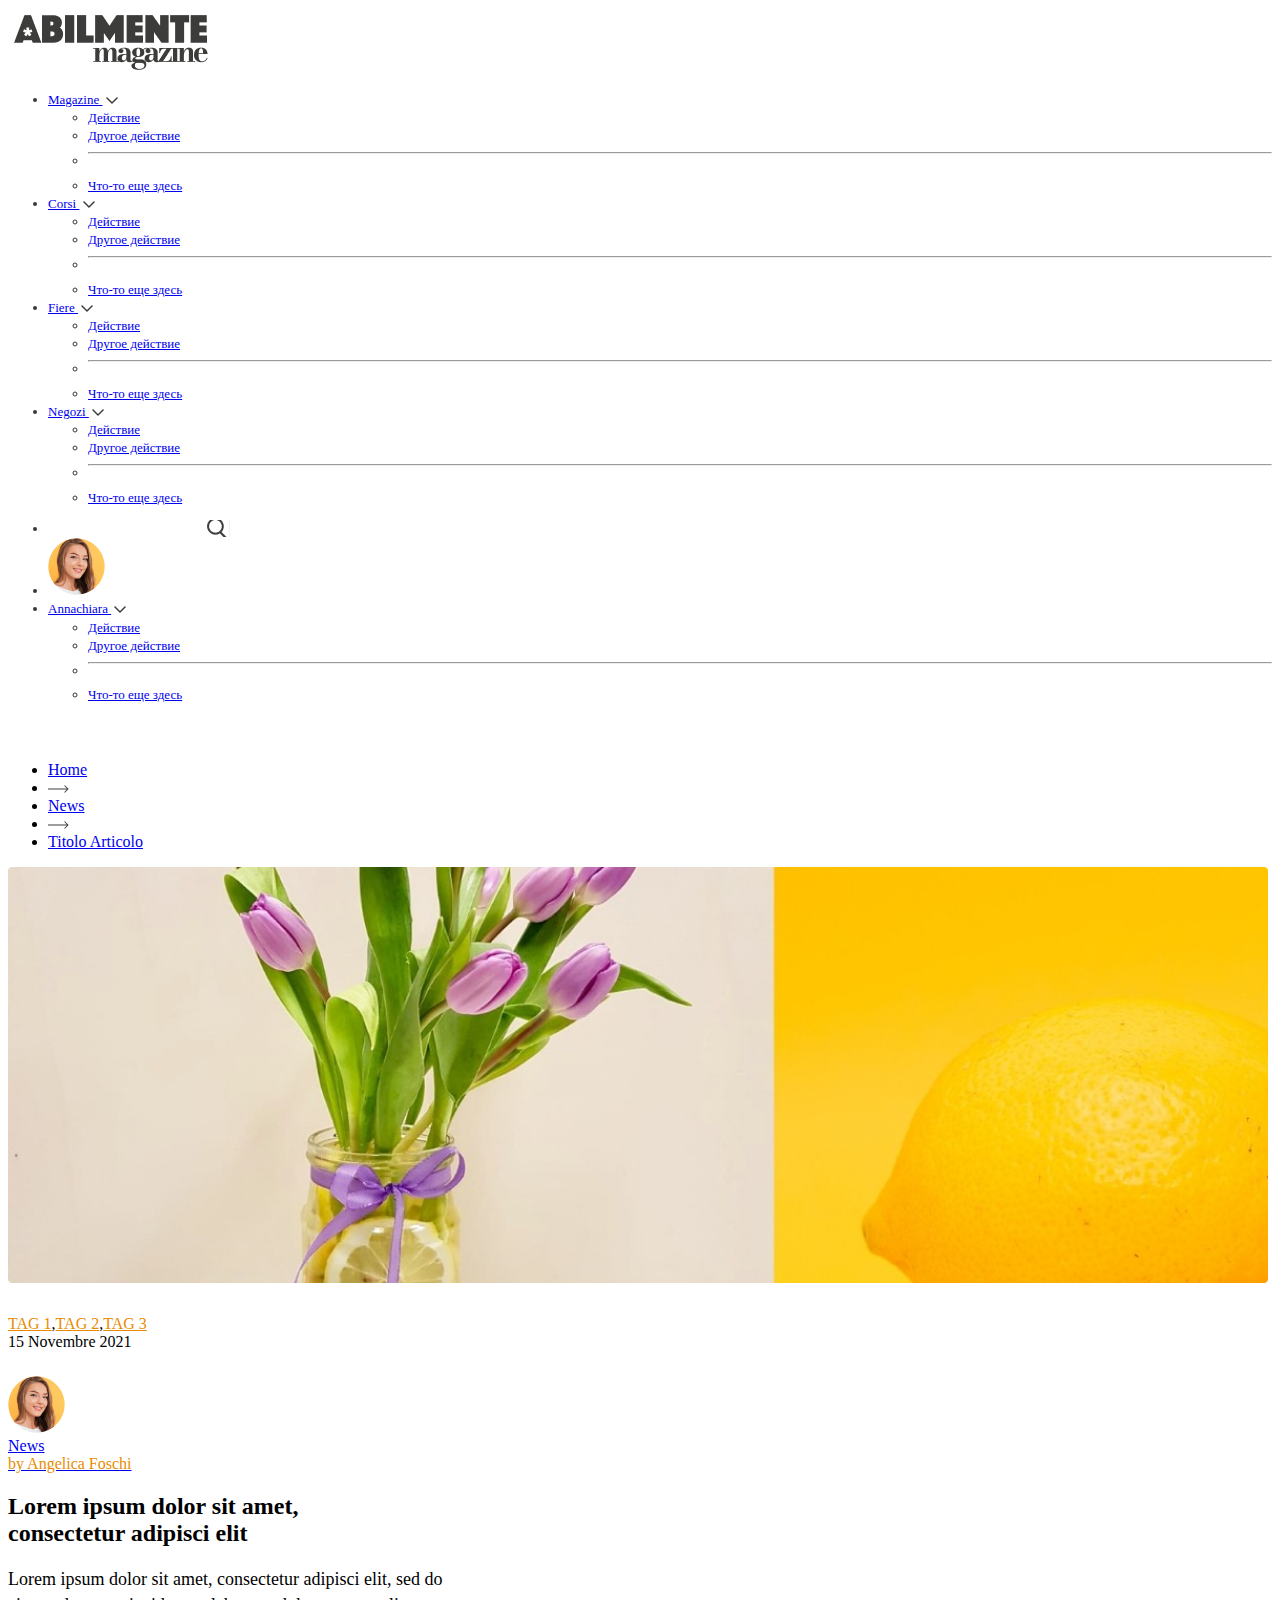
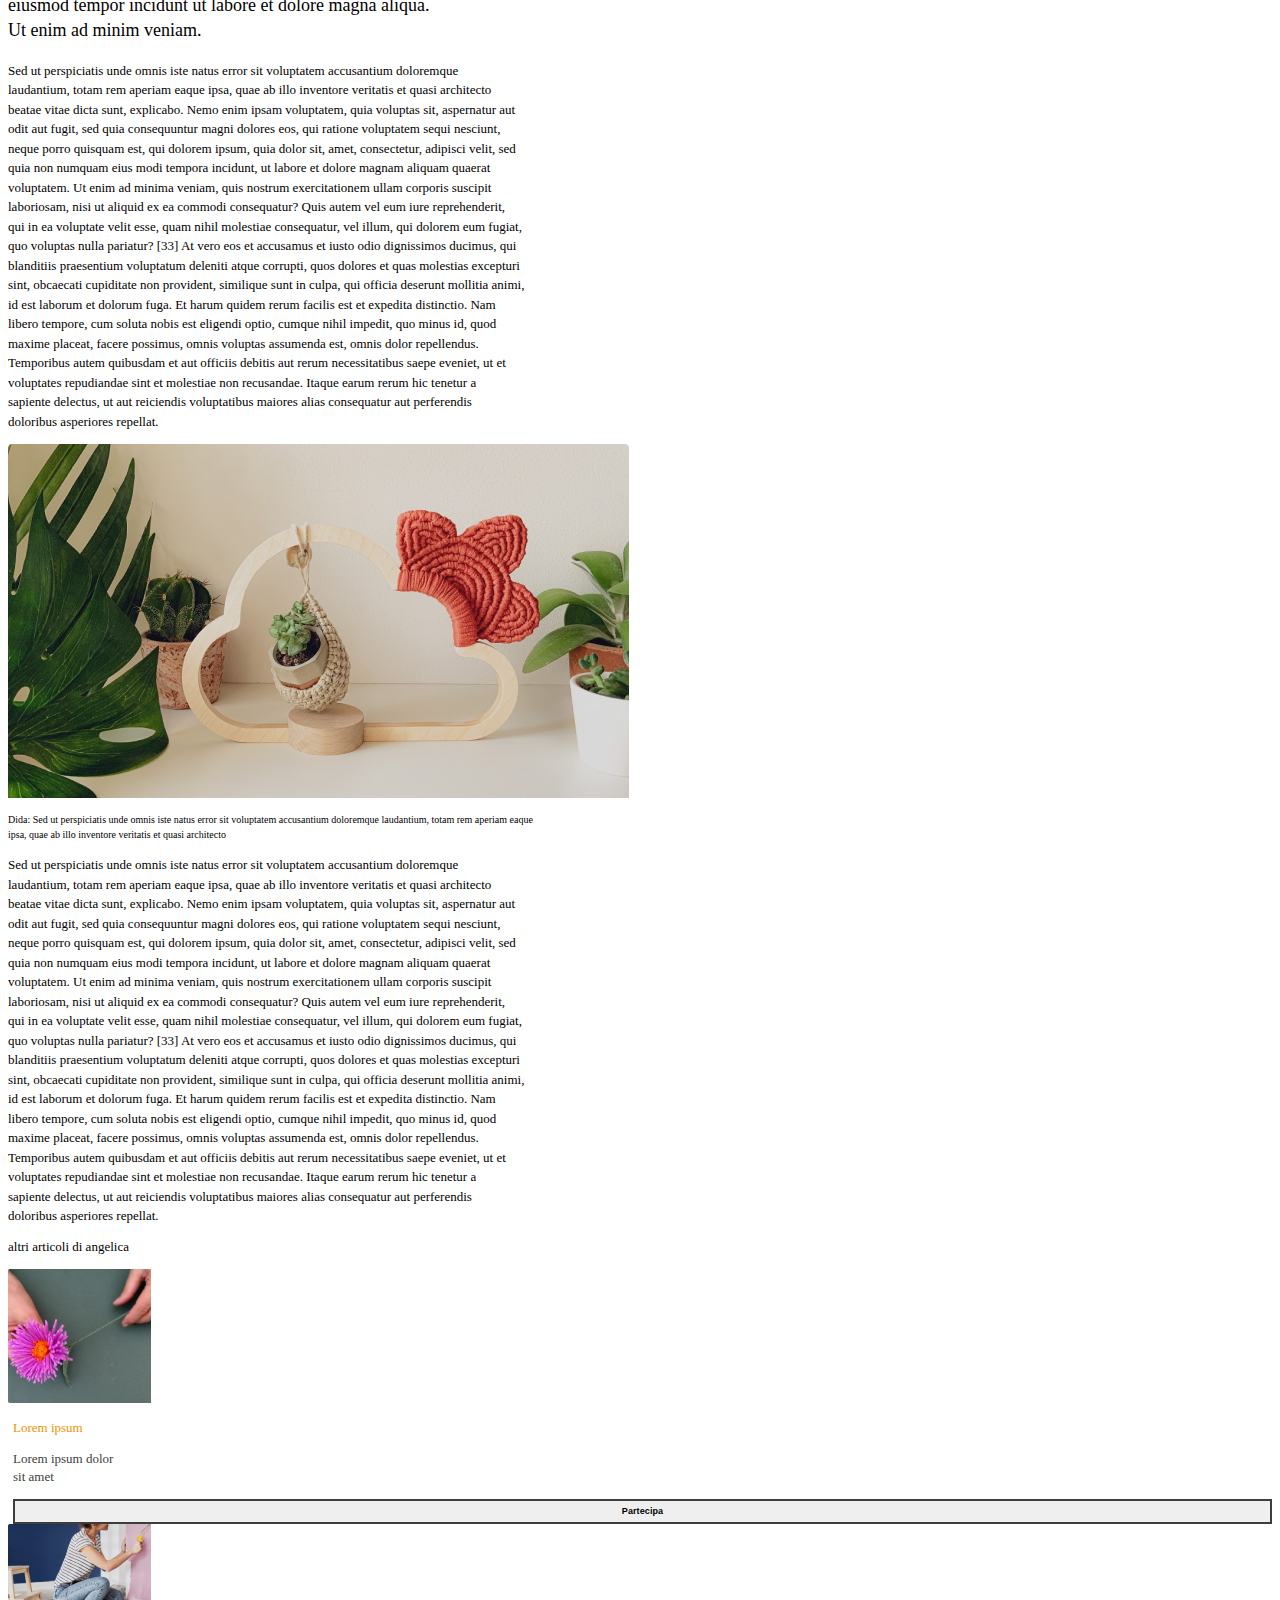
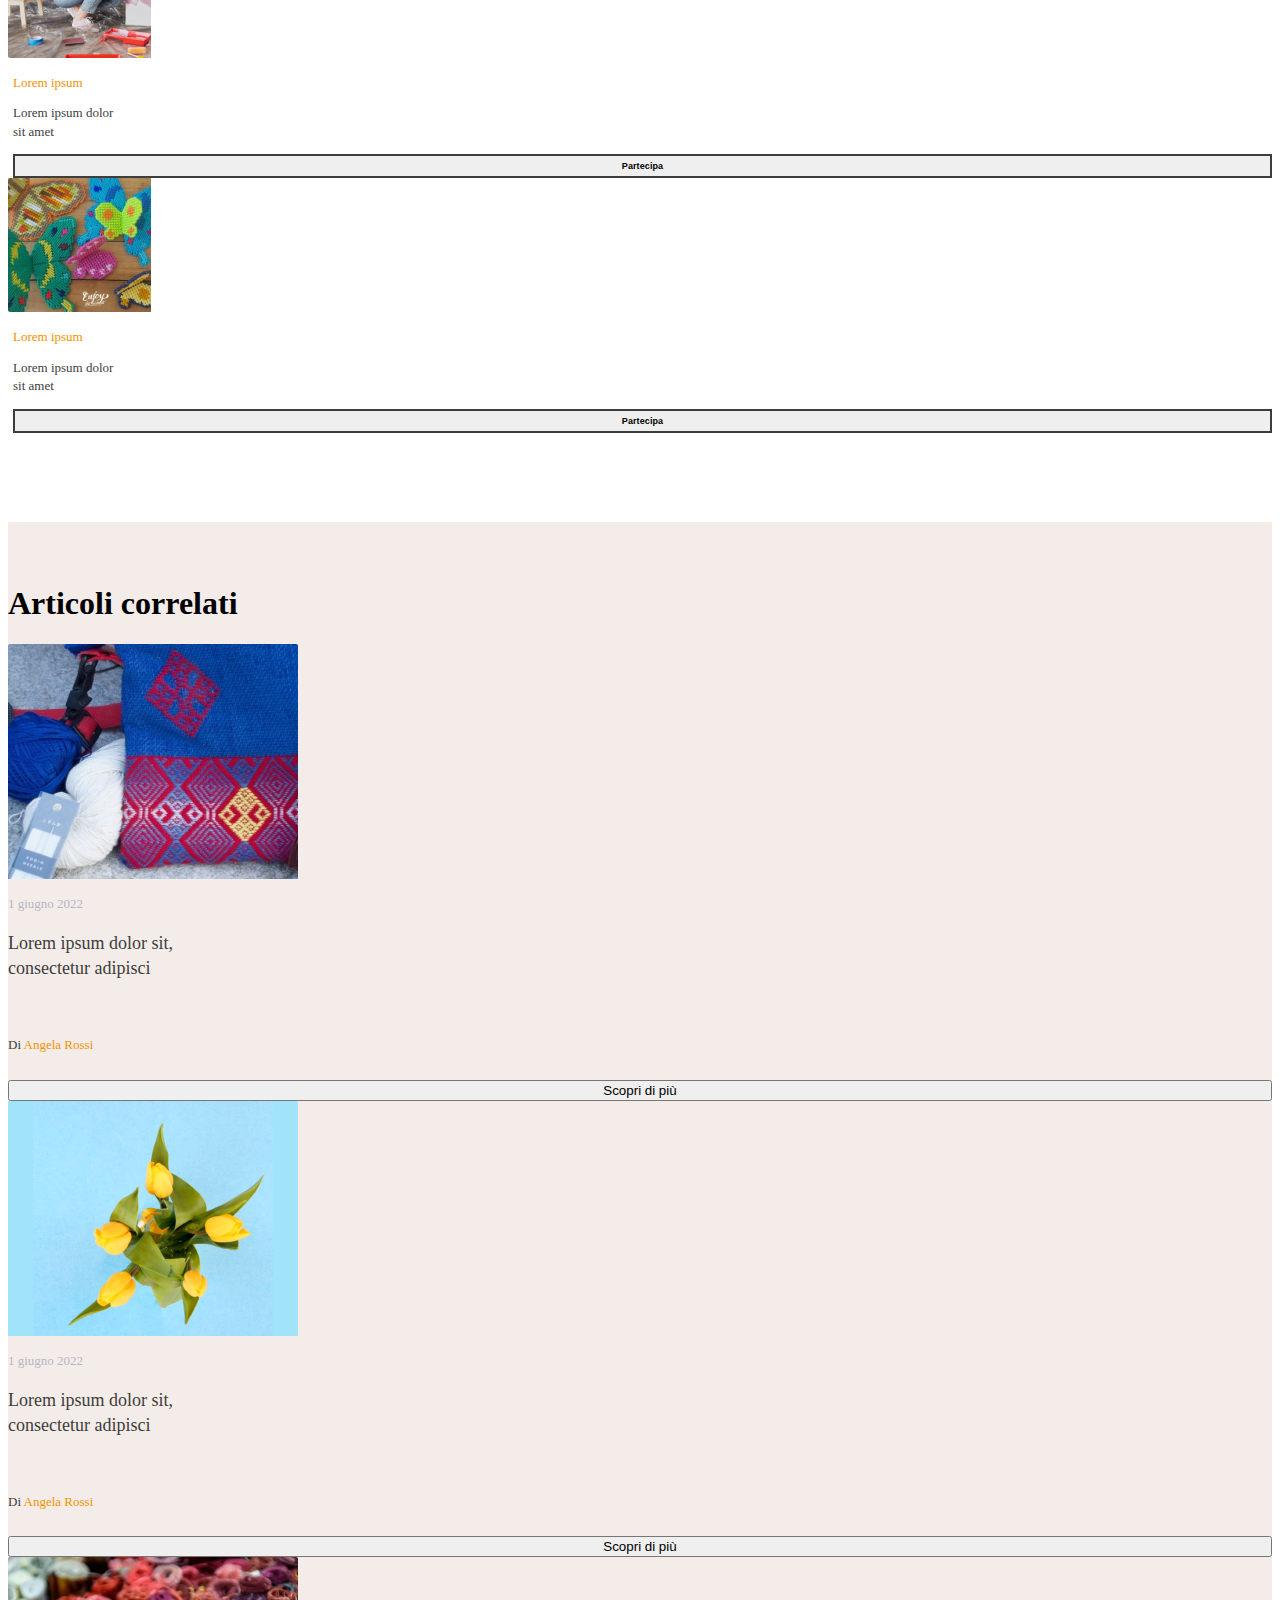
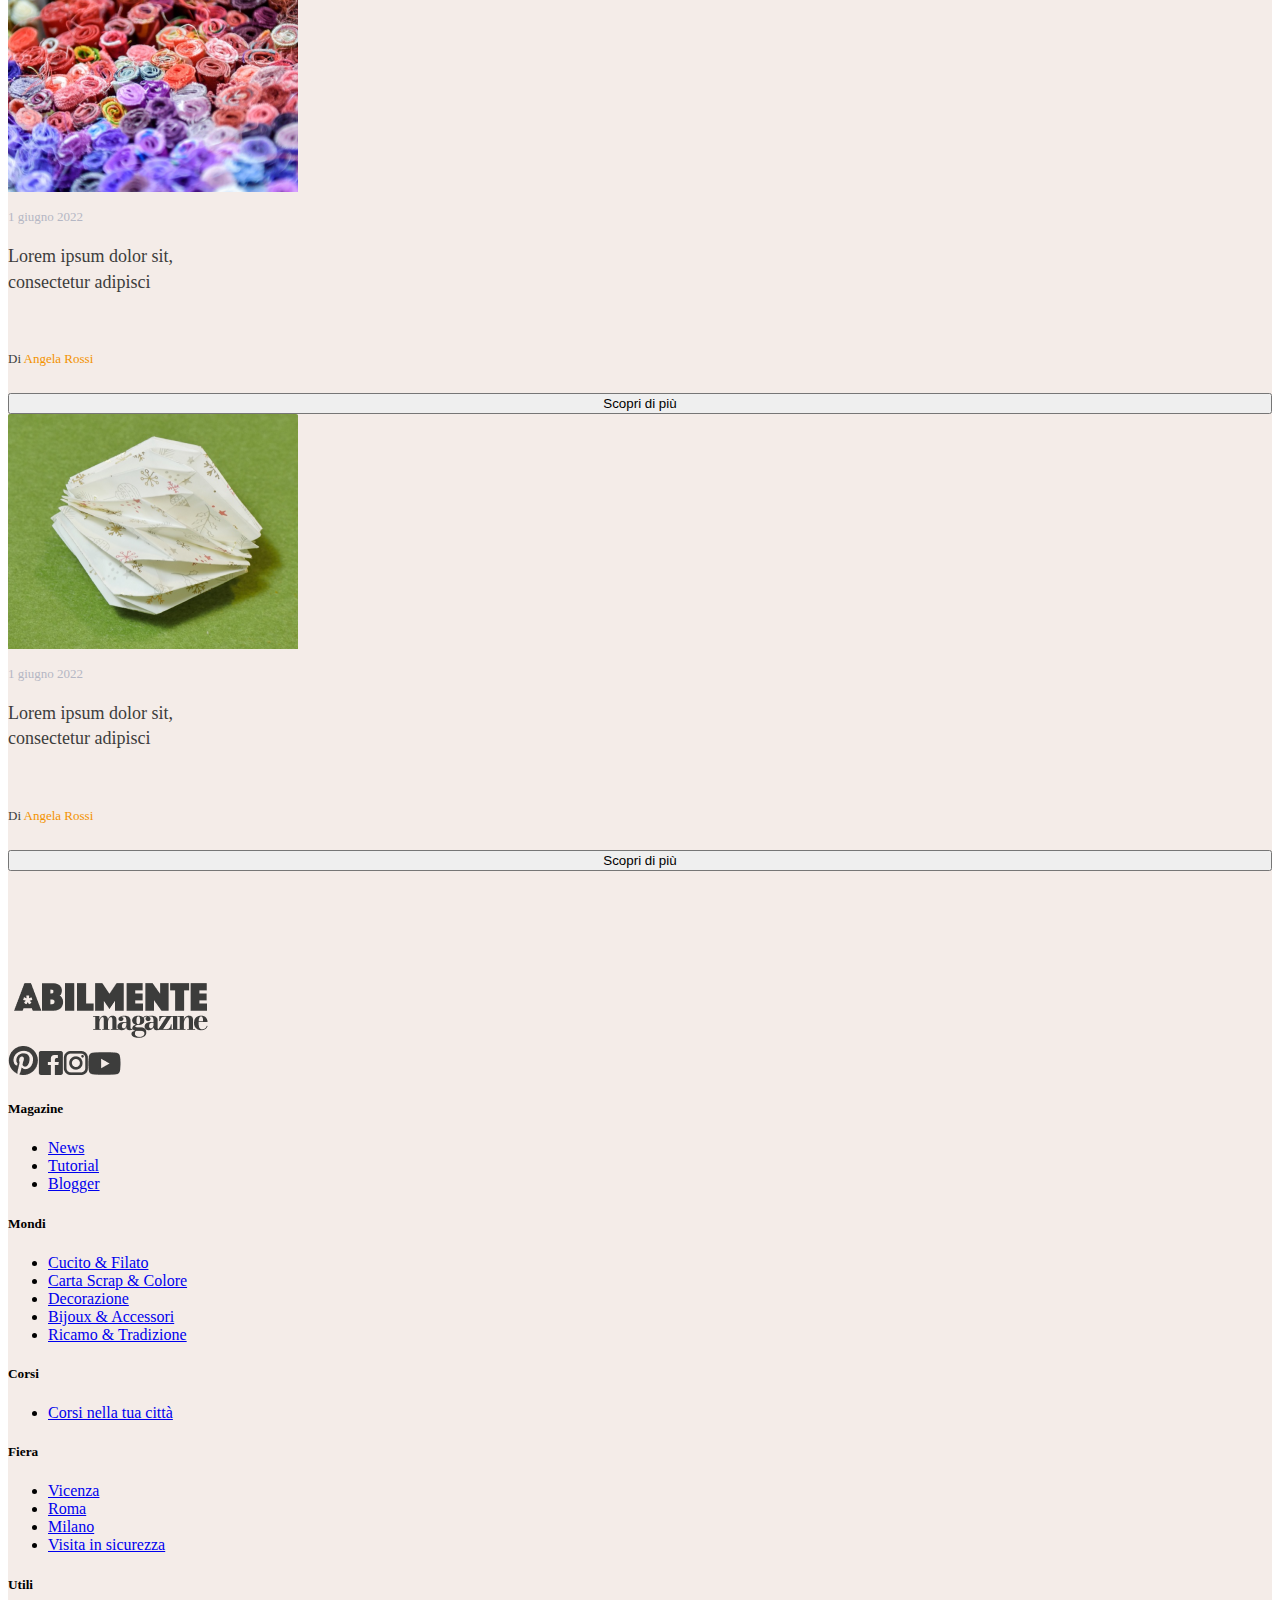
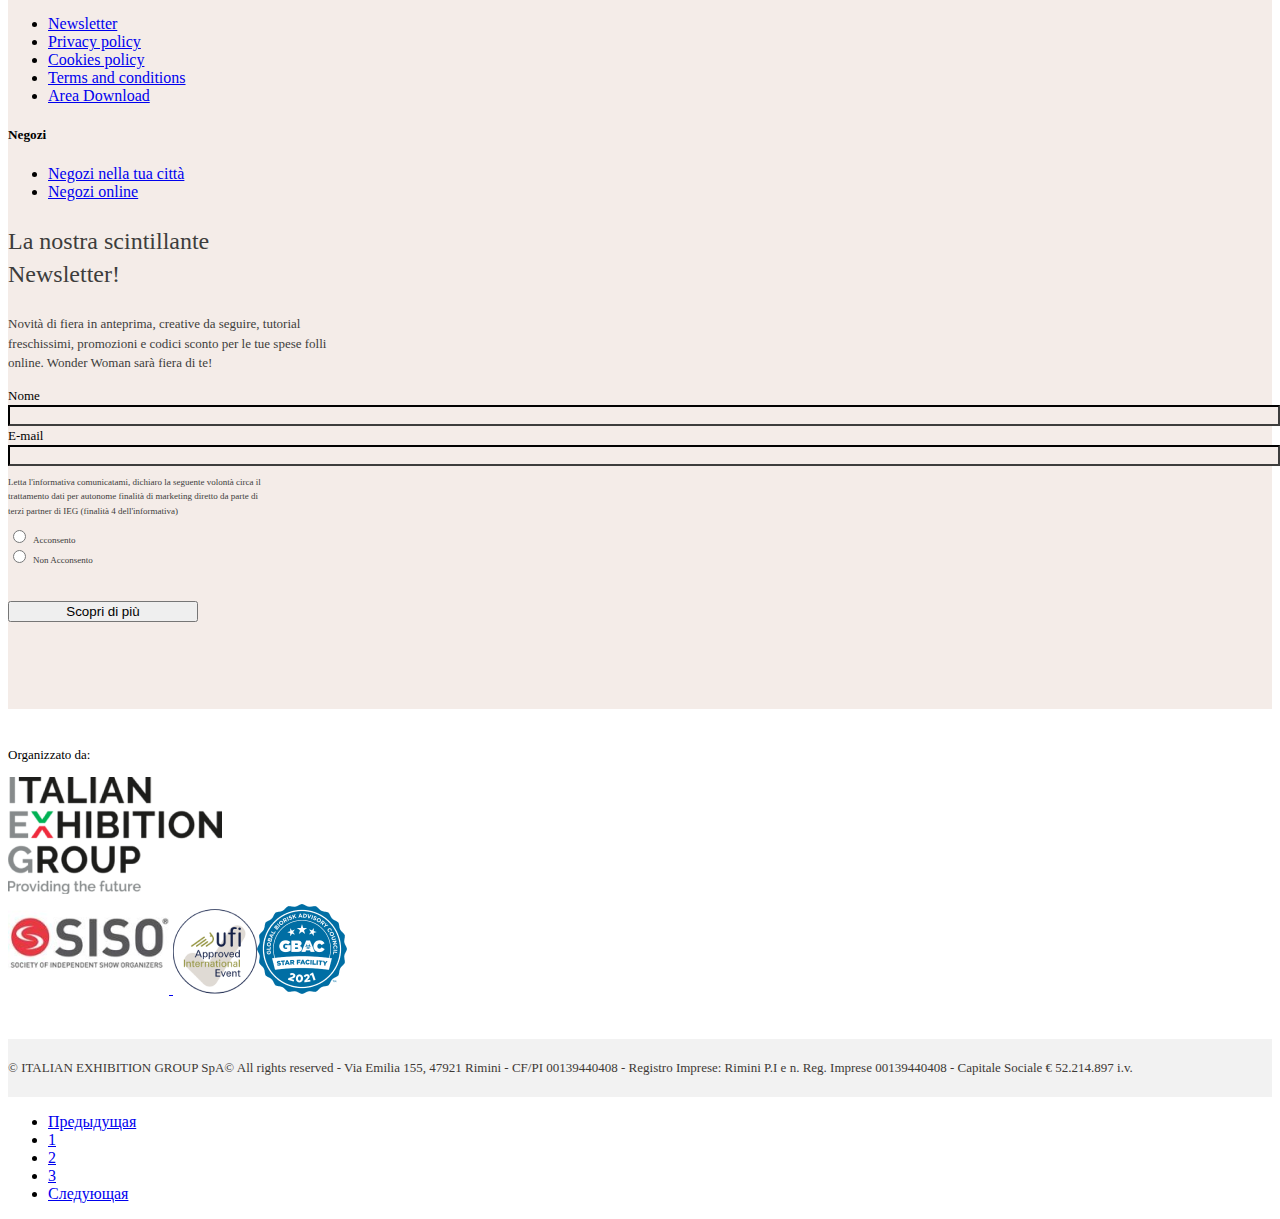
<file: index2.html>
<!DOCTYPE html>
<html lang="en">
  <head>
    <meta charset="UTF-8" />
    <meta http-equiv="X-UA-Compatible" content="IE=edge" />
    <meta name="viewport" content="width=device-width, initial-scale=1.0" />
    <title>abilmente-magazine</title>
    <link
      href="https://cdn.jsdelivr.net/npm/bootstrap@5.2.2/dist/css/bootstrap.min.css"
      rel="stylesheet"
      integrity="sha384-Zenh87qX5JnK2Jl0vWa8Ck2rdkQ2Bzep5IDxbcnCeuOxjzrPF/et3URy9Bv1WTRi"
      crossorigin="anonymous"
    />

    <link rel="stylesheet" href="./css/style.css" />
  </head>
  <body>
    <header>
      <section class="container-fluid">
        <div class="row align-items-center">
          <div class="col-md-4 text-center">
            <a class="navbar-brand" href="#">
              <img src="./img/abilmente-magazine 1.png" alt="" />
            </a>
          </div>
          <div class="col-md-4">
            <ul class="navbar-nav me-auto mb-2 mb-lg-0 menu_header">
              <li class="nav-item dropdown">
                <a
                  class="nav-link dropdown-toggle"
                  href="#"
                  id="navbarDropdown"
                  role="button"
                  data-bs-toggle="dropdown"
                  aria-expanded="false"
                >
                  Magazine
                </a>
                <ul class="dropdown-menu" aria-labelledby="navbarDropdown">
                  <li><a class="dropdown-item" href="#">Действие</a></li>
                  <li><a class="dropdown-item" href="#">Другое действие</a></li>
                  <li><hr class="dropdown-divider" /></li>
                  <li>
                    <a class="dropdown-item" href="#">Что-то еще здесь</a>
                  </li>
                </ul>
              </li>
              <li class="nav-item dropdown">
                <a
                  class="nav-link dropdown-toggle"
                  href="#"
                  id="navbarDropdown"
                  role="button"
                  data-bs-toggle="dropdown"
                  aria-expanded="false"
                >
                  Corsi
                </a>
                <ul class="dropdown-menu" aria-labelledby="navbarDropdown">
                  <li><a class="dropdown-item" href="#">Действие</a></li>
                  <li><a class="dropdown-item" href="#">Другое действие</a></li>
                  <li><hr class="dropdown-divider" /></li>
                  <li>
                    <a class="dropdown-item" href="#">Что-то еще здесь</a>
                  </li>
                </ul>
              </li>
              <li class="nav-item dropdown">
                <a
                  class="nav-link dropdown-toggle"
                  href="#"
                  id="navbarDropdown"
                  role="button"
                  data-bs-toggle="dropdown"
                  aria-expanded="false"
                >
                  Fiere
                </a>
                <ul class="dropdown-menu" aria-labelledby="navbarDropdown">
                  <li><a class="dropdown-item" href="#">Действие</a></li>
                  <li><a class="dropdown-item" href="#">Другое действие</a></li>
                  <li><hr class="dropdown-divider" /></li>
                  <li>
                    <a class="dropdown-item" href="#">Что-то еще здесь</a>
                  </li>
                </ul>
              </li>
              <li class="nav-item dropdown">
                <a
                  class="nav-link dropdown-toggle"
                  href="#"
                  id="navbarDropdown"
                  role="button"
                  data-bs-toggle="dropdown"
                  aria-expanded="false"
                >
                  Negozi
                </a>
                <ul class="dropdown-menu" aria-labelledby="navbarDropdown">
                  <li><a class="dropdown-item" href="#">Действие</a></li>
                  <li><a class="dropdown-item" href="#">Другое действие</a></li>
                  <li><hr class="dropdown-divider" /></li>
                  <li>
                    <a class="dropdown-item" href="#">Что-то еще здесь</a>
                  </li>
                </ul>
              </li>
            </ul>
          </div>
          <div class="col-md-4">
            <ul class="navbar-nav me-auto mb-2 mb-lg-0 menu_header">
              <li class="nav-item dropdown">
                <form class="col-12 col-lg-auto mb-3 mb-lg-0 me-lg-3">
                  <input
                    type="search"
                    class="form-control inputi"
                    aria-label="Search"
                  />
                </form>
              </li>

              <li class="nav-item dropdown">
                <a href="#">
                  <img
                    src="./img/close-up-portrait-pretty-smiling-girl_171337-11418 1.png"
                    alt=""
                  />
                </a>
              </li>
              <li class="nav-item dropdown">
                <a
                  class="nav-link dropdown-toggle"
                  href="#"
                  id="navbarDropdown"
                  role="button"
                  data-bs-toggle="dropdown"
                  aria-expanded="false"
                >
                  Annachiara
                </a>
                <ul class="dropdown-menu" aria-labelledby="navbarDropdown">
                  <li><a class="dropdown-item" href="#">Действие</a></li>
                  <li><a class="dropdown-item" href="#">Другое действие</a></li>
                  <li><hr class="dropdown-divider" /></li>
                  <li>
                    <a class="dropdown-item" href="#">Что-то еще здесь</a>
                  </li>
                </ul>
              </li>
            </ul>
          </div>
        </div>
      </section>
    </header>
    <!--------вторая колонка---------------------------------------------->
    <section style="padding: 28px 0">
      <div class="container">
        <ul class="nav mb-4">
          <li class="nav-item">
            <a class="nav-link active text-dark" aria-current="page" href="#"
              >Home</a
            >
          </li>
          <li class="nav-item">
            <a class="nav-link" href="#">
              <img src="./img/Arrow 1.png" alt="" />
            </a>
          </li>
          <li class="nav-item">
            <a class="nav-link text-dark" href="#">News</a>
          </li>
          <li class="nav-item">
            <a class="nav-link" href="#">
              <img src="./img/Arrow 1.png" alt="" />
            </a>
          </li>
          <li class="nav-item">
            <a class="nav-link text-dark" href="#">Titolo Articolo</a>
          </li>
        </ul>
        <img class="w-100" src="./img/цветы3колонки.png" alt="" />
      </div>
    </section>
    <!--------3 колонка---------------------------------------------->
    <div
      class="container d-grid grid"
      style="grid-template-columns: repeat(30, 1fr); padding-bottom: 25px"
    >
      <div style="grid-column: 6/18">
        <a
          class="text-decoration-none"
          style="color: rgba(232, 140, 1, 1)"
          href="#"
          >TAG 1</a
        >,<a
          class="text-decoration-none"
          style="color: rgba(232, 140, 1, 1)"
          href="#"
          >TAG 2</a
        >,<a
          class="text-decoration-none"
          style="color: rgba(232, 140, 1, 1)"
          href="#"
          >TAG 3</a
        >
      </div>
      <div style="grid-column: 18/31" class="text-black-50">
        15 Novembre 2021
      </div>
    </div>
    <!--------4 колонка---------------------------------------------->
    <section class="container" style="padding-bottom: 89px">
      <div class="row">
        <div class="col-2">
          <img
            src="./img/close-up-portrait-pretty-smiling-girl_171337-11418 1.png"
            alt=""
          />
          <li class="nav nav-item" style="padding-left: 0">
            <a
              style="padding-left: 0"
              class="nav-link active text-dark fw-bold"
              aria-current="page"
              href="#"
              >News <br />
              <span class="angela" style="color: rgba(232, 140, 1, 1)"
                >by Angelica Foschi</span
              ></a
            >
          </li>
        </div>
        <div class="col bigend">
          <h2 class="mb-4">
            Lorem ipsum dolor sit amet, <br />
            consectetur adipisci elit
          </h2>
          <p
            class="fw-bold mb-5"
            style="font-weight: 500; font-size: 18px; line-height: 140%"
          >
            Lorem ipsum dolor sit amet, consectetur adipisci elit, sed do <br />
            eiusmod tempor incidunt ut labore et dolore magna aliqua. <br />
            Ut enim ad minim veniam.
          </p>
          <p style="font-weight: 400; font-size: 13px; line-height: 150%">
            Sed ut perspiciatis unde omnis iste natus error sit voluptatem
            accusantium doloremque <br />
            laudantium, totam rem aperiam eaque ipsa, quae ab illo inventore
            veritatis et quasi architecto <br />
            beatae vitae dicta sunt, explicabo. Nemo enim ipsam voluptatem, quia
            voluptas sit, aspernatur aut<br />
            odit aut fugit, sed quia consequuntur magni dolores eos, qui ratione
            voluptatem sequi nesciunt, <br />
            neque porro quisquam est, qui dolorem ipsum, quia dolor sit, amet,
            consectetur, adipisci velit, sed <br />
            quia non numquam eius modi tempora incidunt, ut labore et dolore
            magnam aliquam quaerat <br />
            voluptatem. Ut enim ad minima veniam, quis nostrum exercitationem
            ullam corporis suscipit <br />
            laboriosam, nisi ut aliquid ex ea commodi consequatur? Quis autem
            vel eum iure reprehenderit, <br />
            qui in ea voluptate velit esse, quam nihil molestiae consequatur,
            vel illum, qui dolorem eum fugiat,<br />
            quo voluptas nulla pariatur? [33] At vero eos et accusamus et iusto
            odio dignissimos ducimus, qui <br />
            blanditiis praesentium voluptatum deleniti atque corrupti, quos
            dolores et quas molestias excepturi <br />
            sint, obcaecati cupiditate non provident, similique sunt in culpa,
            qui officia deserunt mollitia animi, <br />
            id est laborum et dolorum fuga. Et harum quidem rerum facilis est et
            expedita distinctio. Nam <br />
            libero tempore, cum soluta nobis est eligendi optio, cumque nihil
            impedit, quo minus id, quod <br />
            maxime placeat, facere possimus, omnis voluptas assumenda est, omnis
            dolor repellendus. <br />
            Temporibus autem quibusdam et aut officiis debitis aut rerum
            necessitatibus saepe eveniet, ut et <br />
            voluptates repudiandae sint et molestiae non recusandae. Itaque
            earum rerum hic tenetur a <br />
            sapiente delectus, ut aut reiciendis voluptatibus maiores alias
            consequatur aut perferendis <br />
            doloribus asperiores repellat.
          </p>
          <img class="img-fluid" src="./img/что-то с чем то.png" alt="" />
          <p
            class="fst-italic mb-4 mt-3"
            style="font-size: 10px; line-height: 150%"
          >
            Dida: Sed ut perspiciatis unde omnis iste natus error sit voluptatem
            accusantium doloremque laudantium, totam rem aperiam eaque <br />
            ipsa, quae ab illo inventore veritatis et quasi architecto
          </p>
          <p style="font-size: 13px; line-height: 150%">
            Sed ut perspiciatis unde omnis iste natus error sit voluptatem
            accusantium doloremque <br />
            laudantium, totam rem aperiam eaque ipsa, quae ab illo inventore
            veritatis et quasi architecto <br />
            beatae vitae dicta sunt, explicabo. Nemo enim ipsam voluptatem, quia
            voluptas sit, aspernatur aut <br />
            odit aut fugit, sed quia consequuntur magni dolores eos, qui ratione
            voluptatem sequi nesciunt, <br />
            neque porro quisquam est, qui dolorem ipsum, quia dolor sit, amet,
            consectetur, adipisci velit, sed <br />
            quia non numquam eius modi tempora incidunt, ut labore et dolore
            magnam aliquam quaerat <br />
            voluptatem. Ut enim ad minima veniam, quis nostrum exercitationem
            ullam corporis suscipit <br />
            laboriosam, nisi ut aliquid ex ea commodi consequatur? Quis autem
            vel eum iure reprehenderit, <br />
            qui in ea voluptate velit esse, quam nihil molestiae consequatur,
            vel illum, qui dolorem eum fugiat, <br />
            quo voluptas nulla pariatur? [33] At vero eos et accusamus et iusto
            odio dignissimos ducimus, qui <br />
            blanditiis praesentium voluptatum deleniti atque corrupti, quos
            dolores et quas molestias excepturi <br />
            sint, obcaecati cupiditate non provident, similique sunt in culpa,
            qui officia deserunt mollitia animi, <br />
            id est laborum et dolorum fuga. Et harum quidem rerum facilis est et
            expedita distinctio. Nam <br />
            libero tempore, cum soluta nobis est eligendi optio, cumque nihil
            impedit, quo minus id, quod <br />
            maxime placeat, facere possimus, omnis voluptas assumenda est, omnis
            dolor repellendus. <br />
            Temporibus autem quibusdam et aut officiis debitis aut rerum
            necessitatibus saepe eveniet, ut et <br />
            voluptates repudiandae sint et molestiae non recusandae. Itaque
            earum rerum hic tenetur a <br />
            sapiente delectus, ut aut reiciendis voluptatibus maiores alias
            consequatur aut perferendis <br />
            doloribus asperiores repellat.
          </p>
        </div>
        <div class="col-3 happyend">
          <div>
            <p
              class="text-uppercase fw-bolder"
              style="font-size: 13px; line-height: 130.4%"
            >
              altri articoli di angelica
            </p>
          </div>
          <div class="border border-dark mb-5"></div>
          <div>
            <div class="card mb-3 pt-1 pb-1 ps-1 border-0">
              <div class="row g-0">
                <div class="col-md-6">
                  <img src="./img/фиолето.png" class="img-fluid" alt="..." />
                </div>
                <div class="col-md-6">
                  <div
                    class="card-body text-start"
                    style="padding-bottom: 0; padding-left: 5px"
                  >
                    <p
                      class="card-title"
                      style="
                        font-weight: 500;
                        font-size: 13px;
                        line-height: 130.4%;
                        color: #f39200;
                      "
                    >
                      Lorem ipsum
                    </p>
                    <p
                      class="card-text"
                      style="
                        font-weight: 500;
                        font-size: 13px;
                        line-height: 140%;
                        color: #3d3d3c;
                      "
                    >
                      Lorem ipsum dolor <br />
                      sit amet
                    </p>

                    <a href="#"
                      ><button
                        style="
                          padding: 3px;
                          width: 100%;
                          border: 2.5px solid #3d3d3c;
                          font-weight: 600;
                          font-size: 9px;
                          line-height: 160%;
                          letter-spacing: 0.01em;
                        "
                        type="button"
                        class="btn btn-outline-dark fw-bolder"
                      >
                        Partecipa
                      </button></a
                    >
                  </div>
                </div>
              </div>
            </div>
            <div class="card mb-3 pt-1 pb-1 ps-1 border-0">
              <div class="row g-0">
                <div class="col-md-6">
                  <img src="./img/ремонт.png" class="img-fluid" alt="..." />
                </div>
                <div class="col-md-6">
                  <div
                    class="card-body text-start"
                    style="padding-bottom: 0; padding-left: 5px"
                  >
                    <p
                      class="card-title"
                      style="
                        font-weight: 500;
                        font-size: 13px;
                        line-height: 130.4%;
                        color: #f39200;
                      "
                    >
                      Lorem ipsum
                    </p>
                    <p
                      class="card-text"
                      style="
                        font-weight: 500;
                        font-size: 13px;
                        line-height: 140%;
                        color: #3d3d3c;
                      "
                    >
                      Lorem ipsum dolor <br />
                      sit amet
                    </p>

                    <a href="#"
                      ><button
                        style="
                          padding: 3px;
                          width: 100%;
                          border: 2.5px solid #3d3d3c;
                          font-weight: 600;
                          font-size: 9px;
                          line-height: 160%;
                          letter-spacing: 0.01em;
                        "
                        type="button"
                        class="btn btn-outline-dark fw-bolder"
                      >
                        Partecipa
                      </button></a
                    >
                  </div>
                </div>
              </div>
            </div>
            <div class="card mb-3 pt-1 pb-1 ps-1 border-0">
              <div class="row g-0">
                <div class="col-md-6">
                  <img src="./img/бабочки.png" class="img-fluid" alt="..." />
                </div>
                <div class="col-md-6">
                  <div
                    class="card-body text-start"
                    style="padding-bottom: 0; padding-left: 5px"
                  >
                    <p
                      class="card-title"
                      style="
                        font-weight: 500;
                        font-size: 13px;
                        line-height: 130.4%;
                        color: #f39200;
                      "
                    >
                      Lorem ipsum
                    </p>
                    <p
                      class="card-text"
                      style="
                        font-weight: 500;
                        font-size: 13px;
                        line-height: 140%;
                        color: #3d3d3c;
                      "
                    >
                      Lorem ipsum dolor <br />
                      sit amet
                    </p>

                    <a href="#"
                      ><button
                        style="
                          padding: 3px;
                          width: 100%;
                          border: 2.5px solid #3d3d3c;
                          font-weight: 600;
                          font-size: 9px;
                          line-height: 160%;
                          letter-spacing: 0.01em;
                        "
                        type="button"
                        class="btn btn-outline-dark fw-bolder"
                      >
                        Partecipa
                      </button></a
                    >
                  </div>
                </div>
              </div>
            </div>
          </div>
        </div>
      </div>
    </section>
    <!-------------------------------------------------------------------->
    <section
      class="third-party"
      style="
        background-color: rgba(244, 236, 232, 1);
        padding-top: 42px;
        padding-bottom: 81px;
      "
    >
      <div class="container">
        <div>
          <h1>Articoli correlati</h1>
        </div>
        <div class="border border-dark border-opacity-25"></div>

        <div class="d-flex mt-4 text-center colombo-3">
          <div class="col me-5 colombo-3-1">
            <div class="card p-1">
              <img src="./img/ковры.png" class="card-img-top" alt="..." />
              <div class="card-body text-start">
                <p
                  class="card-title"
                  style="
                    font-weight: 500;
                    font-size: 13px;
                    line-height: 130.4%;
                    color: #b5b7c4;
                  "
                >
                  1 giugno 2022
                </p>
                <p
                  class="card-text fw-bold"
                  style="
                    ont-weight: 500;
                    font-size: 18px;
                    line-height: 140%;
                    color: #3d3d3c;
                  "
                >
                  Lorem ipsum dolor sit, <br />
                  consectetur adipisci
                </p>

                <p
                  class="card-text"
                  style="
                    margin-top: 54px;
                    margin-bottom: 25px;
                    font-weight: 400;
                    font-size: 13px;
                    line-height: 150%;
                    color: #3d3d3c;
                  "
                >
                  Di
                  <span style="color: rgba(243, 146, 0, 1)">Angela Rossi</span>
                </p>
                <a href="#"
                  ><button
                    style="width: 100%"
                    type="button"
                    class="btn btn-outline-dark"
                  >
                    Scopri di più
                  </button></a
                >
              </div>
            </div>
          </div>
          <div class="col me-5 colombo-3-1">
            <div class="card p-1">
              <img src="./img/тюльпаны.png" class="card-img-top" alt="..." />
              <div class="card-body text-start">
                <p
                  class="card-title"
                  style="
                    font-weight: 500;
                    font-size: 13px;
                    line-height: 130.4%;
                    color: #b5b7c4;
                  "
                >
                  1 giugno 2022
                </p>
                <p
                  class="card-text fw-bold"
                  style="
                    ont-weight: 500;
                    font-size: 18px;
                    line-height: 140%;
                    color: #3d3d3c;
                  "
                >
                  Lorem ipsum dolor sit, <br />
                  consectetur adipisci
                </p>

                <p
                  class="card-text"
                  style="
                    margin-top: 54px;
                    margin-bottom: 25px;
                    font-weight: 400;
                    font-size: 13px;
                    line-height: 150%;
                    color: #3d3d3c;
                  "
                >
                  Di
                  <span style="color: rgba(243, 146, 0, 1)">Angela Rossi</span>
                </p>
                <a href="#"
                  ><button
                    style="width: 100%"
                    type="button"
                    class="btn btn-outline-dark"
                  >
                    Scopri di più
                  </button></a
                >
              </div>
            </div>
          </div>
          <div class="col me-5 colombo-3-1">
            <div class="card p-1">
              <img
                src="./img/полецвяткове.png"
                class="card-img-top"
                alt="..."
              />
              <div class="card-body text-start">
                <p
                  class="card-title"
                  style="
                    font-weight: 500;
                    font-size: 13px;
                    line-height: 130.4%;
                    color: #b5b7c4;
                  "
                >
                  1 giugno 2022
                </p>
                <p
                  class="card-text fw-bold"
                  style="
                    ont-weight: 500;
                    font-size: 18px;
                    line-height: 140%;
                    color: #3d3d3c;
                  "
                >
                  Lorem ipsum dolor sit, <br />
                  consectetur adipisci
                </p>

                <p
                  class="card-text"
                  style="
                    margin-top: 54px;
                    margin-bottom: 25px;
                    font-weight: 400;
                    font-size: 13px;
                    line-height: 150%;
                    color: #3d3d3c;
                  "
                >
                  Di
                  <span style="color: rgba(243, 146, 0, 1)">Angela Rossi</span>
                </p>
                <a href="#"
                  ><button
                    style="width: 100%"
                    type="button"
                    class="btn btn-outline-dark"
                  >
                    Scopri di più
                  </button></a
                >
              </div>
            </div>
          </div>
          <div class="col colombo-3-1">
            <div class="card p-1">
              <img src="./img/оригами.png" class="card-img-top" alt="..." />
              <div class="card-body text-start">
                <p
                  class="card-title"
                  style="
                    font-weight: 500;
                    font-size: 13px;
                    line-height: 130.4%;
                    color: #b5b7c4;
                  "
                >
                  1 giugno 2022
                </p>
                <p
                  class="card-text fw-bold"
                  style="
                    ont-weight: 500;
                    font-size: 18px;
                    line-height: 140%;
                    color: #3d3d3c;
                  "
                >
                  Lorem ipsum dolor sit, <br />
                  consectetur adipisci
                </p>

                <p
                  class="card-text"
                  style="
                    margin-top: 54px;
                    margin-bottom: 25px;
                    font-weight: 400;
                    font-size: 13px;
                    line-height: 150%;
                    color: #3d3d3c;
                  "
                >
                  Di
                  <span style="color: rgba(243, 146, 0, 1)">Angela Rossi</span>
                </p>
                <a href="#"
                  ><button
                    style="width: 100%"
                    type="button"
                    class="btn btn-outline-dark"
                  >
                    Scopri di più
                  </button></a
                >
              </div>
            </div>
          </div>
        </div>
      </div>
    </section>
    <!---------------------------------------------------------->
    <section style="background-color: #f4ece8">
      <div class="container" style="padding-top: 24px; padding-bottom: 87px">
        <div class="row six_6">
          <div class="col-3 d-flex align-items-center">
            <a class="navbar-brand" href="#">
              <img
                class="img-fluid"
                src="./img/abilmente-magazine 1.png"
                alt=""
              />
            </a>
          </div>
          <div class="col-8 row-cols-1">
            <div class="col d-flex justify-content-end">
              <a href="#"><img src="./img/pipito.png" alt="" /></a
              ><a class="ms-3" href="#"><img src="./img/fb.png" alt="" /></a
              ><a class="ms-3" href="#"><img src="./img/insta.png" alt="" /></a
              ><a class="ms-3" href="#"><img src="./img/tube.png" alt="" /></a>
            </div>
            <div class="col">
              <div class="border border-dark mt-3 mb-5"></div>
            </div>
          </div>
        </div>
        <div class="row">
          <div class="col-2 col-md-2 mb-3 nine_ul">
            <h5>Magazine</h5>
            <ul class="nav flex-column">
              <li class="nav-item mb-2">
                <a href="#" class="nav-link p-0 text-dark fw-semibold">News</a>
              </li>
              <li class="nav-item mb-2">
                <a href="#" class="nav-link p-0 text-dark fw-semibold"
                  >Tutorial</a
                >
              </li>
              <li class="nav-item mb-2">
                <a href="#" class="nav-link p-0 text-dark fw-semibold"
                  >Blogger</a
                >
              </li>
            </ul>
          </div>
          <div class="col-2 col-md-2 mb-3 nine_ul">
            <h5>Mondi</h5>
            <ul class="nav flex-column">
              <li class="nav-item mb-2">
                <a href="#" class="nav-link p-0 text-dark fw-semibold"
                  >Cucito &amp; Filato
                </a>
              </li>
              <li class="nav-item mb-2">
                <a href="#" class="nav-link p-0 text-dark fw-semibold"
                  >Carta Scrap &amp; Colore</a
                >
              </li>
              <li class="nav-item mb-2">
                <a href="#" class="nav-link p-0 text-dark fw-semibold"
                  >Decorazione</a
                >
              </li>
              <li class="nav-item mb-2">
                <a href="#" class="nav-link p-0 text-dark fw-semibold"
                  >Bijoux &amp; Accessori</a
                >
              </li>
              <li class="nav-item mb-2">
                <a href="#" class="nav-link p-0 text-dark fw-semibold"
                  >Ricamo &amp; Tradizione</a
                >
              </li>
            </ul>
          </div>
          <div class="col-2 col-md-2 mb-3 nine_ul">
            <h5>Corsi</h5>
            <ul class="nav flex-column">
              <li class="nav-item mb-2">
                <a href="#" class="nav-link p-0 text-dark fw-semibold"
                  >Corsi nella tua città</a
                >
              </li>
            </ul>
          </div>
          <div class="col-2 col-md-2 mb-3 nine_ul">
            <h5>Fiera</h5>
            <ul class="nav flex-column">
              <li class="nav-item mb-2">
                <a href="#" class="nav-link p-0 text-dark fw-semibold"
                  >Vicenza
                </a>
              </li>
              <li class="nav-item mb-2">
                <a href="#" class="nav-link p-0 text-dark fw-semibold">Roma</a>
              </li>
              <li class="nav-item mb-2">
                <a href="#" class="nav-link p-0 text-dark fw-semibold"
                  >Milano</a
                >
              </li>
              <li class="nav-item mb-2">
                <a href="#" class="nav-link p-0 text-dark fw-semibold"
                  >Visita in sicurezza</a
                >
              </li>
            </ul>
          </div>
          <div class="col-2 col-md-2 mb-3 nine_ul">
            <h5>Utili</h5>
            <ul class="nav flex-column">
              <li class="nav-item mb-2">
                <a href="#" class="nav-link p-0 text-dark fw-semibold"
                  >Newsletter</a
                >
              </li>
              <li class="nav-item mb-2">
                <a href="#" class="nav-link p-0 text-dark fw-semibold"
                  >Privacy policy</a
                >
              </li>
              <li class="nav-item mb-2">
                <a href="#" class="nav-link p-0 text-dark fw-semibold"
                  >Cookies policy</a
                >
              </li>
              <li class="nav-item mb-2">
                <a href="#" class="nav-link p-0 text-dark fw-semibold"
                  >Terms and conditions</a
                >
              </li>
              <li class="nav-item mb-2">
                <a href="#" class="nav-link p-0 text-dark fw-semibold"
                  >Area Download</a
                >
              </li>
            </ul>
          </div>
          <div class="col-2 col-md-2 mb-3 nine_ul">
            <h5>Negozi</h5>
            <ul class="nav flex-column">
              <li class="nav-item mb-2">
                <a href="#" class="nav-link p-0 text-dark fw-semibold"
                  >Negozi nella tua città</a
                >
              </li>
              <li class="nav-item mb-2">
                <a href="#" class="nav-link p-0 text-dark fw-semibold"
                  >Negozi online</a
                >
              </li>
            </ul>
          </div>
        </div>
        <div class="col">
          <div class="border border-dark mt-5 mb-5"></div>
        </div>
        <div class="row">
          <div class="col-4 nine">
            <p
              style="
                font-weight: 500;
                font-size: 24px;
                line-height: 136%;
                color: #3d3d3c;
              "
            >
              La nostra scintillante <br />
              Newsletter!
            </p>
            <p style="font-size: 13px; line-height: 150%; color: #3d3d3c">
              Novità di fiera in anteprima, creative da seguire, tutorial <br />
              freschissimi, promozioni e codici sconto per le tue spese folli
              <br />
              online. Wonder Woman sarà fiera di te!
            </p>
          </div>
          <div class="col-4 nine">
            <form class="d-flex flex-column">
              <div class="mb-3">
                <label
                  style="font-weight: 500; font-size: 13px; line-height: 130.4%"
                  for="exampleInputPassword1"
                  class="form-label"
                  >Nome</label
                >
                <input
                  style="
                    width: 100%;
                    background-color: rgba(244, 236, 232, 1);
                    border-color: rgba(61, 61, 60, 1);
                  "
                  type="text"
                  class="form-control"
                  id="exampleInputPassword1"
                />
              </div>
              <div class="mb-3">
                <label
                  style="font-weight: 500; font-size: 13px; line-height: 130.4%"
                  for="exampleInputEmail1"
                  class="form-label"
                  >E-mail</label
                >
                <input
                  style="
                    width: 100%;
                    background-color: rgba(244, 236, 232, 1);
                    border-color: rgba(61, 61, 60, 1);
                  "
                  type="email"
                  class="form-control"
                  id="exampleInputEmail1"
                />
              </div>
            </form>
          </div>
          <div class="col-4 d-flex justify-content-end nine">
            <form class="d-flex flex-column">
              <p style="font-size: 9px; line-height: 160%; color: #3d3d3c">
                Letta l'informativa comunicatami, dichiaro la seguente volontà
                circa il <br />
                trattamento dati per autonome finalità di marketing diretto da
                parte di <br />
                terzi partner di IEG (finalità 4 dell'informativa)
              </p>
              <div class="form-check-inline">
                <div class="form-check form-check-inline">
                  <input
                    style="
                      background-color: rgba(244, 236, 232, 1);
                      border-color: rgba(61, 61, 60, 1);
                    "
                    class="form-check-input"
                    type="radio"
                    name="inlineRadioOptions"
                    id="inlineRadio1"
                    value="option1"
                  />
                  <label
                    style="font-size: 9px; line-height: 160%; color: #3d3d3c"
                    class="form-check-label"
                    for="inlineRadio1"
                    >Acconsento</label
                  >
                </div>
                <div class="form-check form-check-inline">
                  <input
                    style="
                      background-color: rgba(244, 236, 232, 1);
                      border-color: rgba(61, 61, 60, 1);
                    "
                    class="form-check-input"
                    type="radio"
                    name="inlineRadioOptions"
                    id="inlineRadio2"
                    value="option2"
                  />
                  <label
                    style="font-size: 9px; line-height: 160%; color: #3d3d3c"
                    class="form-check-label"
                    for="inlineRadio2"
                    >Non Acconsento</label
                  >
                </div>
              </div>
              <button
                style="width: 190px; margin-top: 33px"
                type="button"
                class="btn btn-outline-dark"
              >
                Scopri di più
              </button>
            </form>
          </div>
        </div>
      </div>
    </section>
    <!----------------------------------->
    <section>
      <div class="container" style="padding-top: 25px; padding-bottom: 41px">
        <div class="row colombo-3">
          <div class="col-2">
            <p style="font-weight: 500; font-size: 13px; line-height: 130.4%">
              Organizzato da:
            </p>
            <a href="#"><img src="./img/image 2.png" alt="" /></a>
          </div>
          <div
            class="col-10 d-flex justify-content-end align-items-center nine"
          >
            <a class="me-5" href="#">
              <img class="nine" src="./img/image 6.png" alt="" /> </a
            ><a class="me-3" href="#"
              ><img class="nine" src="./img/image 4.png" alt="" /></a
            ><a href="#"><img class="nine" src="./img/image 5.png" alt="" /></a>
          </div>
        </div>
      </div>
    </section>
    <!---------------------------->
    <section style="background-color: rgba(242, 242, 242, 1); padding: 20px 0">
      <div class="container text-center">
        <div style="font-size: 13px; line-height: 140%; color: #3d3935">
          © ITALIAN EXHIBITION GROUP SpA© All rights reserved - Via Emilia 155,
          47921 Rimini - CF/PI 00139440408 - Registro Imprese: Rimini P.I e n.
          Reg. Imprese 00139440408 - Capitale Sociale € 52.214.897 i.v.
        </div>
      </div>
    </section>
    <div class="container">
      <nav aria-label="Пример навигации по страницам">
        <ul class="pagination justify-content-center">
          <li class="page-item">
            <a
              class="page-link"
              href="https://koshkinx.github.io/abilmente-magazine/index1.html"
              >Предыдущая</a
            >
          </li>
          <li class="page-item">
            <a
              class="page-link"
              href="https://koshkinx.github.io/abilmente-magazine/index.html"
              >1</a
            >
          </li>
          <li class="page-item">
            <a
              class="page-link"
              href="https://koshkinx.github.io/abilmente-magazine/index1.html"
              >2</a
            >
          </li>
          <li class="page-item">
            <a
              class="page-link"
              href="https://koshkinx.github.io/abilmente-magazine/index2.html"
              >3</a
            >
          </li>
          <li class="page-item"><a class="page-link" href="#">Следующая</a></li>
        </ul>
      </nav>
    </div>
    <script
      src="https://cdn.jsdelivr.net/npm/@popperjs/core@2.11.6/dist/umd/popper.min.js"
      integrity="sha384-oBqDVmMz9ATKxIep9tiCxS/Z9fNfEXiDAYTujMAeBAsjFuCZSmKbSSUnQlmh/jp3"
      crossorigin="anonymous"
    ></script>
    <script
      src="https://cdn.jsdelivr.net/npm/bootstrap@5.2.2/dist/js/bootstrap.min.js"
      integrity="sha384-IDwe1+LCz02ROU9k972gdyvl+AESN10+x7tBKgc9I5HFtuNz0wWnPclzo6p9vxnk"
      crossorigin="anonymous"
    ></script>
  </body>
</html>
</file>
<file: css/style.css>
.menu_header {
  align-items: center;
  flex-direction: row;
  font-weight: 500;
  font-size: 13px;
  line-height: 140%;
  /* margin-top: 13px; */
  color: #3d3935;
  justify-content: space-evenly;
}
.dropdown-toggle::after {
  border: 0;
  display: inline-block;
  margin-left: 0.255em;
  vertical-align: 0em;
  content: url(../img/Vector\ 5.png);
  /* border-top: 0.3em solid;
    border-right: 0.3em solid transparent;
    border-bottom: 0;
    border-left: 0.3em solid transparent; */
}
.inputi {
  border: 0;
  background: url(../img/Icona\ -\ lente.png) no-repeat center right;
  background-position-x: 159px;
  border-right: 1px solid #f2f2f2;
  border-radius: 0;
}
input[type="search"]:focus {
  box-shadow: 0 0 0 0rem rgba(242, 242, 242, 1);
  border-color: rgba(242, 242, 242, 1);
}
.second_party {
  background: url(../img/young-woman-repainting-furniture-with-diy-2021-08-28-11-04-49-utc.png)
    no-repeat center;
  background-size: 100% 100%;
}
.second_party_first_col {
  color: white;
  padding: 300px 0 50px;
}
.second_party_first_col-h1 {
  font-weight: 700;
  font-size: 55px;
  line-height: 103.5%;
  padding-bottom: 10px;
}

.carousel-control-prev {
  left: -125px;
}

.carousel-control-prev-icon {
  width: 20px;
  background-image: url(../img/налево.png);
}
.carousel-control-next {
  right: -125px;
}
.carousel-control-next-icon {
  width: 20px;
  background-image: url(../img/направо.png);
}
.bibi1 {
  padding: 87px 0 107px 83px;
}
.bigend {
  padding-right: 186px;
}
.card_txt {
  margin-top: 74px;
  margin-bottom: 25px;
  font-weight: 400;
  font-size: 13px;
  line-height: 150%;
  color: #3d3d3c;
}
.txt_chng {
  font-weight: 500;
  font-size: 18px;
  line-height: 140%;
  color: #3d3d3c;
}
@media (max-width: 1399px) {
  .full-5col {
    flex-wrap: wrap;
  }
  .colomboco_3 {
    margin-top: 100px;
  }
}
@media (max-width: 1100px) {
  .carousel-control-prev {
    left: -100px;
  }

  .carousel-control-next {
    right: -100px;
  }
}
@media (max-width: 991px) {
  .colombo-3-1 {
    margin-right: 0rem !important;
  }
  .happyend {
    width: 41%;
  }
  .bigend {
    padding-right: 0;
  }
  .buk {
    flex-direction: column;
  }
  .buk_1 {
    width: 100%;
  }
  .bibi {
    width: 100%;
    padding-left: 2%;
    padding-right: 2%;
  }
}
@media (max-width: 820px) {
  .carousel-control-prev {
    left: -70px;
  }

  .carousel-control-next {
    right: -70px;
  }
  .colombo-3-1 {
    margin-right: 0rem !important;
  }
}

@media (max-width: 540px) {
  .card_txt {
    margin-top: 0;
    margin-bottom: 0;
  }
  .nine {
    width: 100%;
  }
  .nine_ul {
    width: 46%;
  }
  .six_6 {
  }
  .second_party_first_col {
    width: 100%;
    padding: 0;
  }
  .second_party_first_col-h1 {
    width: 85%;
    margin: 8% auto;
    font-size: 26px;
  }
  .col-5-cop {
    width: 100%;
  }
  .big-flower {
    width: 76%;
    margin: 2% auto;
  }
  .row-row {
    flex-direction: row;
  }
  .colombo-3 {
    flex-direction: column;
  }
  .colombo-3-1 {
    width: 100%;
  }
  .colombo-3-2 {
  }
  .txt_chng {
    font-size: 13px;
    margin-bottom: 1px;
  }
}
@media (max-width: 390px) {
  .angela {
    font-size: 13px;
  }
}
</file>
